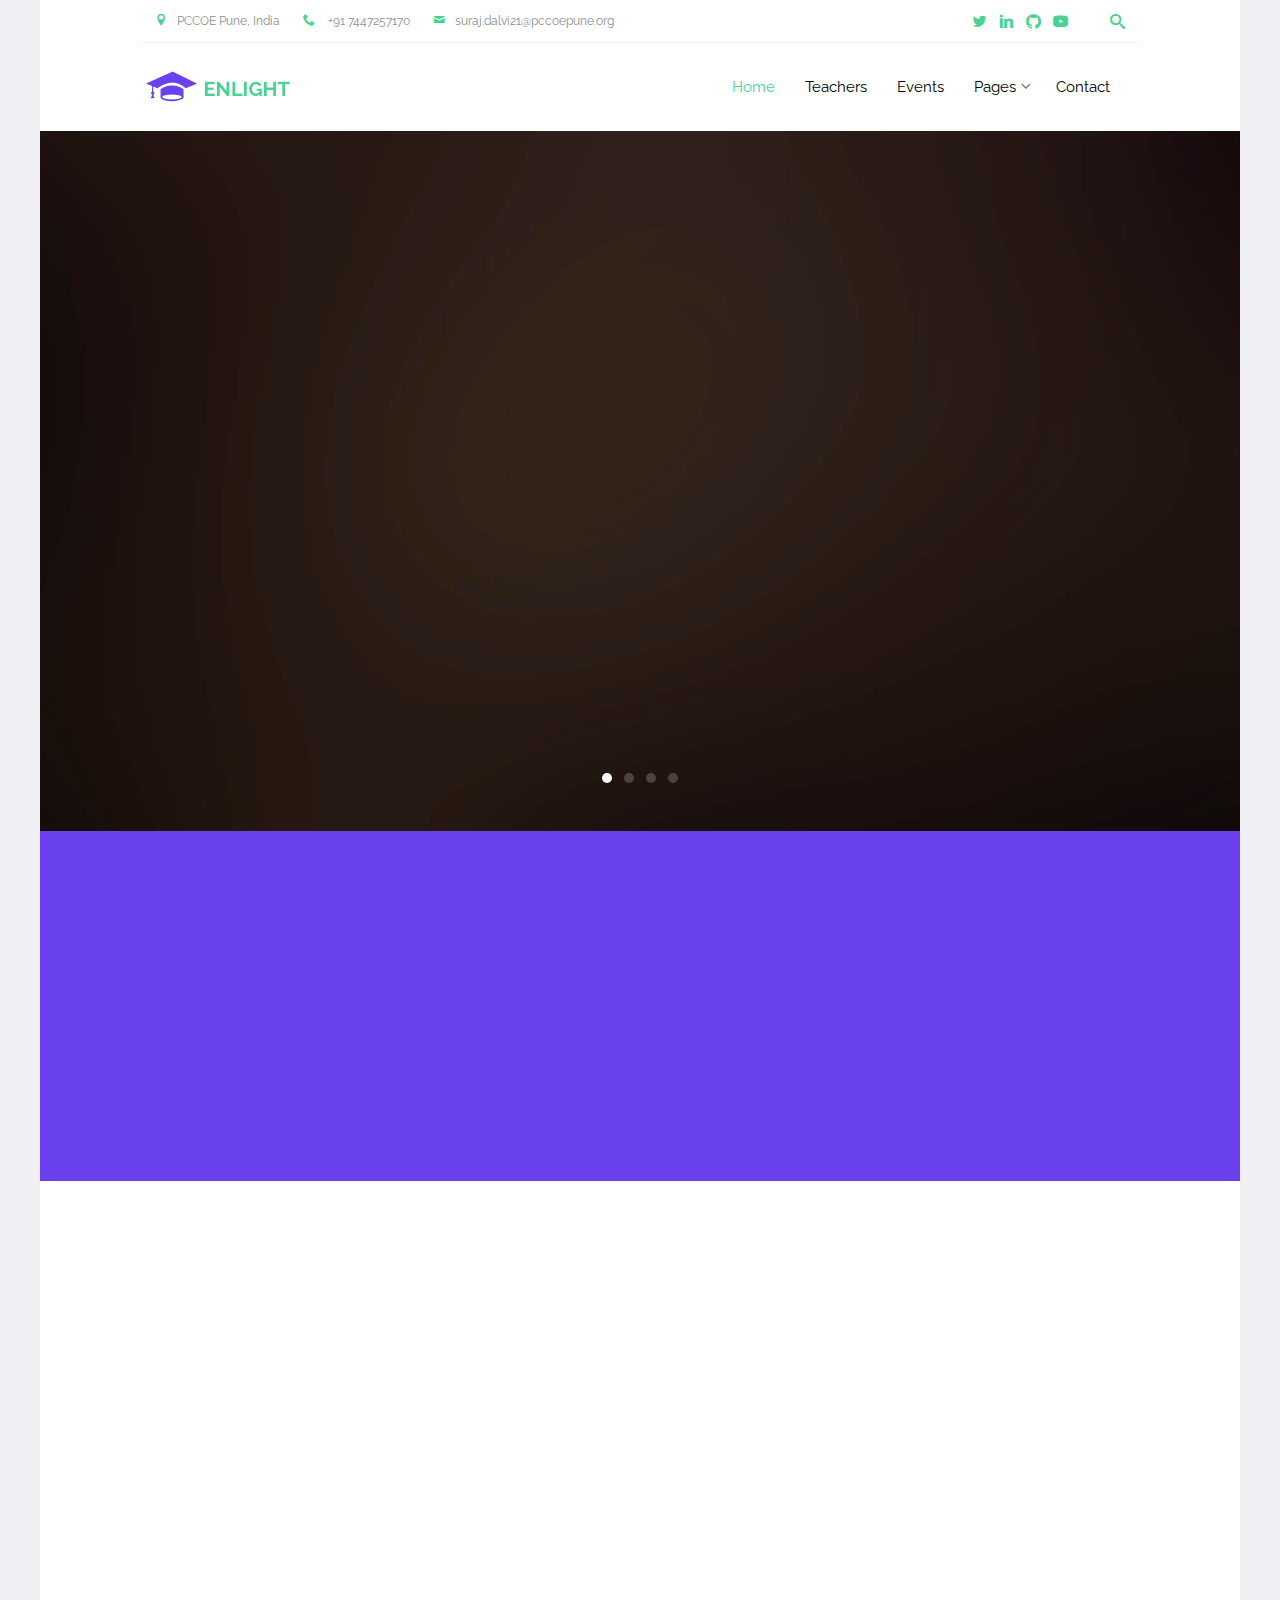
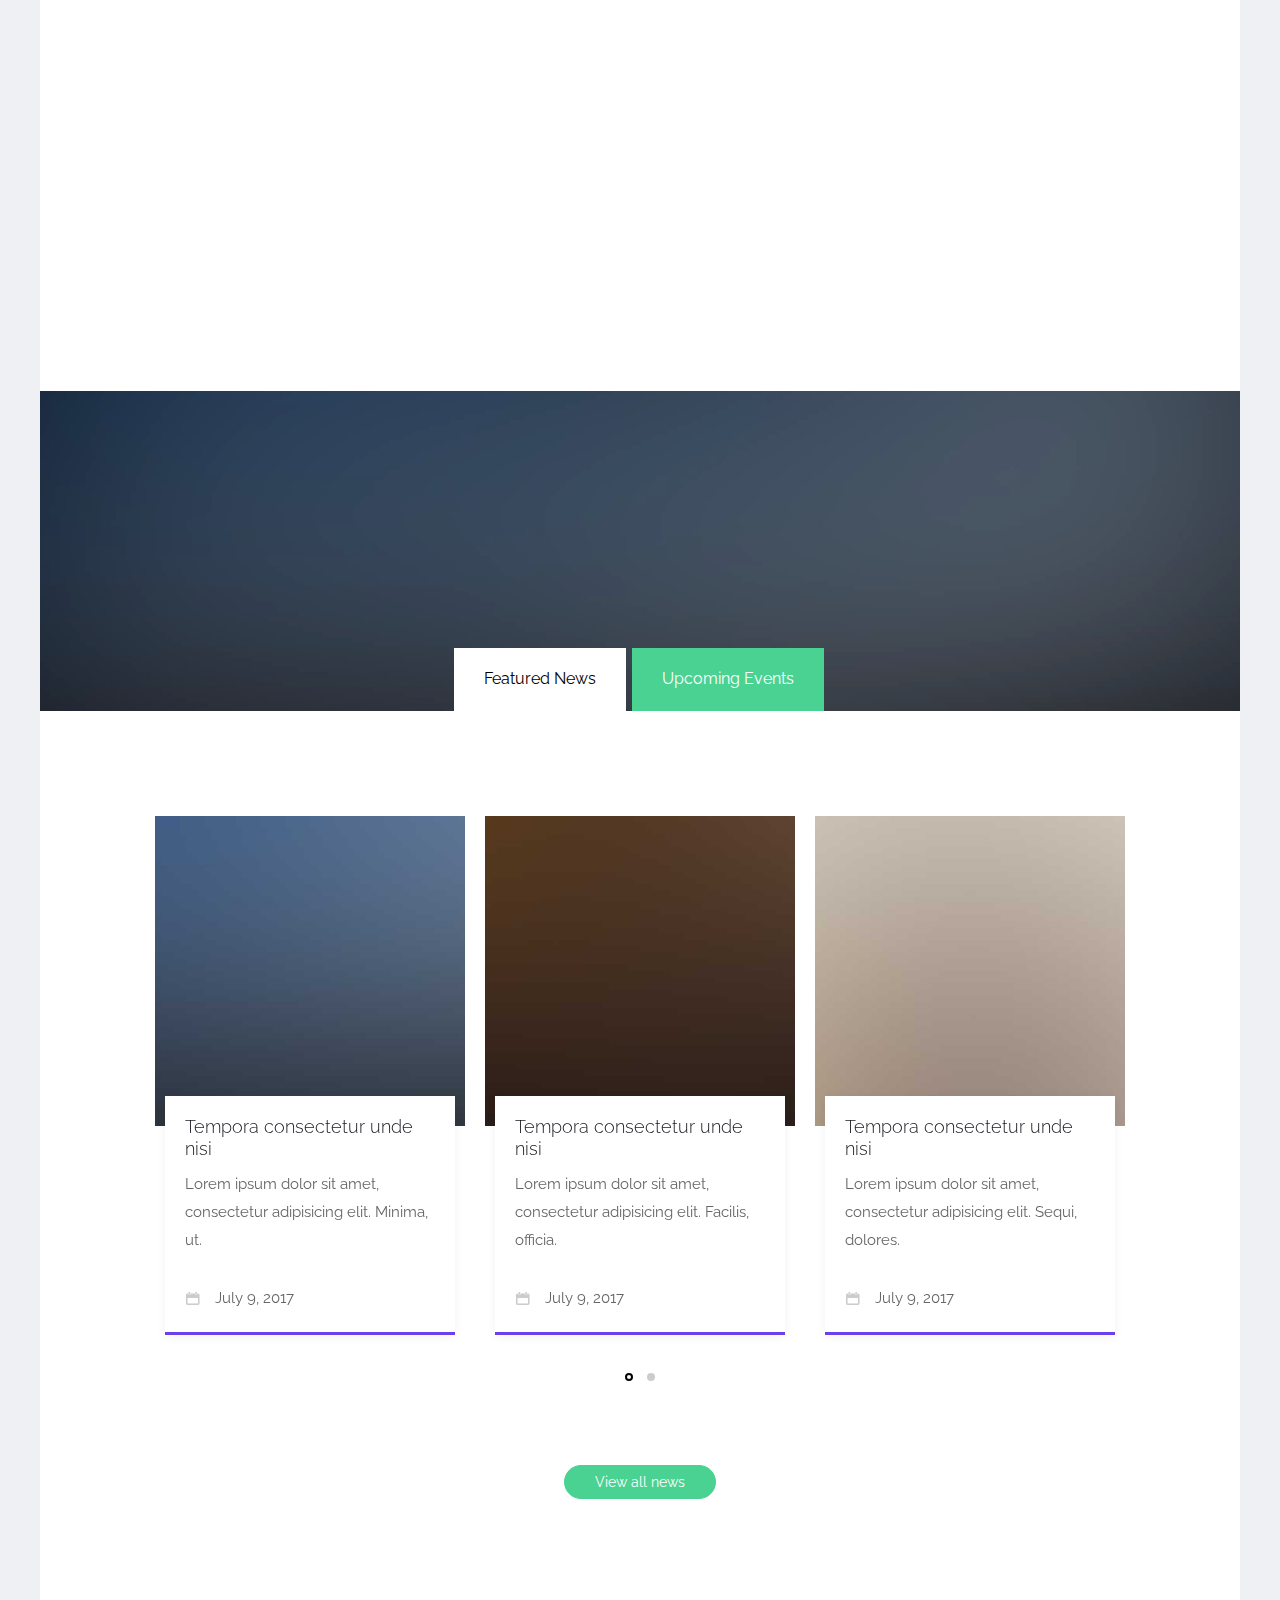
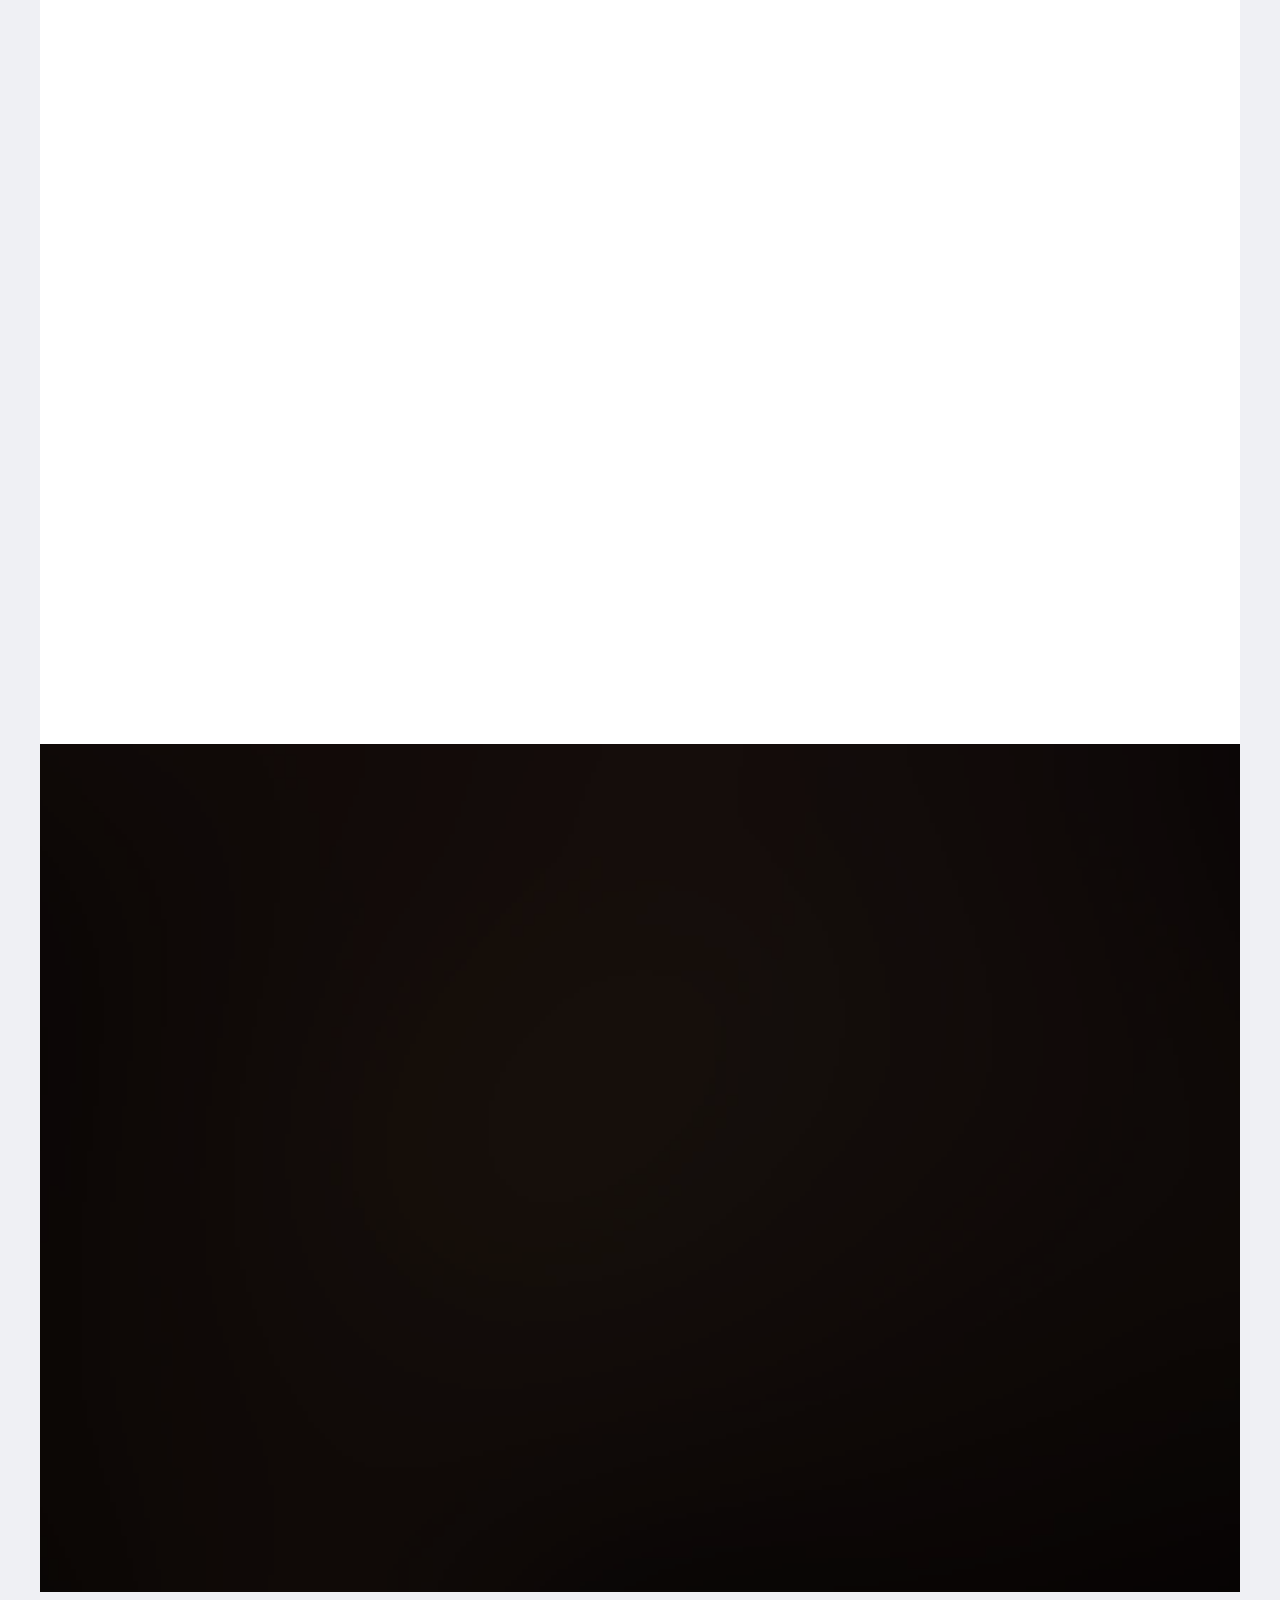
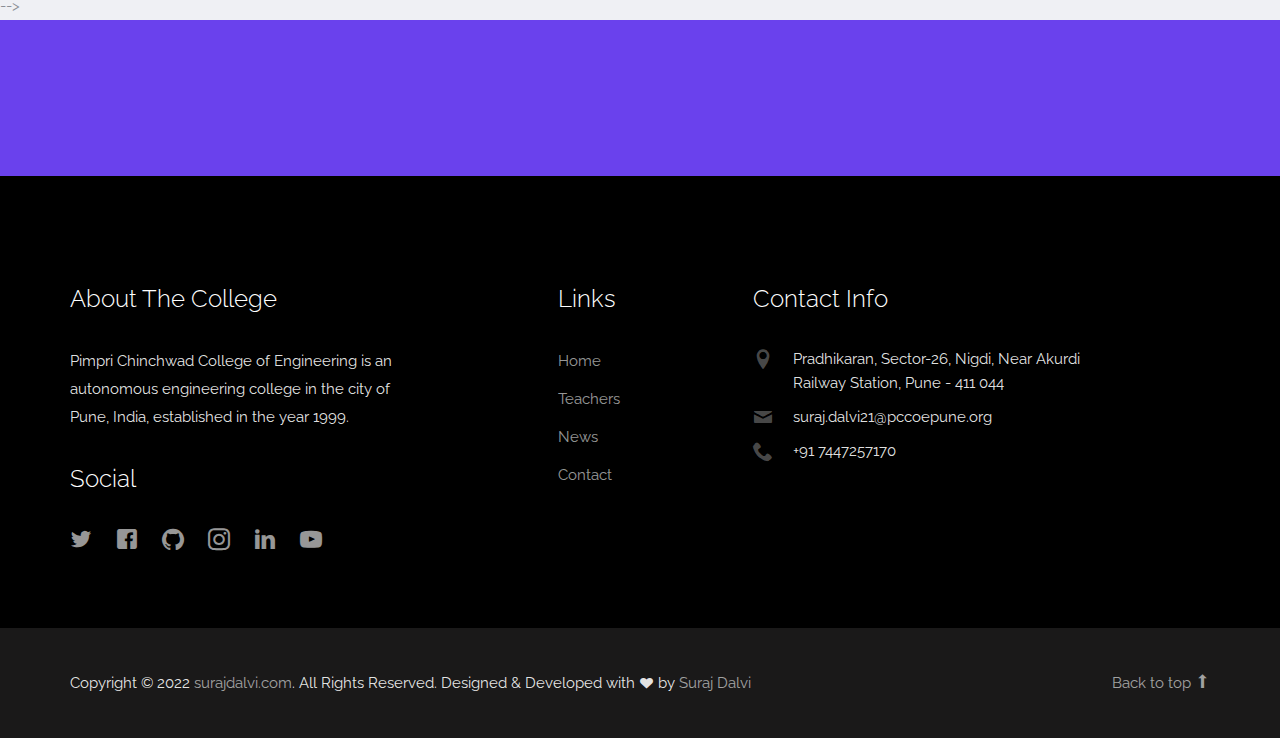
<file: index.html>
<!DOCTYPE html>
<html lang="en">

<head>
  <meta charset="utf-8">
  <meta name="viewport" content="width=device-width, initial-scale=1">
  <title> Suraj Dalvi - PCCOE LRDC </title>
  <meta property="og:title" content="Suraj Dalvi | PCCOE LRDC">
  <meta name="description" content="PCCOE Learning Resource and Development Center">
  <link href="https://fonts.googleapis.com/css?family=Raleway:300,400,500,700|Open+Sans" rel="stylesheet">
  <link rel="stylesheet" href="css/styles-merged.css">
  <link rel="stylesheet" href="css/style.min.css">
  <link rel="stylesheet" href="css/custom.css">
  <link rel="icon" type="image/png" href="img/weblogo.png" />

  <!--[if lt IE 9]>
      <script src="js/vendor/html5shiv.min.js"></script>
      <script src="js/vendor/respond.min.js"></script>
    <![endif]-->
</head>

<body>

  <div class="probootstrap-search" id="probootstrap-search">
    <a href="#" class="probootstrap-close js-probootstrap-close"><i class="icon-cross"></i></a>
    <form action="#">
      <input type="search" name="s" id="search" placeholder="Search a keyword and hit enter...">
    </form>
  </div>

  <div class="probootstrap-page-wrapper">
    <!-- Fixed navbar -->

    <div class="probootstrap-header-top">
      <div class="container">
        <div class="row">
          <div class="col-lg-9 col-md-9 col-sm-9 probootstrap-top-quick-contact-info">
            <span><i class="icon-location2"></i>PCCOE Pune, India</span>
            <span><i class="icon-phone2"></i> +91 7447257170 </span>
            <span><i class="icon-mail"></i>suraj.dalvi21@pccoepune.org</span>
          </div>
          <div class="col-lg-3 col-md-3 col-sm-3 probootstrap-top-social">
            <ul>
              <li><a href="https://twitter.com/dalvisuraj116"><i class="icon-twitter"></i></a></li>
              <li><a href="https://www.linkedin.com/in/suraj-dalvi-929644247/"><i class="icon-linkedin"></i></a></li>
              <li><a href="https://github.com/Suraj-Encoding"><i class="icon-github2"></i></a></li>
              <li><a href="https://www.youtube.com/c/MathsPCCOE/playlists"><i class="icon-youtube"></i></a></li>
              <li><a href="#" class="probootstrap-search-icon js-probootstrap-search"><i class="icon-search"></i></a>
              </li>
            </ul>
          </div>
        </div>
      </div>
    </div>
    <nav class="navbar navbar-default probootstrap-navbar">
      <div class="container">
        <div class="navbar-header">
          <div class="btn-more js-btn-more visible-xs">
            <a href="#"><i class="icon-dots-three-vertical "></i></a>
          </div>
          <button type="button" class="navbar-toggle collapsed" data-toggle="collapse" data-target="#navbar-collapse"
            aria-expanded="false" aria-controls="navbar">
            <span class="sr-only">Toggle navigation</span>
            <span class="icon-bar"></span>
            <span class="icon-bar"></span>
            <span class="icon-bar"></span>
          </button>
          <a class="navbar-brand" href="index.html" title="uiCookies:Enlight">Enlight</a>
        </div>

        <div id="navbar-collapse" class="navbar-collapse collapse">
          <ul class="nav navbar-nav navbar-right">
            <li class="active"><a href="index.html">Home</a></li>
            <!-- <li><a href="courses.html">Courses</a></li> -->
            <li><a href="teachers.html">Teachers</a></li>
            <li><a href="events.html">Events</a></li>
            <li class="dropdown">
              <a href="#" data-toggle="dropdown" class="dropdown-toggle">Pages</a>
              <ul class="dropdown-menu">
                <li><a href="about.html">About Us</a></li>
                <li><a href="courses.html">Courses</a></li>
                <li><a href="course-single.html">Course Single</a></li>
                <li><a href="gallery.html">Gallery</a></li>
                <li class="dropdown-submenu dropdown">
                  <a href="#" data-toggle="dropdown" class="dropdown-toggle"><span>Sub Menu</span></a>
                  <ul class="dropdown-menu">
                    <li><a href="#">Second Level Menu</a></li>
                    <li><a href="#">Second Level Menu</a></li>
                    <li><a href="#">Second Level Menu</a></li>
                    <li><a href="#">Second Level Menu</a></li>
                  </ul>
                </li>
                <li><a href="news.html">News</a></li>
              </ul>
            </li>
            <li><a href="contact.html">Contact</a></li>
          </ul>
        </div>
      </div>
    </nav>

    <section class="flexslider">
      <ul class="slides">
        <li style="background-image: url(img/slider_4.jpg) " class="overlay">
          <div class="container">
            <div class="row">
              <div class="col-md-8 col-md-offset-2">
                <div class="probootstrap-slider-text probootstrap-bg-white text-center">
                  <h1 class="probootstrap-heading probootstrap-animate ">Welcome To Pimpri Chinchwad College of
                    Engineering, Pune</h1>
                  <!-- <h1 class="probootstrap-heading probootstrap-animate">Your Bright Future is Our Mission</h1> -->
                </div>
              </div>
            </div>
          </div>
        </li>
        <li style="background-image: url(img/slider_2.jpg)" class="overlay">
          <div class="container">
            <div class="row">
              <div class="col-md-8 col-md-offset-2">
                <div class="probootstrap-slider-text text-center">
                  <h1 class="probootstrap-heading probootstrap-animate">Education is Life</h1>
                </div>
              </div>
            </div>
          </div>

        </li>
        <li style="background-image: url(img/slider_1.jpg) " class="overlay">
          <div class="container">
            <div class="row">
              <div class="col-md-8 col-md-offset-2">
                <div class="probootstrap-slider-text probootstrap-bg-white text-center">
                  <h1 class="probootstrap-heading probootstrap-animate">Your Bright Future is Our Mission</h1>
                </div>
              </div>
            </div>
          </div>
        </li>
        <li style="background-image: url(img/slider_3.jpg)" class="overlay">
          <div class="container">
            <div class="row">
              <div class="col-md-8 col-md-offset-2">
                <div class="probootstrap-slider-text text-center">
                  <h1 class="probootstrap-heading probootstrap-animate">Helping Each of Our Students Fulfill the
                    Potential</h1>
                </div>
              </div>
            </div>
          </div>
        </li>
      </ul>
    </section>

    <section class="probootstrap-section probootstrap-section-colored">
      <div class="container">
        <div class="row">
          <div class="col-md-12 text-left section-heading probootstrap-animate">
            <h2>Welcome to College of Excellence</h2>
          </div>
        </div>
      </div>
    </section>

    <section class="probootstrap-section">
      <div class="container">
        <div class="row">
          <div class="col-md-12">
            <div class="probootstrap-flex-block">
              <div class="probootstrap-text probootstrap-animate">
                <h3>About Me</h3>
                <p> HELLO EVERYBODY, I AM SURAJ DALVI. <br>
                   STARTUP ENTHUSIAST | FRONT END DEV <br>
                  I'm a second year student pursuing Computer Science and Engineering at PCCOE Pune.
                  I am always ready to have new experiences, meet new people and learn new things.
                </p>
                <p><a href="https://surajdalvi.000webhostapp.com/" class="btn btn-primary">Learn More</a></p>
              </div>
              <div class="probootstrap-image probootstrap-animate" style="background-image: url(img/slider_2.jpg)">
                <a href="img/Macbook.mp4" class="btn-video popup-vimeo"><i class="icon-play3"></i></a>
              </div>
            </div>
          </div>
        </div>
      </div>
    </section>

    <section class="probootstrap-section" id="probootstrap-counter">
      <div class="container">

        <div class="row">
          <div class="col-md-3 col-sm-6 col-xs-6 col-xxs-12 probootstrap-animate">
            <div class="probootstrap-counter-wrap">
              <div class="probootstrap-icon">
                <i class="icon-users2"></i>
              </div>
              <div class="probootstrap-text">
                <span class="probootstrap-counter">
                  <span class="js-counter" data-from="0" data-to="20203" data-speed="5000"
                    data-refresh-interval="50">1</span>
                </span>
                <span class="probootstrap-counter-label">Students Enrolled</span>
              </div>
            </div>
          </div>
          <div class="col-md-3 col-sm-6 col-xs-6 col-xxs-12 probootstrap-animate">
            <div class="probootstrap-counter-wrap">
              <div class="probootstrap-icon">
                <i class="icon-user-tie"></i>
              </div>
              <div class="probootstrap-text">
                <span class="probootstrap-counter">
                  <span class="js-counter" data-from="0" data-to="139" data-speed="5000"
                    data-refresh-interval="50">1</span>
                </span>
                <span class="probootstrap-counter-label">Certified Teachers</span>
              </div>
            </div>
          </div>
          <div class="clearfix visible-sm-block visible-xs-block"></div>
          <div class="col-md-3 col-sm-6 col-xs-6 col-xxs-12 probootstrap-animate">
            <div class="probootstrap-counter-wrap">
              <div class="probootstrap-icon">
                <i class="icon-library"></i>
              </div>
              <div class="probootstrap-text">
                <span class="probootstrap-counter">
                  <span class="js-counter" data-from="0" data-to="99" data-speed="5000"
                    data-refresh-interval="50">1</span>%
                </span>
                <span class="probootstrap-counter-label">Passing to Universities</span>
              </div>
            </div>
          </div>
          <div class="col-md-3 col-sm-6 col-xs-6 col-xxs-12 probootstrap-animate">

            <div class="probootstrap-counter-wrap">
              <div class="probootstrap-icon">
                <i class="icon-smile2"></i>
              </div>
              <div class="probootstrap-text">
                <span class="probootstrap-counter">
                  <span class="js-counter" data-from="0" data-to="100" data-speed="5000"
                    data-refresh-interval="50">1</span>%
                </span>
                <span class="probootstrap-counter-label">Parents Satisfaction</span>
              </div>
            </div>
          </div>
        </div>
      </div>
    </section>

    <section
      class="probootstrap-section probootstrap-section-colored probootstrap-bg probootstrap-custom-heading probootstrap-tab-section"
      style="background-image: url(img/slider_2.jpg)">
      <div class="container">
        <div class="row">
          <div class="col-md-12 text-center section-heading probootstrap-animate">
            <h2 class="mb0">Highlights</h2>
          </div>
        </div>
      </div>
      <div class="probootstrap-tab-style-1">
        <ul class="nav nav-tabs probootstrap-center probootstrap-tabs no-border">
          <li class="active"><a data-toggle="tab" href="#featured-news">Featured News</a></li>
          <li><a data-toggle="tab" href="#upcoming-events">Upcoming Events</a></li>
        </ul>
      </div>
    </section>

    <section class="probootstrap-section probootstrap-section">
      <div class="container">
        <div class="row">
          <div class="col-md-12">

            <div class="tab-content">

              <div id="featured-news" class="tab-pane fade in active">
                <div class="row">
                  <div class="col-md-12">
                    <div class="owl-carousel" id="owl1">
                      <div class="item">
                        <a href="#" class="probootstrap-featured-news-box">
                          <figure class="probootstrap-media"><img src="img/img_sm_3.jpg"
                              alt="Free Bootstrap Template by uicookies.com" class="img-responsive"></figure>
                          <div class="probootstrap-text">
                            <h3>Tempora consectetur unde nisi</h3>
                            <p>Lorem ipsum dolor sit amet, consectetur adipisicing elit. Minima, ut.</p>
                            <span class="probootstrap-date"><i class="icon-calendar"></i>July 9, 2017</span>

                          </div>
                        </a>
                      </div>
                      <!-- END item -->
                      <div class="item">
                        <a href="#" class="probootstrap-featured-news-box">
                          <figure class="probootstrap-media"><img src="img/img_sm_1.jpg"
                              alt="Free Bootstrap Template by uicookies.com" class="img-responsive"></figure>
                          <div class="probootstrap-text">
                            <h3>Tempora consectetur unde nisi</h3>
                            <p>Lorem ipsum dolor sit amet, consectetur adipisicing elit. Facilis, officia.</p>
                            <span class="probootstrap-date"><i class="icon-calendar"></i>July 9, 2017</span>

                          </div>
                        </a>
                      </div>
                      <!-- END item -->
                      <div class="item">
                        <a href="#" class="probootstrap-featured-news-box">
                          <figure class="probootstrap-media"><img src="img/img_sm_2.jpg"
                              alt="Free Bootstrap Template by uicookies.com" class="img-responsive"></figure>
                          <div class="probootstrap-text">
                            <h3>Tempora consectetur unde nisi</h3>
                            <p>Lorem ipsum dolor sit amet, consectetur adipisicing elit. Sequi, dolores.</p>
                            <span class="probootstrap-date"><i class="icon-calendar"></i>July 9, 2017</span>

                          </div>
                        </a>
                      </div>
                      <!-- END item -->
                      <div class="item">
                        <a href="#" class="probootstrap-featured-news-box">
                          <figure class="probootstrap-media"><img src="img/img_sm_3.jpg"
                              alt="Free Bootstrap Template by uicookies.com" class="img-responsive"></figure>
                          <div class="probootstrap-text">
                            <h3>Tempora consectetur unde nisi</h3>
                            <p>Lorem ipsum dolor sit amet, consectetur adipisicing elit. Iure, earum.</p>
                            <span class="probootstrap-date"><i class="icon-calendar"></i>July 9, 2017</span>


                          </div>
                        </a>
                      </div>
                      <!-- END item -->
                    </div>
                  </div>
                </div>
                <!-- END row -->
                <div class="row">
                  <div class="col-md-12 text-center">
                    <p><a href="#" class="btn btn-primary">View all news</a></p>
                  </div>
                </div>
              </div>
              <div id="upcoming-events" class="tab-pane fade">
                <div class="row">
                  <div class="col-md-12">
                    <div class="owl-carousel" id="owl2">
                      <div class="item">
                        <a href="#" class="probootstrap-featured-news-box">
                          <figure class="probootstrap-media"><img src="img/img_sm_3.jpg"
                              alt="Free Bootstrap Template by uicookies.com" class="img-responsive"></figure>
                          <div class="probootstrap-text">
                            <h3>Tempora consectetur unde nisi</h3>
                            <span class="probootstrap-date"><i class="icon-calendar"></i>July 9, 2017</span>
                            <span class="probootstrap-location"><i class="icon-location2"></i>White Palace, Brooklyn,
                              NYC</span>
                          </div>
                        </a>
                      </div>
                      <!-- END item -->
                      <div class="item">
                        <a href="#" class="probootstrap-featured-news-box">
                          <figure class="probootstrap-media"><img src="img/img_sm_1.jpg"
                              alt="Free Bootstrap Template by uicookies.com" class="img-responsive"></figure>
                          <div class="probootstrap-text">
                            <h3>Tempora consectetur unde nisi</h3>
                            <span class="probootstrap-date"><i class="icon-calendar"></i>July 9, 2017</span>
                            <span class="probootstrap-location"><i class="icon-location2"></i>White Palace, Brooklyn,
                              NYC</span>
                          </div>
                        </a>
                      </div>
                      <!-- END item -->
                      <div class="item">
                        <a href="#" class="probootstrap-featured-news-box">
                          <figure class="probootstrap-media"><img src="img/img_sm_2.jpg"
                              alt="Free Bootstrap Template by uicookies.com" class="img-responsive"></figure>
                          <div class="probootstrap-text">
                            <h3>Tempora consectetur unde nisi</h3>
                            <span class="probootstrap-date"><i class="icon-calendar"></i>July 9, 2017</span>
                            <span class="probootstrap-location"><i class="icon-location2"></i>White Palace, Brooklyn,
                              NYC</span>
                          </div>
                        </a>
                      </div>
                      <!-- END item -->
                      <div class="item">
                        <a href="#" class="probootstrap-featured-news-box">
                          <figure class="probootstrap-media"><img src="img/img_sm_3.jpg"
                              alt="Free Bootstrap Template by uicookies.com" class="img-responsive"></figure>
                          <div class="probootstrap-text">
                            <h3>Tempora consectetur unde nisi</h3>
                            <span class="probootstrap-date"><i class="icon-calendar"></i>July 9, 2017</span>
                            <span class="probootstrap-location"><i class="icon-location2"></i>White Palace, Brooklyn,
                              NYC</span>
                          </div>
                        </a>
                      </div>
                      <!-- END item -->
                    </div>
                  </div>
                </div>
                <div class="row">
                  <div class="col-md-12 text-center">
                    <p><a href="#" class="btn btn-primary">View all events</a></p>
                  </div>
                </div>
              </div>

            </div>

          </div>
        </div>
      </div>
    </section>

    <!-- <section class="probootstrap-section probootstrap-bg-white probootstrap-border-top">
      <div class="container">
        <div class="row">
          <div class="col-md-6 col-md-offset-3 text-center section-heading probootstrap-animate">
            <h2>Our Featured Courses</h2>
            <p class="lead">Sed a repudiandae impedit voluptate nam Deleniti dignissimos perspiciatis nostrum porro
              nesciunt</p>
          </div>
        </div>
        // END row
        <div class="row">
          <div class="col-md-6">
            <div class="probootstrap-service-2 probootstrap-animate">
              <div class="image">
                <div class="image-bg">
                  <img src="img/img_sm_1.jpg" alt="Free Bootstrap Template by uicookies.com">
                </div>
              </div>
              <div class="text">
                <span class="probootstrap-meta"><i class="icon-calendar2"></i> July 10, 2017</span>
                <h3>Application Design</h3>
                <p>Laboriosam pariatur modi praesentium deleniti molestiae officiis atque numquam quos quis nisi
                  voluptatum architecto rerum error.</p>
                <p><a href="#" class="btn btn-primary">Enroll now</a> <span class="enrolled-count">2,928 students
                    enrolled</span></p>
              </div>
            </div>

            <div class="probootstrap-service-2 probootstrap-animate">
              <div class="image">
                <div class="image-bg">
                  <img src="img/img_sm_3.jpg" alt="Free Bootstrap Template by uicookies.com">
                </div>
              </div>
              <div class="text">
                <span class="probootstrap-meta"><i class="icon-calendar2"></i> July 10, 2017</span>
                <h3>Chemical Engineering</h3>
                <p>Laboriosam pariatur modi praesentium deleniti molestiae officiis atque numquam quos quis nisi
                  voluptatum architecto rerum error.</p>
                <p><a href="#" class="btn btn-primary">Enroll now</a> <span class="enrolled-count">7,202 students
                    enrolled</span></p>
              </div>
            </div>

          </div>
          <div class="col-md-6">
            <div class="probootstrap-service-2 probootstrap-animate">
              <div class="image">
                <div class="image-bg">
                  <img src="img/img_sm_2.jpg" alt="Free Bootstrap Template by uicookies.com">
                </div>
              </div>
              <div class="text">
                <span class="probootstrap-meta"><i class="icon-calendar2"></i> July 10, 2017</span>
                <h3>Math Major</h3>
                <p>Laboriosam pariatur modi praesentium deleniti molestiae officiis atque numquam quos quis nisi
                  voluptatum architecto rerum error.</p>
                <p><a href="#" class="btn btn-primary">Enroll now</a> <span class="enrolled-count">12,582 students
                    enrolled</span></p>
              </div>
            </div>

            <div class="probootstrap-service-2 probootstrap-animate">
              <div class="image">
                <div class="image-bg">
                  <img src="img/img_sm_4.jpg" alt="Free Bootstrap Template by uicookies.com">
                </div>
              </div>
              <div class="text">
                <span class="probootstrap-meta"><i class="icon-calendar2"></i> July 10, 2017</span>
                <h3>English Major</h3>
                <p>Laboriosam pariatur modi praesentium deleniti molestiae officiis atque numquam quos quis nisi
                  voluptatum architecto rerum error.</p>
                <p><a href="#" class="btn btn-primary">Enroll now</a> <span class="enrolled-count">9,582 students
                    enrolled</span></p>
              </div>
            </div>

          </div>
        </div>
      </div>
    </section> -->



    <section class="probootstrap-section">
      <div class="container">
        <div class="row">
          <div class="col-md-6 col-md-offset-3 text-center section-heading probootstrap-animate">
            <h2>Meet Our Qualified Teachers</h2>
            <p class="lead"> Second Year, Computer Department, Div A
              </p>
          </div>
        </div>
        <!-- END row -->

        <div class="row">
          <div class="col-md-3 col-sm-6">
            <div class="probootstrap-teacher text-center probootstrap-animate">
              <figure class="media">
                <img src="img/person_1.jpg" alt="Free Bootstrap Template by uicookies.com" class="img-responsive">
              </figure>
              <div class="text">
                <h3>Chris Worth</h3>
                <p>Physical Education</p>
                <ul class="probootstrap-footer-social">
                  <li class="twitter"><a href="#"><i class="icon-twitter"></i></a></li>
                  <li class="facebook"><a href="#"><i class="icon-facebook2"></i></a></li>
                  <li class="instagram"><a href="#"><i class="icon-instagram2"></i></a></li>
                  <li class="google-plus"><a href="#"><i class="icon-google-plus"></i></a></li>
                </ul>
              </div>
            </div>
          </div>
          <div class="col-md-3 col-sm-6">
            <div class="probootstrap-teacher text-center probootstrap-animate">
              <figure class="media">
                <img src="img/person_5.jpg" alt="Free Bootstrap Template by uicookies.com" class="img-responsive">
              </figure>
              <div class="text">
                <h3>Janet Morris</h3>
                <p>English Teacher</p>
                <ul class="probootstrap-footer-social">
                  <li class="twitter"><a href="#"><i class="icon-twitter"></i></a></li>
                  <li class="facebook"><a href="#"><i class="icon-facebook2"></i></a></li>
                  <li class="instagram"><a href="#"><i class="icon-instagram2"></i></a></li>
                  <li class="google-plus"><a href="#"><i class="icon-google-plus"></i></a></li>
                </ul>
              </div>
            </div>
          </div>
          <div class="clearfix visible-sm-block visible-xs-block"></div>
          <div class="col-md-3 col-sm-6">
            <div class="probootstrap-teacher text-center probootstrap-animate">
              <figure class="media">
                <img src="img/person_6.jpg" alt="Free Bootstrap Template by uicookies.com" class="img-responsive">
              </figure>
              <div class="text">
                <h3>Linda Reyez</h3>
                <p>Math Teacher</p>
                <ul class="probootstrap-footer-social">
                  <li class="twitter"><a href="#"><i class="icon-twitter"></i></a></li>
                  <li class="facebook"><a href="#"><i class="icon-facebook2"></i></a></li>
                  <li class="instagram"><a href="#"><i class="icon-instagram2"></i></a></li>
                  <li class="google-plus"><a href="#"><i class="icon-google-plus"></i></a></li>
                </ul>
              </div>
            </div>
          </div>
          <div class="col-md-3 col-sm-6">
            <div class="probootstrap-teacher text-center probootstrap-animate">
              <figure class="media">
                <img src="img/person_7.jpg" alt="Free Bootstrap Template by uicookies.com" class="img-responsive">
              </figure>
              <div class="text">
                <h3>Jessa Sy</h3>
                <p>Physics Teacher</p>
                <ul class="probootstrap-footer-social">
                  <li class="twitter"><a href="#"><i class="icon-twitter"></i></a></li>
                  <li class="facebook"><a href="#"><i class="icon-facebook2"></i></a></li>
                  <li class="instagram"><a href="#"><i class="icon-instagram2"></i></a></li>
                  <li class="google-plus"><a href="#"><i class="icon-google-plus"></i></a></li>
                </ul>
              </div>
            </div>
          </div>
        </div>

      </div>
    </section>
    <section class="probootstrap-section probootstrap-bg probootstrap-section-colored probootstrap-testimonial"
      style="background-image: url(img/slider_4.jpg);">
      <div class="container">
        <div class="row">
          <div class="col-md-6 col-md-offset-3 text-center section-heading probootstrap-animate">
            <h2>Alumni Testimonial</h2>
            <p class="lead">Sed a repudiandae impedit voluptate nam Deleniti dignissimos perspiciatis nostrum porro
              nesciunt</p>
          </div>
        </div>
        <!-- END row -->
        <div class="row">
          <div class="col-md-12 probootstrap-animate">
            <div class="owl-carousel owl-carousel-testimony owl-carousel-fullwidth">
              <div class="item">

                <div class="probootstrap-testimony-wrap text-center">
                  <figure>
                    <img src="img/person_1.jpg" alt="Free Bootstrap Template by uicookies.com">
                  </figure>
                  <blockquote class="quote">&ldquo;Design must be functional and functionality must be translated into
                    visual aesthetics, without any reliance on gimmicks that have to be explained.&rdquo; <cite
                      class="author"> &mdash; <span>Mike Fisher</span></cite></blockquote>
                </div>

              </div>
              <div class="item">
                <div class="probootstrap-testimony-wrap text-center">
                  <figure>
                    <img src="img/person_2.jpg" alt="Free Bootstrap Template by uicookies.com">
                  </figure>
                  <blockquote class="quote">&ldquo;Creativity is just connecting things. When you ask creative people
                    how they did something, they feel a little guilty because they didn’t really do it, they just saw
                    something. It seemed obvious to them after a while.&rdquo; <cite class="author"> &mdash;<span>Jorge
                        Smith</span></cite></blockquote>
                </div>
              </div>
              <div class="item">
                <div class="probootstrap-testimony-wrap text-center">
                  <figure>
                    <img src="img/person_3.jpg" alt="Free Bootstrap Template by uicookies.com">
                  </figure>
                  <blockquote class="quote">&ldquo;I think design would be better if designers were much more skeptical
                    about its applications. If you believe in the potency of your craft, where you choose to dole it out
                    is not something to take lightly.&rdquo; <cite class="author">&mdash; <span>Brandon
                        White</span></cite></blockquote>
                </div>
              </div>

            </div>
          </div>
        </div>
        <!-- END row -->
      </div>
    </section>

    <!-- <section class="probootstrap-section">
      <div class="container">
        <div class="row">
          <div class="col-md-6 col-md-offset-3 text-center section-heading probootstrap-animate">
            <h2>Why Choose Enlight School</h2>
            <p class="lead">Lorem ipsum dolor sit amet consectetur adipisicing elit. Iusto provident qui tempore natus
              quos quibusdam soluta at.</p>
          </div>
        </div>
        <div class="row">
          <div class="col-md-6">
            <div class="service left-icon probootstrap-animate">
              <div class="icon"><i class="icon-checkmark"></i></div>
              <div class="text">
                <h3>Consectetur Adipisicing</h3>
                <p>Lorem ipsum dolor sit amet consectetur adipisicing elit. Iusto provident qui tempore natus quos
                  quibusdam soluta at.</p>
              </div>
            </div>
            <div class="service left-icon probootstrap-animate">
              <div class="icon"><i class="icon-checkmark"></i></div>
              <div class="text">
                <h3>Aliquid Dolorum Saepe</h3>
                <p>Lorem ipsum dolor sit amet consectetur adipisicing elit. Iusto provident qui tempore natus quos
                  quibusdam soluta at.</p>
              </div>
            </div>
            <div class="service left-icon probootstrap-animate">
              <div class="icon"><i class="icon-checkmark"></i></div>
              <div class="text">
                <h3>Eveniet Tempora Anisi</h3>
                <p>Lorem ipsum dolor sit amet consectetur adipisicing elit. Iusto provident qui tempore natus quos
                  quibusdam soluta at.</p>
              </div>
            </div>
          </div>
          <div class="col-md-6">
            <div class="service left-icon probootstrap-animate">
              <div class="icon"><i class="icon-checkmark"></i></div>
              <div class="text">
                <h3>Laboriosam Quod Dignissimos</h3>
                <p>Lorem ipsum dolor sit amet consectetur adipisicing elit. Iusto provident qui tempore natus quos
                  quibusdam soluta at.</p>
              </div>
            </div>

            <div class="service left-icon probootstrap-animate">
              <div class="icon"><i class="icon-checkmark"></i></div>
              <div class="text">
                <h3>Asperiores Maxime Modi</h3>
                <p>Lorem ipsum dolor sit amet consectetur adipisicing elit. Iusto provident qui tempore natus quos
                  quibusdam soluta at.</p>
              </div>
            </div>

            <div class="service left-icon probootstrap-animate">
              <div class="icon"><i class="icon-checkmark"></i></div>
              <div class="text">
                <h3>Libero Maxime Molestiae</h3>
                <p>Lorem ipsum dolor sit amet consectetur adipisicing elit. Iusto provident qui tempore natus quos
                  quibusdam soluta at.</p>
              </div>
            </div>

          </div>
        </div>
        <!-- END row -->
      </div>
    </section> -->

    <section class="probootstrap-cta">
      <div class="container">
        <div class="row">
          <div class="col-md-12">
            <h2 class="probootstrap-animate" data-animate-effect="fadeInRight">Get your admission now!</h2>
            <a href="#" role="button" class="btn btn-primary btn-lg btn-ghost probootstrap-animate"
              data-animate-effect="fadeInLeft">Enroll</a>
          </div>
        </div>
      </div>
    </section>
    <footer class="probootstrap-footer probootstrap-bg">
      <div class="container">
        <div class="row">
          <div class="col-md-4">
            <div class="probootstrap-footer-widget">
              <h3>About The College</h3>
              <p>Pimpri Chinchwad College of Engineering is an autonomous engineering college in the city of Pune,
                India, established in the year 1999.</p>
              <h3>Social</h3>
              <ul class="probootstrap-footer-social">

                <li><a href="https://twitter.com/dalvisuraj116"><i class="icon-twitter"></i></a></li>
                <li><a href="https://www.facebook.com "><i class="icon-facebook"></i></a></li>
                <li><a href="https://github.com/Suraj-Encoding"><i class="icon-github2"></i></a></li>
                <li><a href="https://www.instagram.com"><i class="icon-instagram2"></i></a></li>
                <li><a href="https://www.linkedin.com/in/suraj-dalvi-929644247/"><i class="icon-linkedin"></i></a></li>
                <li><a href="https://www.youtube.com/c/MathsPCCOE/playlists"><i class="icon-youtube"></i></a></li>

              </ul>
            </div>
          </div>
          <div class="col-md-3 col-md-push-1">
            <div class="probootstrap-footer-widget">
              <h3>Links</h3>
              <ul>
                <li><a href="index.html">Home</a></li>
                <!-- <li><a href="courses.html">Courses</a></li> -->
                <li><a href="teachers.html">Teachers</a></li>
                <li><a href="news.html">News</a></li>
                <li><a href="contact.html">Contact</a></li>
              </ul>
            </div>
          </div>
          <div class="col-md-4">
            <div class="probootstrap-footer-widget">
              <h3>Contact Info</h3>
              <ul class="probootstrap-contact-info">
                <li><i class="icon-location2"></i> <span> Pradhikaran, Sector-26, Nigdi, Near Akurdi Railway Station,
                    Pune - 411 044</span></li>
                <li><i class="icon-mail"></i><span>suraj.dalvi21@pccoepune.org </span></li>
                <li><i class="icon-phone2"></i><span>+91 7447257170</span></li>
              </ul>
            </div>
          </div>

        </div>
        <!-- END row -->

      </div>

      <div class="probootstrap-copyright">
        <div class="container">
          <div class="row">
            <div class="col-md-8 text-left">
              <p>Copyright &copy; 2022 <a href="https://surajdalvi.000webhostapp.com/">surajdalvi.com</a>. All Rights
                Reserved. Designed &amp; Developed with <i class="icon icon-heart"></i> by <a
                  href="https://surajdalvi.000webhostapp.com/">Suraj Dalvi</a></p>
              <!-- <p>&copy; 2017 <a href="https://uicookies.com/">uiCookies:Enlight</a>. All Rights Reserved. Designed &amp; Developed with <i class="icon icon-heart"></i> by <a href="https://uicookies.com/">uicookies.com</a></p> -->

            </div>
            <div class="col-md-4 probootstrap-back-to-top">
              <p><a href="#" class="js-backtotop">Back to top <i class="icon-arrow-long-up"></i></a></p>
            </div>
          </div>
        </div>
      </div>
    </footer>

  </div>
  <!-- END wrapper -->


  <script src="js/scripts.min.js"></script>
  <script src="js/main.min.js"></script>
  <script src="js/custom.js"></script>

</body>

</html>
</file>
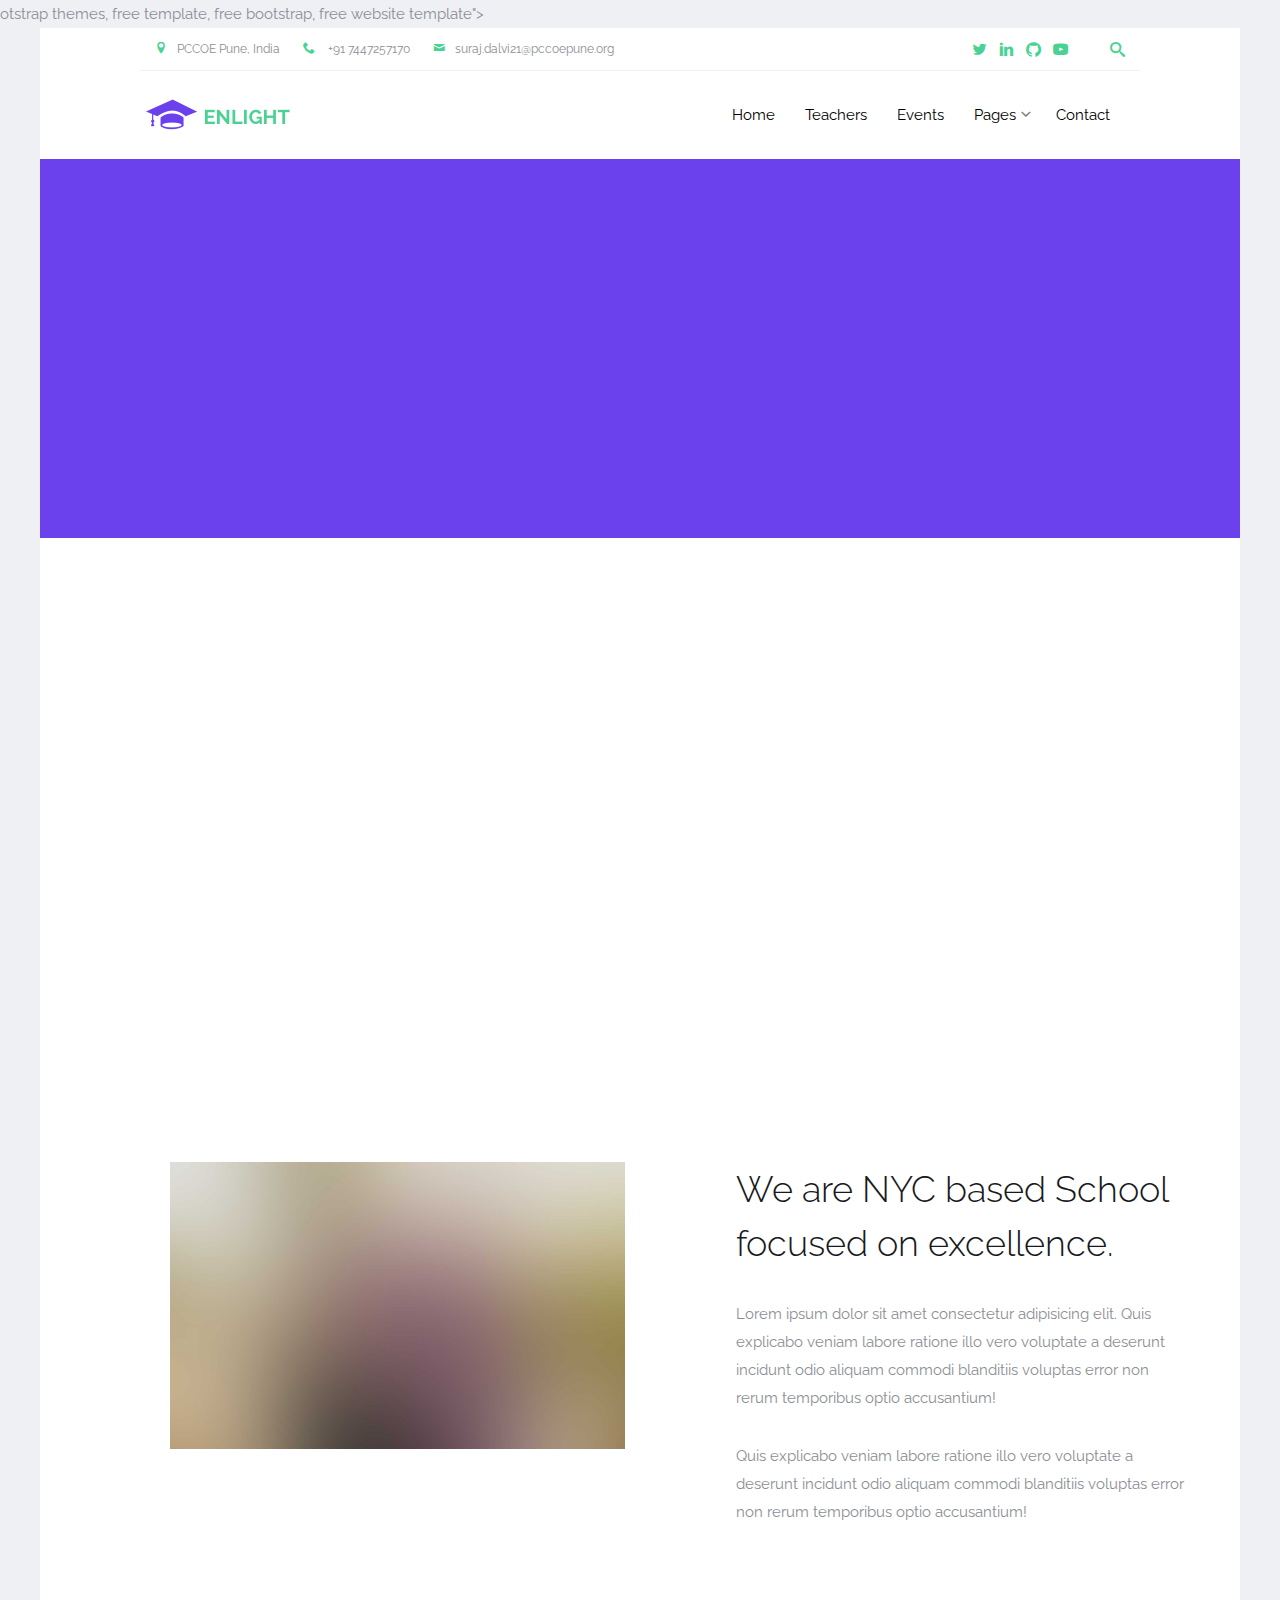
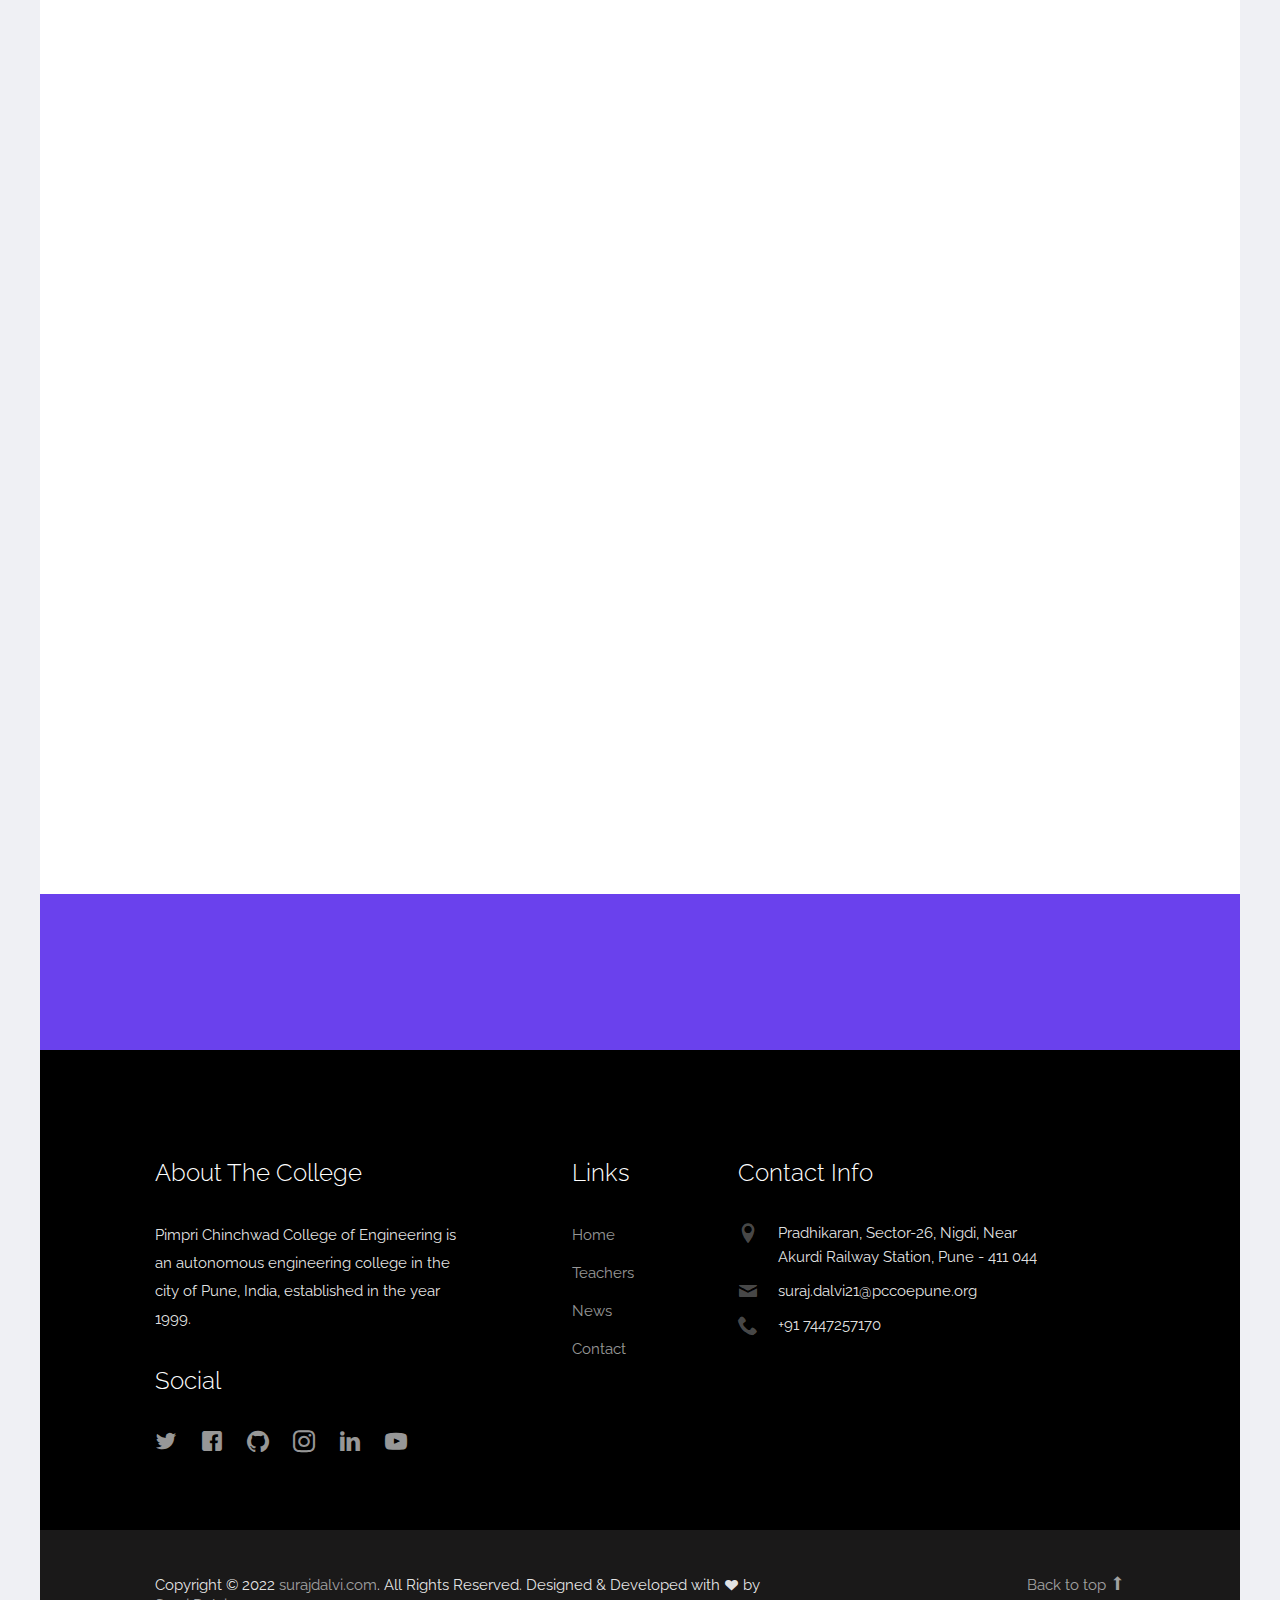
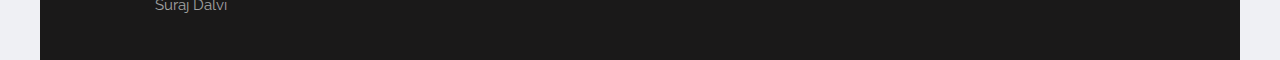
<file: about.html>
<!DOCTYPE html>
<html lang="en">
  <head>
    <meta charset="utf-8">
    <meta name="viewport" content="width=device-width, initial-scale=1">
    <title> Suraj Dalvi - PCCOE LRDC </title>
    <meta property="og:title" content="Suraj Dalvi | PCCOE LRDC">
    <meta name="description" content="PCCOE Learning Resource and Development Center">otstrap themes, free template, free bootstrap, free website template">
    
    <link href="https://fonts.googleapis.com/css?family=Raleway:300,400,500,700|Open+Sans" rel="stylesheet">
    <link rel="stylesheet" href="css/styles-merged.css">
    <link rel="stylesheet" href="css/style.min.css">
    <link rel="stylesheet" href="css/custom.css">
    <link rel="icon" type="image/png" href="img/weblogo.png" />
   
    <!--[if lt IE 9]>
      <script src="js/vendor/html5shiv.min.js"></script>
      <script src="js/vendor/respond.min.js"></script>
    <![endif]-->
  </head>
  <body>

    <div class="probootstrap-search" id="probootstrap-search">
      <a href="#" class="probootstrap-close js-probootstrap-close"><i class="icon-cross"></i></a>
      <form action="#">
        <input type="search" name="s" id="search" placeholder="Search a keyword and hit enter...">
      </form>
    </div>
    
    <div class="probootstrap-page-wrapper">
      <!-- Fixed navbar -->
      
      <div class="probootstrap-header-top">
        <div class="container">
          <div class="row">
            <div class="col-lg-9 col-md-9 col-sm-9 probootstrap-top-quick-contact-info">
              <span><i class="icon-location2"></i>PCCOE Pune, India</span>
              <span><i class="icon-phone2"></i> +91 7447257170 </span>
              <span><i class="icon-mail"></i>suraj.dalvi21@pccoepune.org</span>
            </div>
            <div class="col-lg-3 col-md-3 col-sm-3 probootstrap-top-social">
              <ul>
                <li><a href="https://twitter.com/dalvisuraj116"><i class="icon-twitter"></i></a></li>
                <li><a href="https://www.linkedin.com/in/suraj-dalvi-929644247/"><i class="icon-linkedin"></i></a></li>
                <li><a href="https://github.com/Suraj-Encoding"><i class="icon-github2"></i></a></li>
                <li><a href="https://www.youtube.com/c/MathsPCCOE/playlists"><i class="icon-youtube"></i></a></li>
                <li><a href="#" class="probootstrap-search-icon js-probootstrap-search"><i class="icon-search"></i></a></li>
              </ul>
            </div>
          </div>
        </div>
      </div>
      <nav class="navbar navbar-default probootstrap-navbar">
        <div class="container">
          <div class="navbar-header">
            <div class="btn-more js-btn-more visible-xs">
              <a href="#"><i class="icon-dots-three-vertical "></i></a>
            </div>
            <button type="button" class="navbar-toggle collapsed" data-toggle="collapse" data-target="#navbar-collapse" aria-expanded="false" aria-controls="navbar">
              <span class="sr-only">Toggle navigation</span>
              <span class="icon-bar"></span>
              <span class="icon-bar"></span>
              <span class="icon-bar"></span>
            </button>
            <a class="navbar-brand" href="index.html" title="uiCookies:Enlight">Enlight</a>
          </div>

          <div id="navbar-collapse" class="navbar-collapse collapse">
            <ul class="nav navbar-nav navbar-right">
              <li><a href="index.html">Home</a></li>
              <!-- <li><a href="courses.html">Courses</a></li> -->
              <li><a href="teachers.html">Teachers</a></li>
              <li><a href="events.html">Events</a></li>
              <li class="dropdown">
                <a href="#" data-toggle="dropdown" class="dropdown-toggle">Pages</a>
                <ul class="dropdown-menu">
                  <li class="active"><a href="about.html">About Us</a></li>
                  <li><a href="courses.html">Courses</a></li>
                  <li><a href="course-single.html">Course Single</a></li>
                  <li><a href="gallery.html">Gallery</a></li>
                  <li class="dropdown-submenu dropdown">
                    <a href="#" data-toggle="dropdown" class="dropdown-toggle"><span>Sub Menu</span></a>
                    <ul class="dropdown-menu">
                      <li><a href="#">Second Level Menu</a></li>
                      <li><a href="#">Second Level Menu</a></li>
                      <li><a href="#">Second Level Menu</a></li>
                      <li><a href="#">Second Level Menu</a></li>
                    </ul>
                  </li>
                  <li><a href="news.html">News</a></li>
                </ul>
              </li>
              <li><a href="contact.html">Contact</a></li>
            </ul>
          </div>
        </div>
      </nav>
      
      <section class="probootstrap-section probootstrap-section-colored">
        <div class="container">
          <div class="row">
            <div class="col-md-12 text-left section-heading probootstrap-animate">
              <h1>About The School</h1>
            </div>
          </div>
        </div>
      </section>

      <section class="probootstrap-section">
        <div class="container">
          <div class="row">
            <div class="col-md-12">
              <div class="probootstrap-flex-block">
                <div class="probootstrap-text probootstrap-animate">
                  <div class="text-uppercase probootstrap-uppercase">History</div>
                  <h3>Take A Look at How We Begin</h3>
                  <p>Lorem ipsum dolor sit amet consectetur adipisicing elit. Quis explicabo veniam labore ratione illo vero voluptate a deserunt incidunt odio aliquam commodi blanditiis voluptas error non rerum temporibus optio accusantium!</p>
                  <p><a href="#" class="btn btn-primary">Learn More</a></p>
                </div>
                <div class="probootstrap-image probootstrap-animate" style="background-image: url(img/slider_4.jpg)">
                  <a href="https://vimeo.com/45830194" class="btn-video popup-vimeo"><i class="icon-play3"></i></a>
                </div>
              </div>
            </div>
          </div>
        </div>
      </section>


      
      
      <section class="probootstrap-section">
        <div class="container">
          
          <div class="col-md-6">
            <p>
              <img src="img/slider_1.jpg" alt="Free Bootstrap Template by uicookes.com" class="img-responsive">
            </p>
          </div>
          <div class="col-md-6 col-md-push-1">
            <h2>We are NYC based School focused on excellence.</h2>
            <p>Lorem ipsum dolor sit amet consectetur adipisicing elit. Quis explicabo veniam labore ratione illo vero voluptate a deserunt incidunt odio aliquam commodi blanditiis voluptas error non rerum temporibus optio accusantium!</p>
            <p>Quis explicabo veniam labore ratione illo vero voluptate a deserunt incidunt odio aliquam commodi blanditiis voluptas error non rerum temporibus optio accusantium!</p>
          </div>
          

        </div>
      </section>


      <section class="probootstrap-section">
        <div class="container">
          <div class="row">
            <div class="col-md-6 col-md-offset-3 text-center section-heading probootstrap-animate">
              <h2>Why Choose Enlight School</h2>
              <p class="lead">Lorem ipsum dolor sit amet consectetur adipisicing elit. Iusto provident qui tempore natus quos quibusdam soluta at.</p>
            </div>
          </div>
          <div class="row">
            <div class="col-md-6">
              <div class="service left-icon probootstrap-animate">
                <div class="icon"><i class="icon-checkmark"></i></div>
                <div class="text">
                  <h3>Consectetur Adipisicing</h3>
                  <p>Lorem ipsum dolor sit amet consectetur adipisicing elit. Iusto provident qui tempore natus quos quibusdam soluta at.</p>
                </div>  
              </div>
              <div class="service left-icon probootstrap-animate">
                <div class="icon"><i class="icon-checkmark"></i></div>
                <div class="text">
                  <h3>Aliquid Dolorum Saepe</h3>
                  <p>Lorem ipsum dolor sit amet consectetur adipisicing elit. Iusto provident qui tempore natus quos quibusdam soluta at.</p>
                </div>
              </div>
              <div class="service left-icon probootstrap-animate">
                <div class="icon"><i class="icon-checkmark"></i></div>
                <div class="text">
                  <h3>Eveniet Tempora Anisi</h3>
                  <p>Lorem ipsum dolor sit amet consectetur adipisicing elit. Iusto provident qui tempore natus quos quibusdam soluta at.</p>
                </div>
              </div>
            </div>
            <div class="col-md-6">
              <div class="service left-icon probootstrap-animate">
                <div class="icon"><i class="icon-checkmark"></i></div>
                <div class="text">
                  <h3>Laboriosam Quod Dignissimos</h3>
                  <p>Lorem ipsum dolor sit amet consectetur adipisicing elit. Iusto provident qui tempore natus quos quibusdam soluta at.</p>
                </div>  
              </div>
              
              <div class="service left-icon probootstrap-animate">
                <div class="icon"><i class="icon-checkmark"></i></div>
                <div class="text">
                  <h3>Asperiores Maxime Modi</h3>
                  <p>Lorem ipsum dolor sit amet consectetur adipisicing elit. Iusto provident qui tempore natus quos quibusdam soluta at.</p>
                </div>
              </div>
              
              <div class="service left-icon probootstrap-animate">
                <div class="icon"><i class="icon-checkmark"></i></div>
                <div class="text">
                  <h3>Libero Maxime Molestiae</h3>
                  <p>Lorem ipsum dolor sit amet consectetur adipisicing elit. Iusto provident qui tempore natus quos quibusdam soluta at.</p>
                </div>
              </div>

            </div>
          </div>
          <!-- END row -->
        </div>
      </section>
      
      <section class="probootstrap-cta">
        <div class="container">
          <div class="row">
            <div class="col-md-12">
              <h2 class="probootstrap-animate" data-animate-effect="fadeInRight">Get your admission now!</h2>
              <a href="#" role="button" class="btn btn-primary btn-lg btn-ghost probootstrap-animate" data-animate-effect="fadeInLeft">Enroll</a>
            </div>
          </div>
        </div>
      </section>
      <footer class="probootstrap-footer probootstrap-bg">
        <div class="container">
          <div class="row">
            <div class="col-md-4">
              <div class="probootstrap-footer-widget">
                <h3>About The College</h3>
                <p>Pimpri Chinchwad College of Engineering is an autonomous engineering college in the city of Pune, India, established in the year 1999.</p>
                <h3>Social</h3>
                <ul class="probootstrap-footer-social">
  
                  <li><a href="https://twitter.com/dalvisuraj116"><i class="icon-twitter"></i></a></li>
                  <li><a href="https://www.facebook.com "><i class="icon-facebook"></i></a></li>
                  <li><a href="https://github.com/Suraj-Encoding"><i class="icon-github2"></i></a></li>
                  <li><a href="https://www.instagram.com"><i class="icon-instagram2"></i></a></li>
                  <li><a href="https://www.linkedin.com/in/suraj-dalvi-929644247/"><i class="icon-linkedin"></i></a></li>
                  <li><a href="https://www.youtube.com/c/MathsPCCOE/playlists"><i class="icon-youtube"></i></a></li>
  
                </ul>
              </div>
            </div>
            <div class="col-md-3 col-md-push-1">
              <div class="probootstrap-footer-widget">
                <h3>Links</h3>
                <ul>
                  <li><a href="index.html">Home</a></li>
                  <!-- <li><a href="courses.html">Courses</a></li> -->
                  <li><a href="teachers.html">Teachers</a></li>
                  <li><a href="news.html">News</a></li>
                  <li><a href="contact.html">Contact</a></li>
                </ul>
              </div>
            </div>
            <div class="col-md-4">
              <div class="probootstrap-footer-widget">
                <h3>Contact Info</h3>
                <ul class="probootstrap-contact-info">
                  <li><i class="icon-location2"></i> <span> Pradhikaran, Sector-26, Nigdi, Near Akurdi Railway Station,
                      Pune - 411 044</span></li>
                  <li><i class="icon-mail"></i><span>suraj.dalvi21@pccoepune.org </span></li>
                  <li><i class="icon-phone2"></i><span>+91 7447257170</span></li>
                </ul>
              </div>
            </div>
  
          </div>
          <!-- END row -->
  
        </div>
  
        <div class="probootstrap-copyright">
          <div class="container">
            <div class="row">
              <div class="col-md-8 text-left">
                <p>Copyright &copy; 2022 <a href="https://surajdalvi.000webhostapp.com/">surajdalvi.com</a>. All Rights
                  Reserved. Designed &amp; Developed with <i class="icon icon-heart"></i> by <a
                    href="https://surajdalvi.000webhostapp.com/">Suraj Dalvi</a></p>
                <!-- <p>&copy; 2017 <a href="https://uicookies.com/">uiCookies:Enlight</a>. All Rights Reserved. Designed &amp; Developed with <i class="icon icon-heart"></i> by <a href="https://uicookies.com/">uicookies.com</a></p> -->
  
              </div>
              <div class="col-md-4 probootstrap-back-to-top">
                <p><a href="#" class="js-backtotop">Back to top <i class="icon-arrow-long-up"></i></a></p>
              </div>
            </div>
          </div>
        </div>
      </footer>

    </div>
    <!-- END wrapper -->
    
    <script src="js/scripts.min.js"></script>
    <script src="js/main.min.js"></script>
    <script src="js/custom.js"></script>

    
  </body>
</html>
</file>
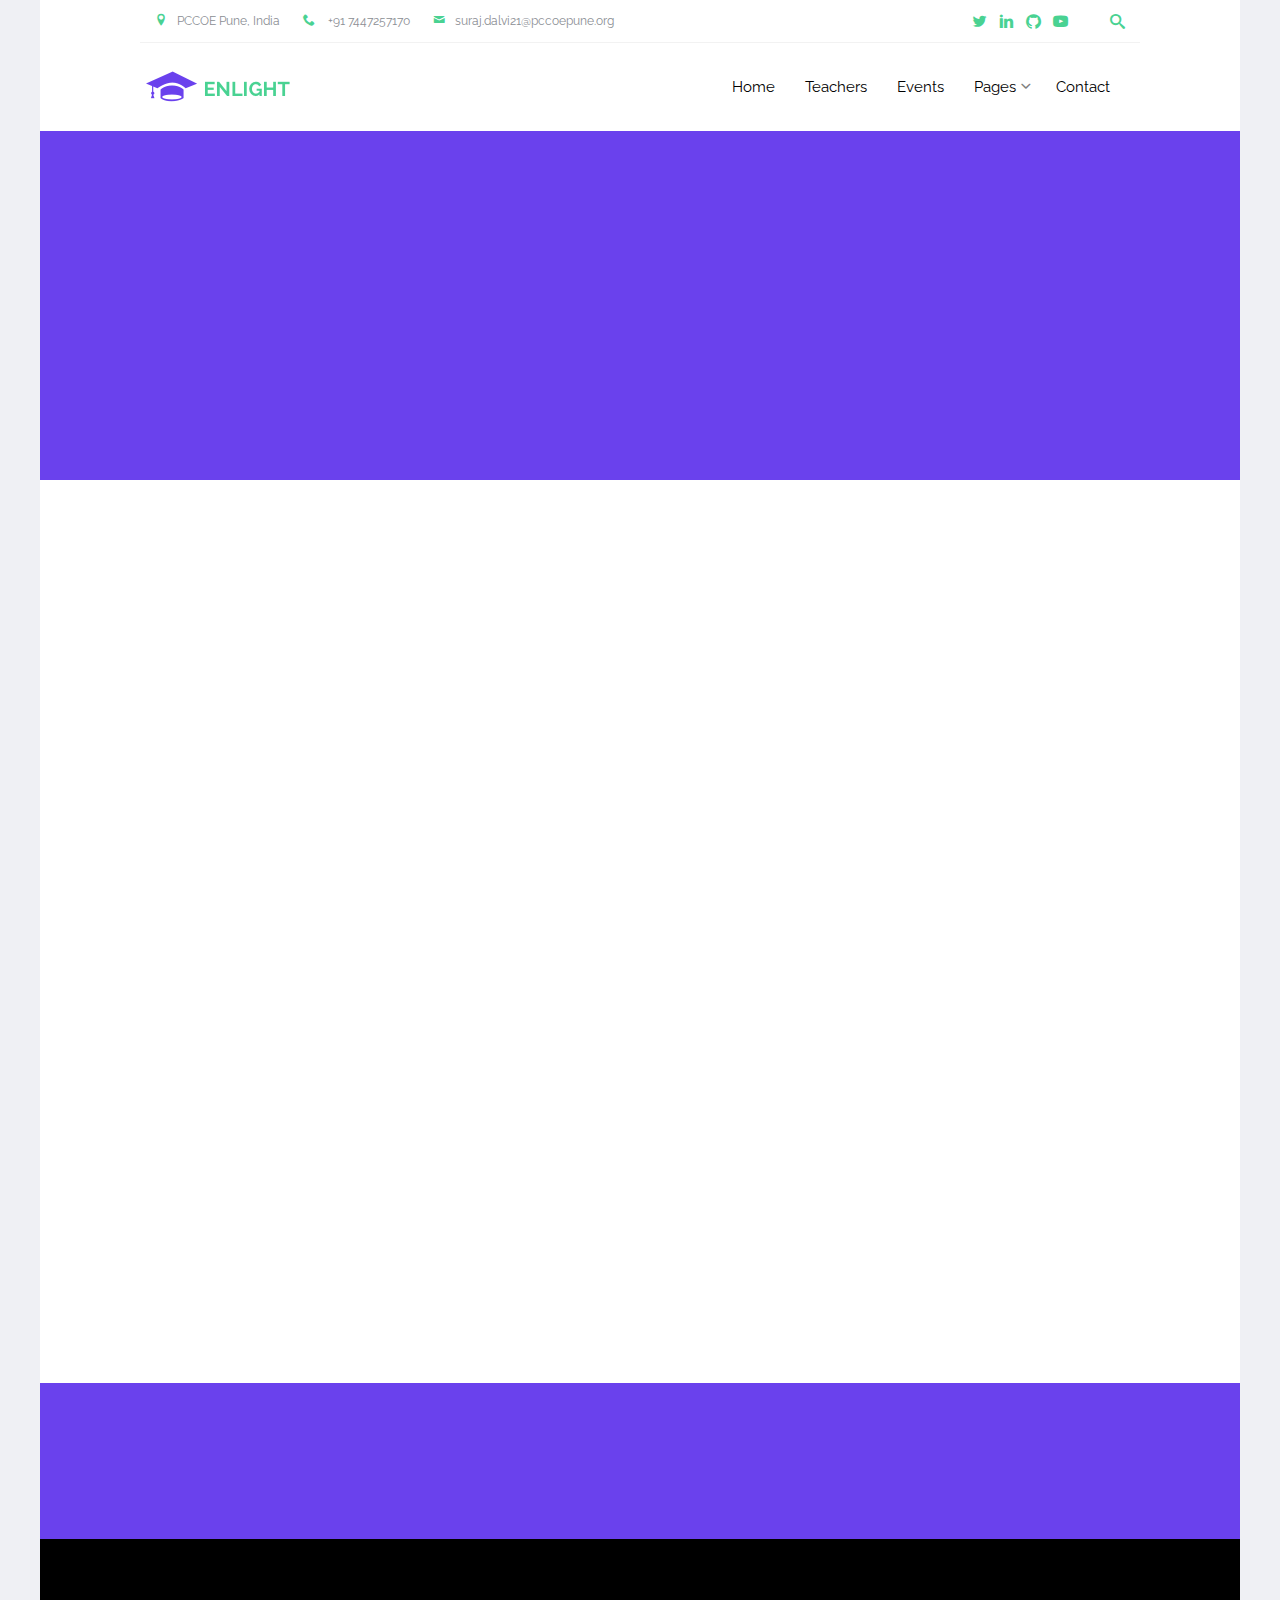
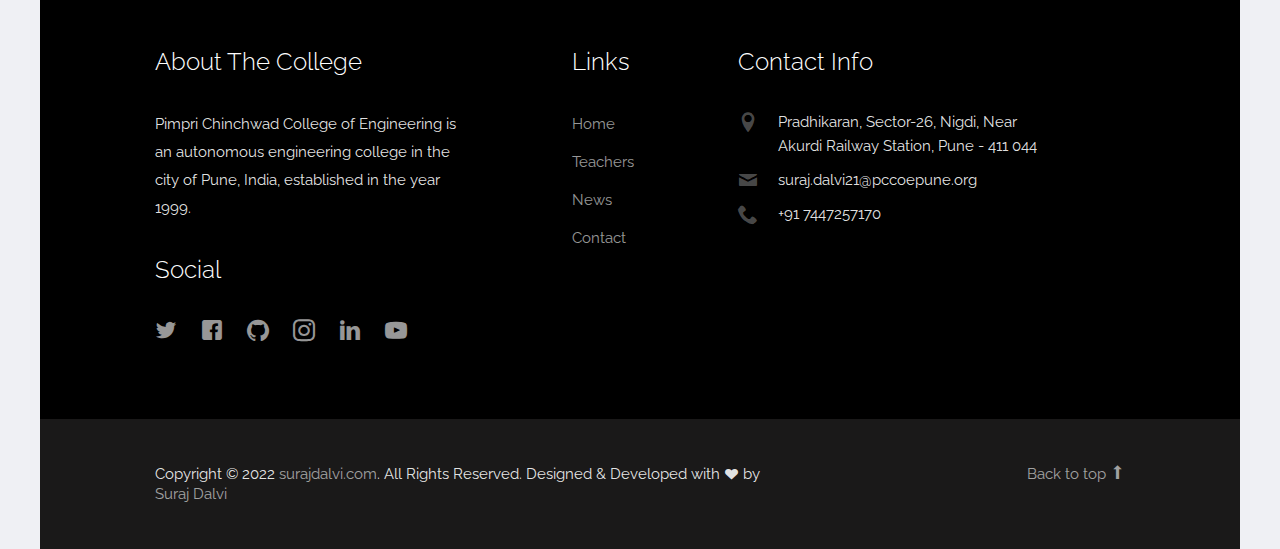
<file: contact.html>
<!DOCTYPE html>
<html lang="en">
  <head>
    <meta charset="utf-8">
    <meta name="viewport" content="width=device-width, initial-scale=1">
    <title> Suraj Dalvi - PCCOE LRDC </title>
    <meta property="og:title" content="Suraj Dalvi | PCCOE LRDC">
    <meta name="description" content="PCCOE Learning Resource and Development Center">
    
    <link href="https://fonts.googleapis.com/css?family=Raleway:300,400,500,700|Open+Sans" rel="stylesheet">
    <link rel="stylesheet" href="css/styles-merged.css">
    <link rel="stylesheet" href="css/style.min.css">
    <link rel="stylesheet" href="css/custom.css">
    <link rel="icon" type="image/png" href="img/weblogo.png" />
   
    <!--[if lt IE 9]>
      <script src="js/vendor/html5shiv.min.js"></script>
      <script src="js/vendor/respond.min.js"></script>
    <![endif]-->
  </head>
  <body>

    <div class="probootstrap-search" id="probootstrap-search">
      <a href="#" class="probootstrap-close js-probootstrap-close"><i class="icon-cross"></i></a>
      <form action="#">
        <input type="search" name="s" id="search" placeholder="Search a keyword and hit enter...">
      </form>
    </div>
    
    <div class="probootstrap-page-wrapper">
      <!-- Fixed navbar -->
      
      <div class="probootstrap-header-top">
        <div class="container">
          <div class="row">
            <div class="col-lg-9 col-md-9 col-sm-9 probootstrap-top-quick-contact-info">
             <span><i class="icon-location2"></i>PCCOE Pune, India</span>
              <span><i class="icon-phone2"></i> +91 7447257170 </span>
              <span><i class="icon-mail"></i>suraj.dalvi21@pccoepune.org</span>
            </div>
            <div class="col-lg-3 col-md-3 col-sm-3 probootstrap-top-social">
              <ul>
                <li><a href="https://twitter.com/dalvisuraj116"><i class="icon-twitter"></i></a></li>
                <li><a href="https://www.linkedin.com/in/suraj-dalvi-929644247/"><i class="icon-linkedin"></i></a></li>
                <li><a href="https://github.com/Suraj-Encoding"><i class="icon-github2"></i></a></li>
                <li><a href="https://www.youtube.com/c/MathsPCCOE/playlists"><i class="icon-youtube"></i></a></li>
                <li><a href="#" class="probootstrap-search-icon js-probootstrap-search"><i class="icon-search"></i></a></li>
              </ul>
            </div>
          </div>
        </div>
      </div>
      <nav class="navbar navbar-default probootstrap-navbar">
        <div class="container">
          <div class="navbar-header">
            <div class="btn-more js-btn-more visible-xs">
              <a href="#"><i class="icon-dots-three-vertical "></i></a>
            </div>
            <button type="button" class="navbar-toggle collapsed" data-toggle="collapse" data-target="#navbar-collapse" aria-expanded="false" aria-controls="navbar">
              <span class="sr-only">Toggle navigation</span>
              <span class="icon-bar"></span>
              <span class="icon-bar"></span>
              <span class="icon-bar"></span>
            </button>
            <a class="navbar-brand" href="index.html" title="uiCookies:Enlight">Enlight</a>
          </div>

          <div id="navbar-collapse" class="navbar-collapse collapse">
            <ul class="nav navbar-nav navbar-right">
              <li><a href="index.html">Home</a></li>
              <!-- <li><a href="courses.html">Courses</a></li> -->
              <li><a href="teachers.html">Teachers</a></li>
              <li><a href="events.html">Events</a></li>
              <li class="dropdown">
                <a href="#" data-toggle="dropdown" class="dropdown-toggle">Pages</a>
                <ul class="dropdown-menu">
                  <li><a href="about.html">About Us</a></li>
                  <li><a href="courses.html">Courses</a></li>
                  <li class="active"><a href="course-single.html">Course Single</a></li>
                  <li><a href="gallery.html">Gallery</a></li>
                  <li class="dropdown-submenu dropdown">
                    <a href="#" data-toggle="dropdown" class="dropdown-toggle"><span>Sub Menu</span></a>
                    <ul class="dropdown-menu">
                      <li><a href="#">Second Level Menu</a></li>
                      <li><a href="#">Second Level Menu</a></li>
                      <li><a href="#">Second Level Menu</a></li>
                      <li><a href="#">Second Level Menu</a></li>
                    </ul>
                  </li>
                  <li><a href="news.html">News</a></li>
                </ul>
              </li>
              <li><a href="contact.html">Contact</a></li>
            </ul>
          </div>
        </div>
      </nav>
      
      <section class="probootstrap-section probootstrap-section-colored">
        <div class="container">
          <div class="row">
            <div class="col-md-12 text-left section-heading probootstrap-animate">
              <h1 class="mb0">Contact Us</h1>
            </div>
          </div>
        </div>
      </section>

      

      <section class="probootstrap-section probootstrap-section-sm">
        <div class="container">
          <div class="row">
            <div class="col-md-12">
              <div class="row probootstrap-gutter0">
                <div class="col-md-4" id="probootstrap-sidebar">
                  <div class="probootstrap-sidebar-inner probootstrap-overlap probootstrap-animate">
                    <h3>Pages</h3>
                    <ul class="probootstrap-side-menu">
                      
                      <li><a href="index.html">Home</a></li>
                      <!-- <li><a href="courses.html">Courses</a></li> -->
                      <li><a href="teachers.html">Teachers</a></li>
                      <li><a href="events.html">Events</a></li>
                      <li><a href="about.html">About Us</a></li>
                      <li class="active"><a>Contact Us</a></li>
                    </ul>
                  </div>
                </div>
                <div class="col-md-7 col-md-push-1  probootstrap-animate" id="probootstrap-content">
                  <h2>Get In Touch</h2>
                  <p>Contact us using the form below.</p>
                  <form action="#" method="post" class="probootstrap-form">
                    <div class="form-group">
                      <label for="name">Full Name</label>
                      <input type="text" class="form-control" id="name" name="name">
                    </div>
                    <div class="form-group">
                      <label for="email">Email</label>
                      <input type="email" class="form-control" id="email" name="email">
                    </div>
                    <div class="form-group">
                      <label for="subject">Subject</label>
                      <input type="text" class="form-control" id="subject" name="subject">
                    </div>
                    <div class="form-group">
                      <label for="message">Message</label>
                      <textarea cols="30" rows="10" class="form-control" id="message" name="message"></textarea>
                    </div>
                    <div class="form-group">
                      <input type="submit" class="btn btn-primary btn-lg" id="submit" name="submit" value="Send Message">
                    </div>
                  </form>
                </div>
              </div>
            </div>
          </div>
        </div>
      </section>
      
      <section class="probootstrap-cta">
        <div class="container">
          <div class="row">
            <div class="col-md-12">
              <h2 class="probootstrap-animate" data-animate-effect="fadeInRight">Get your admission now!</h2>
              <a href="#" role="button" class="btn btn-primary btn-lg btn-ghost probootstrap-animate" data-animate-effect="fadeInLeft">Enroll</a>
            </div>
          </div>
        </div>
      </section>
      <footer class="probootstrap-footer probootstrap-bg">
        <div class="container">
          <div class="row">
            <div class="col-md-4">
              <div class="probootstrap-footer-widget">
                <h3>About The College</h3>
                <p>Pimpri Chinchwad College of Engineering is an autonomous engineering college in the city of Pune, India, established in the year 1999.</p>
                <h3>Social</h3>
                <ul class="probootstrap-footer-social">
  
                  <li><a href="https://twitter.com/dalvisuraj116"><i class="icon-twitter"></i></a></li>
                  <li><a href="https://www.facebook.com "><i class="icon-facebook"></i></a></li>
                  <li><a href="https://github.com/Suraj-Encoding"><i class="icon-github2"></i></a></li>
                  <li><a href="https://www.instagram.com"><i class="icon-instagram2"></i></a></li>
                  <li><a href="https://www.linkedin.com/in/suraj-dalvi-929644247/"><i class="icon-linkedin"></i></a></li>
                  <li><a href="https://www.youtube.com/c/MathsPCCOE/playlists"><i class="icon-youtube"></i></a></li>
  
                </ul>
              </div>
            </div>
            <div class="col-md-3 col-md-push-1">
              <div class="probootstrap-footer-widget">
                <h3>Links</h3>
                <ul>
                  <li><a href="index.html">Home</a></li>
                  <!-- <li><a href="courses.html">Courses</a></li> -->
                  <li><a href="teachers.html">Teachers</a></li>
                  <li><a href="news.html">News</a></li>
                  <li><a href="contact.html">Contact</a></li>
                </ul>
              </div>
            </div>
            <div class="col-md-4">
              <div class="probootstrap-footer-widget">
                <h3>Contact Info</h3>
                <ul class="probootstrap-contact-info">
                  <li><i class="icon-location2"></i> <span> Pradhikaran, Sector-26, Nigdi, Near Akurdi Railway Station,
                      Pune - 411 044</span></li>
                  <li><i class="icon-mail"></i><span>suraj.dalvi21@pccoepune.org </span></li>
                  <li><i class="icon-phone2"></i><span>+91 7447257170</span></li>
                </ul>
              </div>
            </div>
  
          </div>
          <!-- END row -->
  
        </div>
  
        <div class="probootstrap-copyright">
          <div class="container">
            <div class="row">
              <div class="col-md-8 text-left">
                <p>Copyright &copy; 2022 <a href="https://surajdalvi.000webhostapp.com/">surajdalvi.com</a>. All Rights
                  Reserved. Designed &amp; Developed with <i class="icon icon-heart"></i> by <a
                    href="https://surajdalvi.000webhostapp.com/">Suraj Dalvi</a></p>
                <!-- <p>&copy; 2017 <a href="https://uicookies.com/">uiCookies:Enlight</a>. All Rights Reserved. Designed &amp; Developed with <i class="icon icon-heart"></i> by <a href="https://uicookies.com/">uicookies.com</a></p> -->
  
              </div>
              <div class="col-md-4 probootstrap-back-to-top">
                <p><a href="#" class="js-backtotop">Back to top <i class="icon-arrow-long-up"></i></a></p>
              </div>
            </div>
          </div>
        </div>
      </footer>

    </div>
    <!-- END wrapper -->
    

    <script src="js/scripts.min.js"></script>
    <script src="js/main.min.js"></script>
    <script src="js/custom.js"></script>

    
  </body>
</html>
</file>
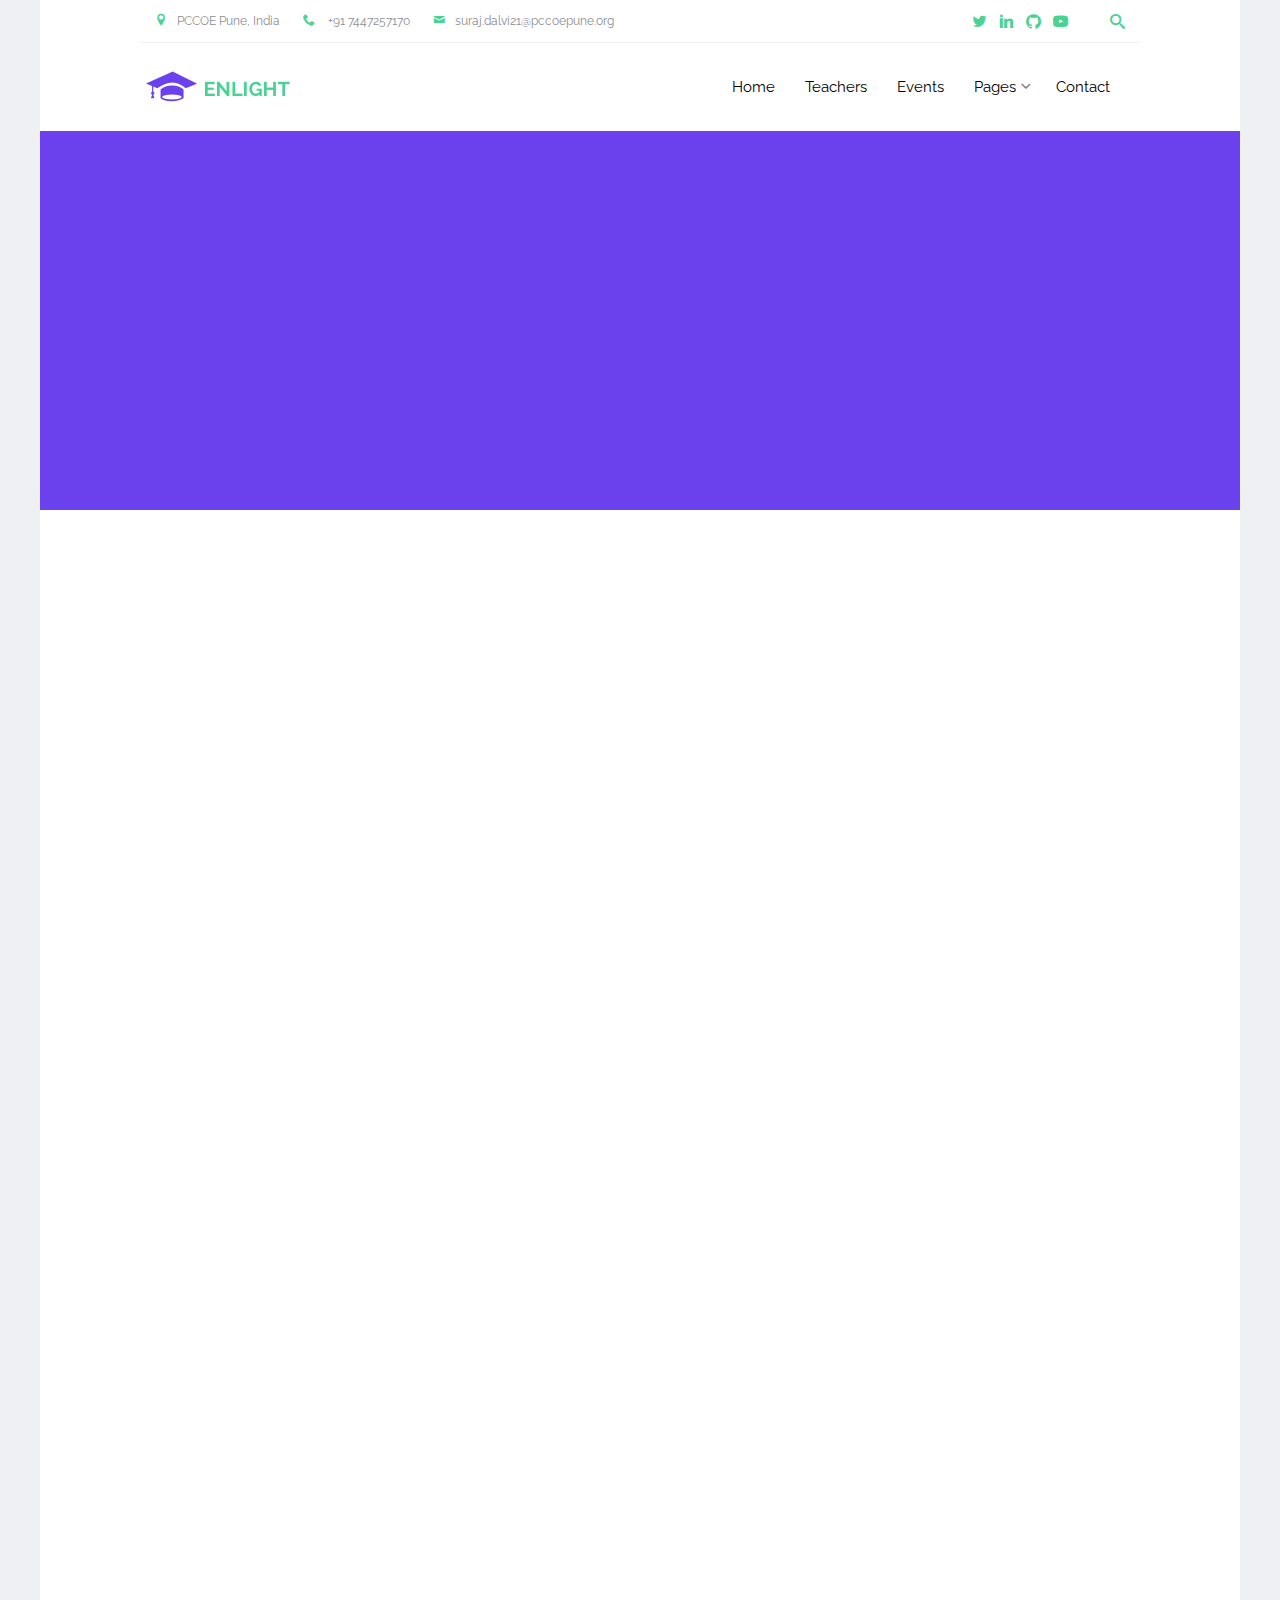
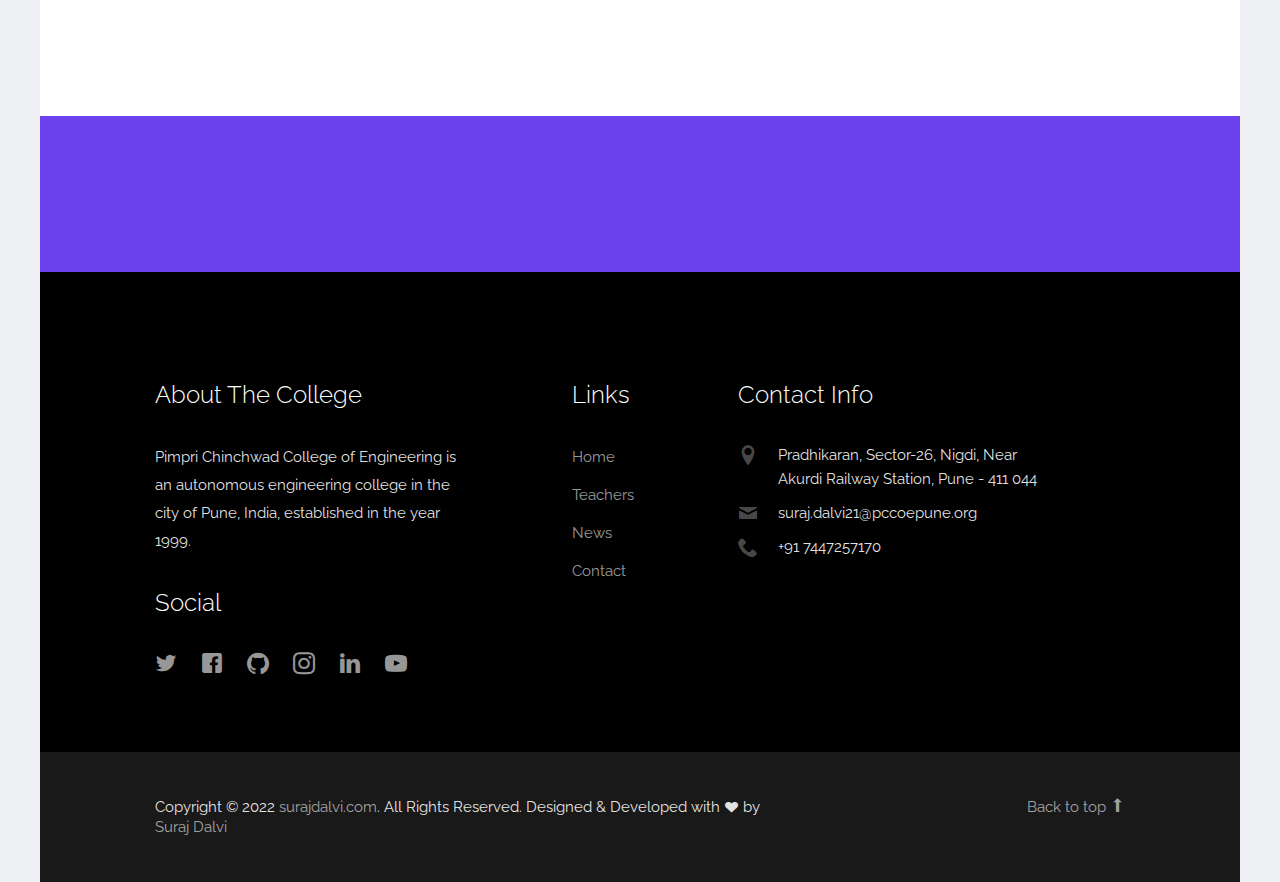
<file: course-single.html>
<!DOCTYPE html>
<html lang="en">
  <head>
    <meta charset="utf-8">
    <meta name="viewport" content="width=device-width, initial-scale=1">
    <title> Suraj Dalvi - PCCOE LRDC </title>
    <meta property="og:title" content="Suraj Dalvi | PCCOE LRDC">
    <meta name="description" content="PCCOE Learning Resource and Development Center">
    
    <link href="https://fonts.googleapis.com/css?family=Raleway:300,400,500,700|Open+Sans" rel="stylesheet">
    <link rel="stylesheet" href="css/styles-merged.css">
    <link rel="stylesheet" href="css/style.min.css">
    <link rel="stylesheet" href="css/custom.css">
    <link rel="icon" type="image/png" href="img/weblogo.png" />
   
    <!--[if lt IE 9]>
      <script src="js/vendor/html5shiv.min.js"></script>
      <script src="js/vendor/respond.min.js"></script>
    <![endif]-->
  </head>
  <body>

    <div class="probootstrap-search" id="probootstrap-search">
      <a href="#" class="probootstrap-close js-probootstrap-close"><i class="icon-cross"></i></a>
      <form action="#">
        <input type="search" name="s" id="search" placeholder="Search a keyword and hit enter...">
      </form>
    </div>
    
    <div class="probootstrap-page-wrapper">
      <!-- Fixed navbar -->
      
      <div class="probootstrap-header-top">
        <div class="container">
          <div class="row">
            <div class="col-lg-9 col-md-9 col-sm-9 probootstrap-top-quick-contact-info">
              <span><i class="icon-location2"></i>PCCOE Pune, India</span>
              <span><i class="icon-phone2"></i> +91 7447257170 </span>
              <span><i class="icon-mail"></i>suraj.dalvi21@pccoepune.org</span>
            </div>
            <div class="col-lg-3 col-md-3 col-sm-3 probootstrap-top-social">
              <ul>
                <li><a href="https://twitter.com/dalvisuraj116"><i class="icon-twitter"></i></a></li>
                <li><a href="https://www.linkedin.com/in/suraj-dalvi-929644247/"><i class="icon-linkedin"></i></a></li>
                <li><a href="https://github.com/Suraj-Encoding"><i class="icon-github2"></i></a></li>
                <li><a href="https://www.youtube.com/c/MathsPCCOE/playlists"><i class="icon-youtube"></i></a></li>
                <li><a href="#" class="probootstrap-search-icon js-probootstrap-search"><i class="icon-search"></i></a></li>
              </ul>
            </div>
          </div>
        </div>
      </div>
      <nav class="navbar navbar-default probootstrap-navbar">
        <div class="container">
          <div class="navbar-header">
            <div class="btn-more js-btn-more visible-xs">
              <a href="#"><i class="icon-dots-three-vertical "></i></a>
            </div>
            <button type="button" class="navbar-toggle collapsed" data-toggle="collapse" data-target="#navbar-collapse" aria-expanded="false" aria-controls="navbar">
              <span class="sr-only">Toggle navigation</span>
              <span class="icon-bar"></span>
              <span class="icon-bar"></span>
              <span class="icon-bar"></span>
            </button>
            <a class="navbar-brand" href="index.html" title="uiCookies:Enlight">Enlight</a>
          </div>

          <div id="navbar-collapse" class="navbar-collapse collapse">
            <ul class="nav navbar-nav navbar-right">
              <li><a href="index.html">Home</a></li>
              <!-- <li><a href="courses.html">Courses</a></li> -->
              <li><a href="teachers.html">Teachers</a></li>
              <li><a href="events.html">Events</a></li>
              <li class="dropdown">
                <a href="#" data-toggle="dropdown" class="dropdown-toggle">Pages</a>
                <ul class="dropdown-menu">
                  <li><a href="about.html">About Us</a></li>
                  <li><a href="courses.html">Courses</a></li>
                  <li class="active"><a href="course-single.html">Course Single</a></li>
                  <li><a href="gallery.html">Gallery</a></li>
                  <li class="dropdown-submenu dropdown">
                    <a href="#" data-toggle="dropdown" class="dropdown-toggle"><span>Sub Menu</span></a>
                    <ul class="dropdown-menu">
                      <li><a href="#">Second Level Menu</a></li>
                      <li><a href="#">Second Level Menu</a></li>
                      <li><a href="#">Second Level Menu</a></li>
                      <li><a href="#">Second Level Menu</a></li>
                    </ul>
                  </li>
                  <li><a href="news.html">News</a></li>
                </ul>
              </li>
              <li><a href="contact.html">Contact</a></li>
            </ul>
          </div>
        </div>
      </nav>
      
      <section class="probootstrap-section probootstrap-section-colored">
        <div class="container">
          <div class="row">
            <div class="col-md-12 text-left section-heading probootstrap-animate">
              <h1>Chemical Engineering</h1>
            </div>
          </div>
        </div>
      </section>

      

      <section class="probootstrap-section probootstrap-section-sm">
        <div class="container">
          <div class="row">
            <div class="col-md-12">
              <div class="row probootstrap-gutter0">
                <div class="col-md-4" id="probootstrap-sidebar">
                  <div class="probootstrap-sidebar-inner probootstrap-overlap probootstrap-animate">
                    <h3>More Courses</h3>
                    <ul class="probootstrap-side-menu">
                      <li class="active"><a>Chemical Engineering</a></li>
                      <li><a href="#">Application Design</a></li>
                      <li><a href="#">Math Major</a></li>
                      <li><a href="#">English Major</a></li>
                    </ul>
                  </div>
                </div>
                <div class="col-md-7 col-md-push-1  probootstrap-animate" id="probootstrap-content">
                  <h2>Description</h2>
                  <p>Lorem ipsum dolor sit amet, consectetur adipisicing elit. Maxime rerum possimus maiores, natus fugiat quibusdam dolorem. Dolore, odit ipsum, commodi distinctio repellendus vel tempore accusamus ea assumenda totam aut tempora. Illum sed harum, doloremque magnam nostrum. Fuga tempora corrupti unde ratione, placeat voluptates dicta asperiores est, ad voluptatem dolor, delectus sapiente voluptatum! Rerum magnam ducimus voluptas dolorum consectetur ex facilis quaerat sapiente eaque consequuntur perspiciatis nesciunt tenetur quibusdam corrupti voluptates consequatur repudiandae, quisquam aperiam veniam. Architecto voluptas blanditiis provident modi cumque a eius nam dignissimos numquam ducimus earum odit ipsam, reiciendis assumenda id quasi dolore, totam impedit molestias? Alias, ipsa!</p>
                  <p>Velit natus alias eligendi architecto rem, itaque distinctio? Excepturi obcaecati fuga ratione. Dolore in ipsam rem ullam nemo error aperiam dolores eius, doloremque blanditiis placeat fugiat libero id atque, recusandae, voluptate laboriosam, distinctio omnis ab. Eius obcaecati, laudantium ex voluptatum voluptas, cum vitae molestiae quam est omnis nulla, quis velit? Esse natus tempore molestias deserunt, tempora illum labore, fuga animi totam dolore doloribus doloremque laudantium velit distinctio, non cumque dolorem delectus quia quibusdam? Amet, consectetur. Reprehenderit unde, eveniet temporibus, quae possimus magni. Dolore quo eveniet, distinctio dicta quisquam? Aliquid libero dolore provident, beatae odit facilis quasi dolorum sit ad minus!</p>
                  <p>Tenetur, soluta natus porro, cumque vitae, iste accusamus beatae repudiandae quidem magnam sunt, nihil reprehenderit facere eveniet non sint aliquid. Ipsam totam nostrum, modi veritatis quidem maiores dolor minima incidunt non ratione qui quas, quasi aut sit obcaecati iure. Corporis, rem? Reprehenderit sequi, tenetur, libero nobis beatae ut doloremque obcaecati ipsa? Itaque numquam ratione et veniam porro magnam expedita ad laboriosam dolorum debitis omnis mollitia id eum minus necessitatibus ipsam consequuntur sed tempora assumenda, repudiandae culpa atque? Ad ut porro praesentium, earum voluptatum maxime, deserunt, omnis dolorem veniam cumque et officia veritatis, nam perferendis ex facilis sit sapiente at accusamus?</p>
                  <p><a href="#" class="btn btn-primary">Enroll with this course now</a> <span class="enrolled-count">2,928 students enrolled</span></p>
                </div>
              </div>
            </div>
          </div>
        </div>
      </section>
      
      <section class="probootstrap-cta">
        <div class="container">
          <div class="row">
            <div class="col-md-12">
              <h2 class="probootstrap-animate" data-animate-effect="fadeInRight">Get your admission now!</h2>
              <a href="#" role="button" class="btn btn-primary btn-lg btn-ghost probootstrap-animate" data-animate-effect="fadeInLeft">Enroll</a>
            </div>
          </div>
        </div>
      </section>
      <footer class="probootstrap-footer probootstrap-bg">
        <div class="container">
          <div class="row">
            <div class="col-md-4">
              <div class="probootstrap-footer-widget">
                <h3>About The College</h3>
                <p>Pimpri Chinchwad College of Engineering is an autonomous engineering college in the city of Pune, India, established in the year 1999.</p>
                <h3>Social</h3>
                <ul class="probootstrap-footer-social">
  
                  <li><a href="https://twitter.com/dalvisuraj116"><i class="icon-twitter"></i></a></li>
                  <li><a href="https://www.facebook.com "><i class="icon-facebook"></i></a></li>
                  <li><a href="https://github.com/Suraj-Encoding"><i class="icon-github2"></i></a></li>
                  <li><a href="https://www.instagram.com"><i class="icon-instagram2"></i></a></li>
                  <li><a href="https://www.linkedin.com/in/suraj-dalvi-929644247/"><i class="icon-linkedin"></i></a></li>
                  <li><a href="https://www.youtube.com/c/MathsPCCOE/playlists"><i class="icon-youtube"></i></a></li>
  
                </ul>
              </div>
            </div>
            <div class="col-md-3 col-md-push-1">
              <div class="probootstrap-footer-widget">
                <h3>Links</h3>
                <ul>
                  <li><a href="index.html">Home</a></li>
                  <!-- <li><a href="courses.html">Courses</a></li> -->
                  <li><a href="teachers.html">Teachers</a></li>
                  <li><a href="news.html">News</a></li>
                  <li><a href="contact.html">Contact</a></li>
                </ul>
              </div>
            </div>
            <div class="col-md-4">
              <div class="probootstrap-footer-widget">
                <h3>Contact Info</h3>
                <ul class="probootstrap-contact-info">
                  <li><i class="icon-location2"></i> <span> Pradhikaran, Sector-26, Nigdi, Near Akurdi Railway Station,
                      Pune - 411 044</span></li>
                  <li><i class="icon-mail"></i><span>suraj.dalvi21@pccoepune.org </span></li>
                  <li><i class="icon-phone2"></i><span>+91 7447257170</span></li>
                </ul>
              </div>
            </div>
  
          </div>
          <!-- END row -->
  
        </div>
  
        <div class="probootstrap-copyright">
          <div class="container">
            <div class="row">
              <div class="col-md-8 text-left">
                <p>Copyright &copy; 2022 <a href="https://surajdalvi.000webhostapp.com/">surajdalvi.com</a>. All Rights
                  Reserved. Designed &amp; Developed with <i class="icon icon-heart"></i> by <a
                    href="https://surajdalvi.000webhostapp.com/">Suraj Dalvi</a></p>
                <!-- <p>&copy; 2017 <a href="https://uicookies.com/">uiCookies:Enlight</a>. All Rights Reserved. Designed &amp; Developed with <i class="icon icon-heart"></i> by <a href="https://uicookies.com/">uicookies.com</a></p> -->
  
              </div>
              <div class="col-md-4 probootstrap-back-to-top">
                <p><a href="#" class="js-backtotop">Back to top <i class="icon-arrow-long-up"></i></a></p>
              </div>
            </div>
          </div>
        </div>
      </footer>

    </div>
    <!-- END wrapper -->
    

    <script src="js/scripts.min.js"></script>
    <script src="js/main.min.js"></script>
    <script src="js/custom.js"></script>

  </body>
</html>
</file>
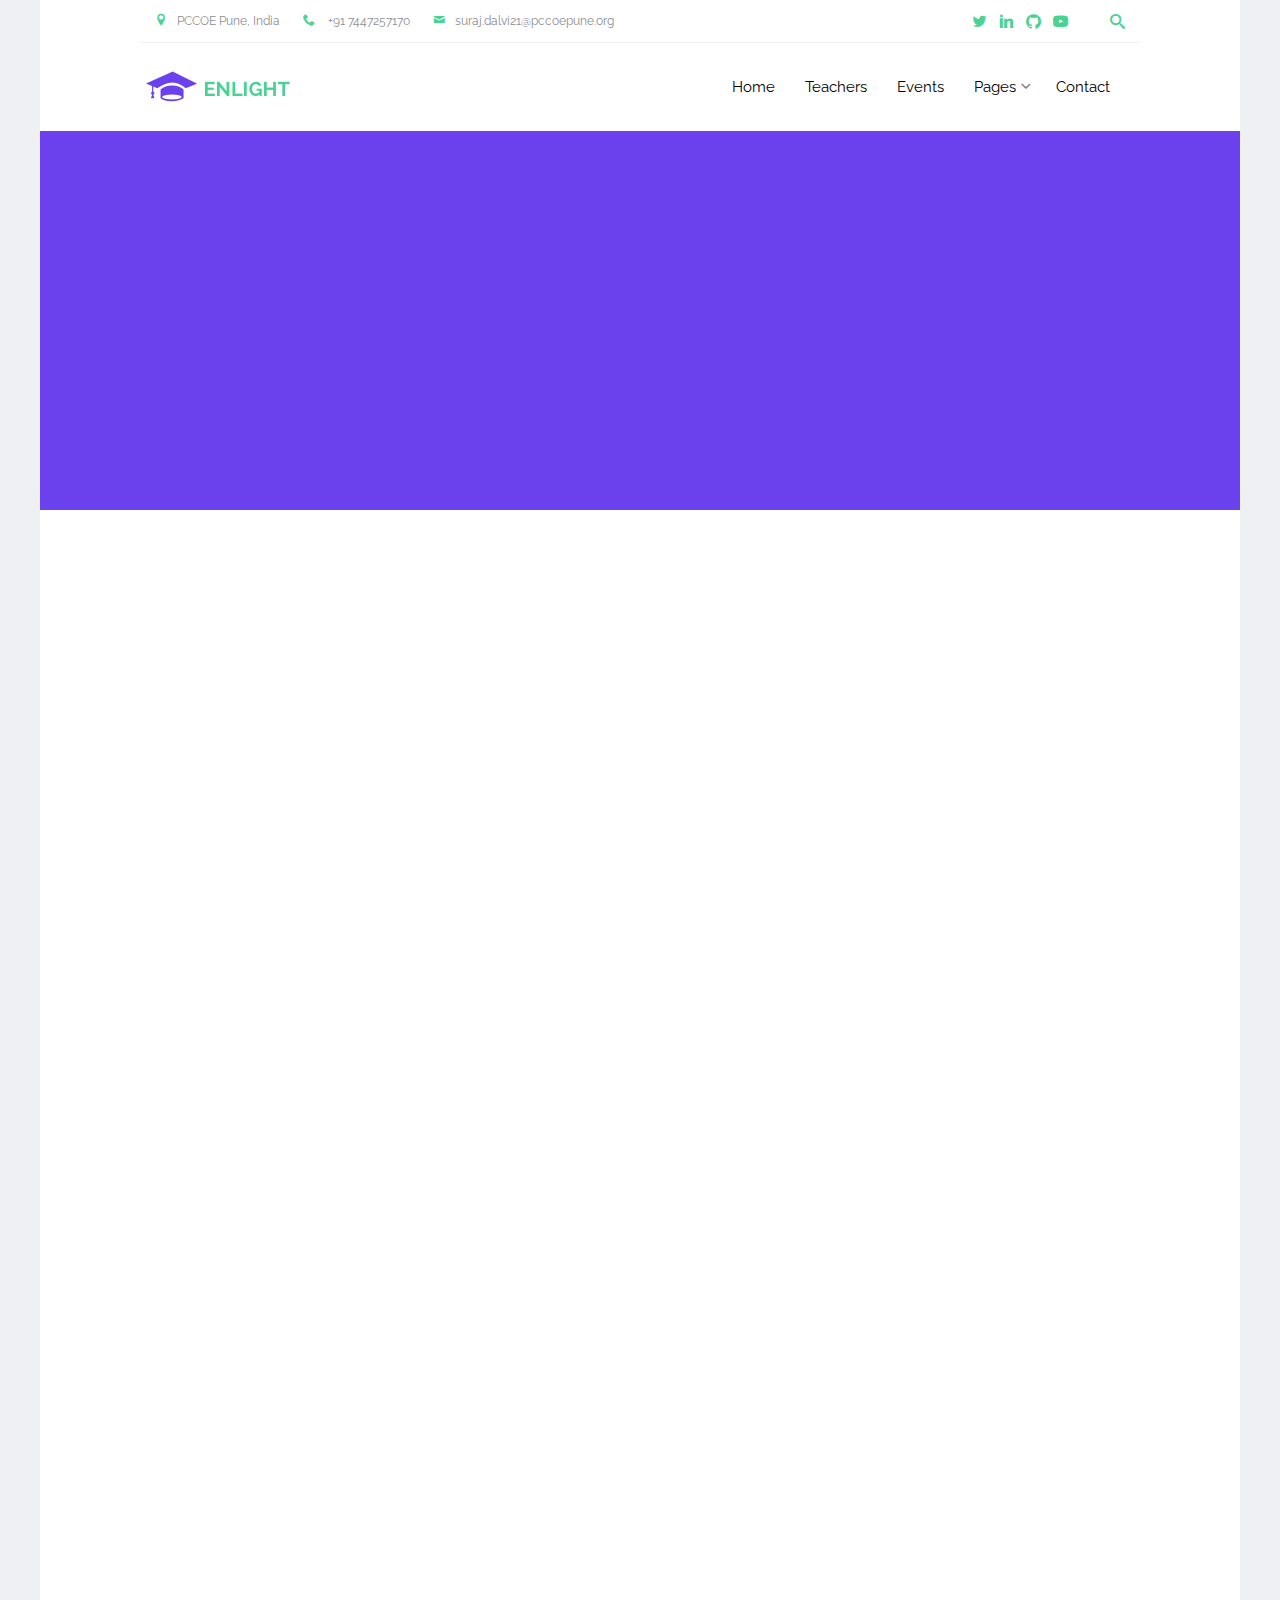
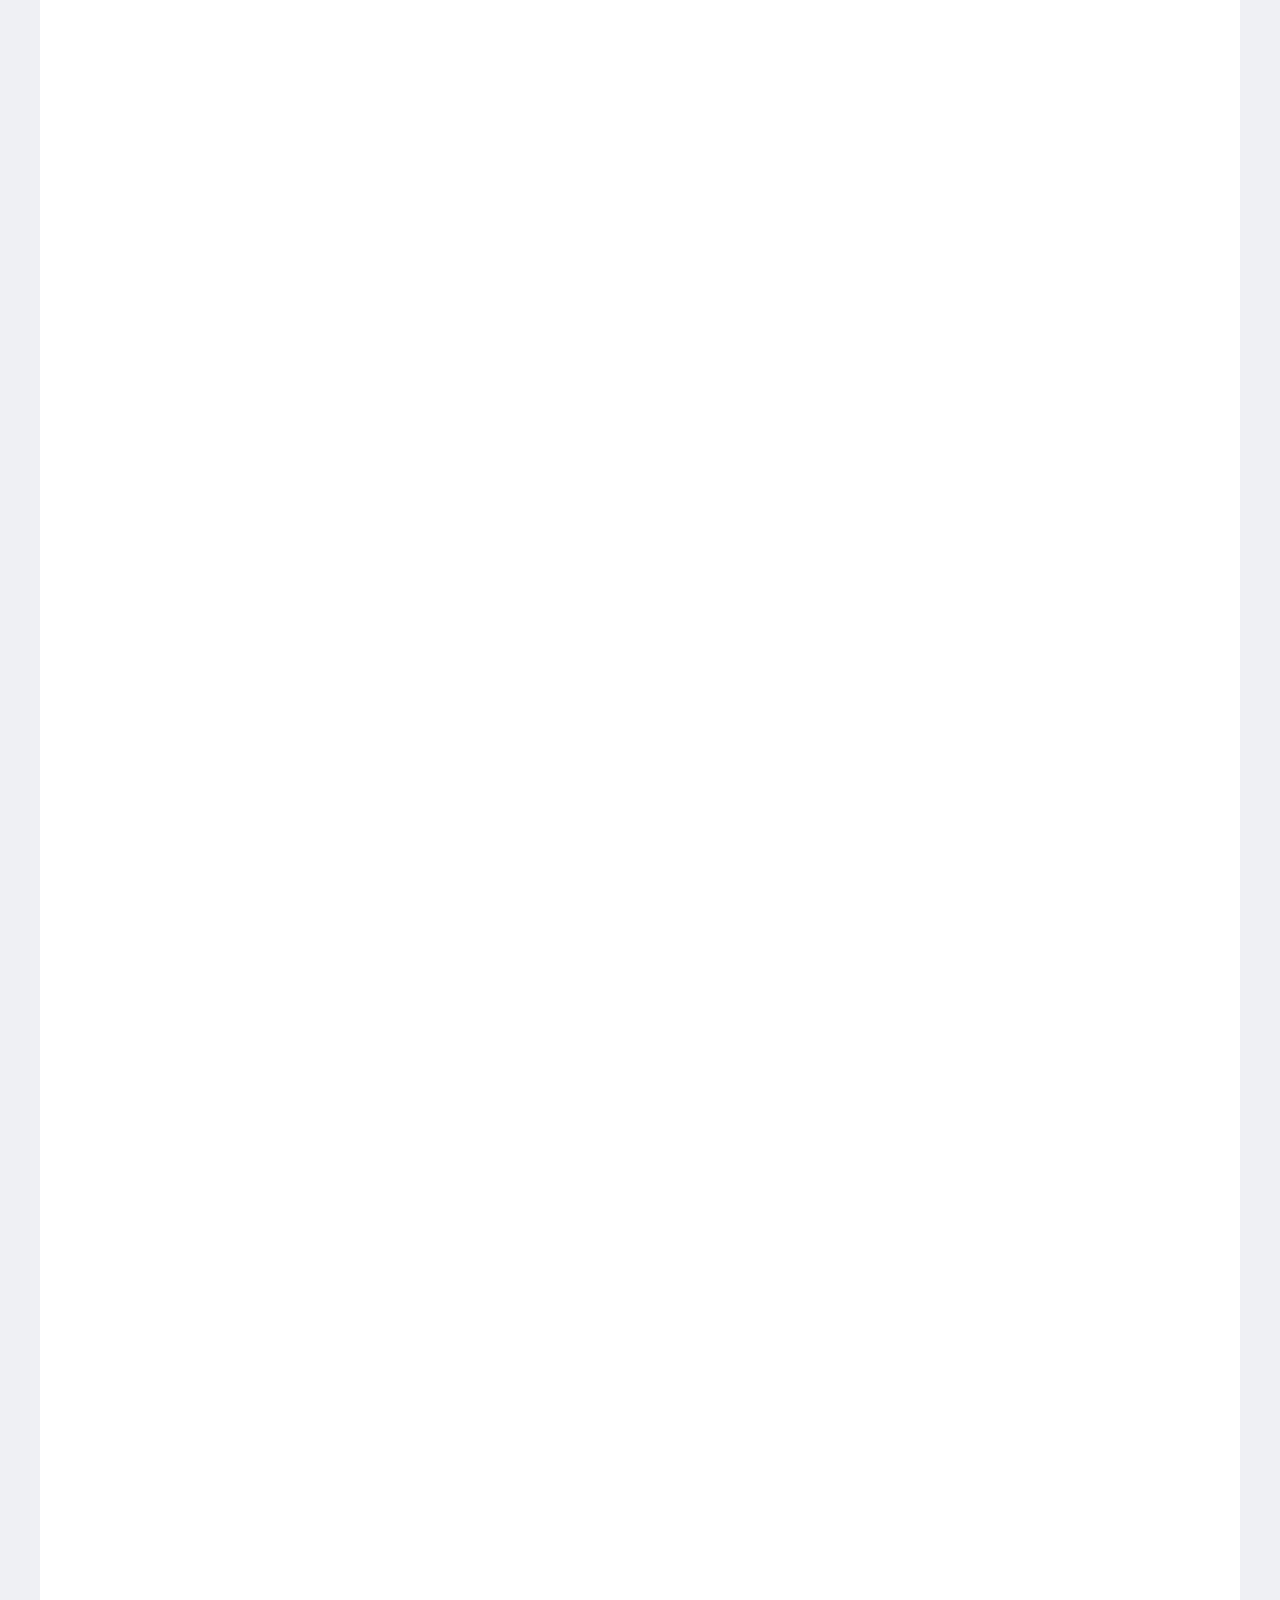
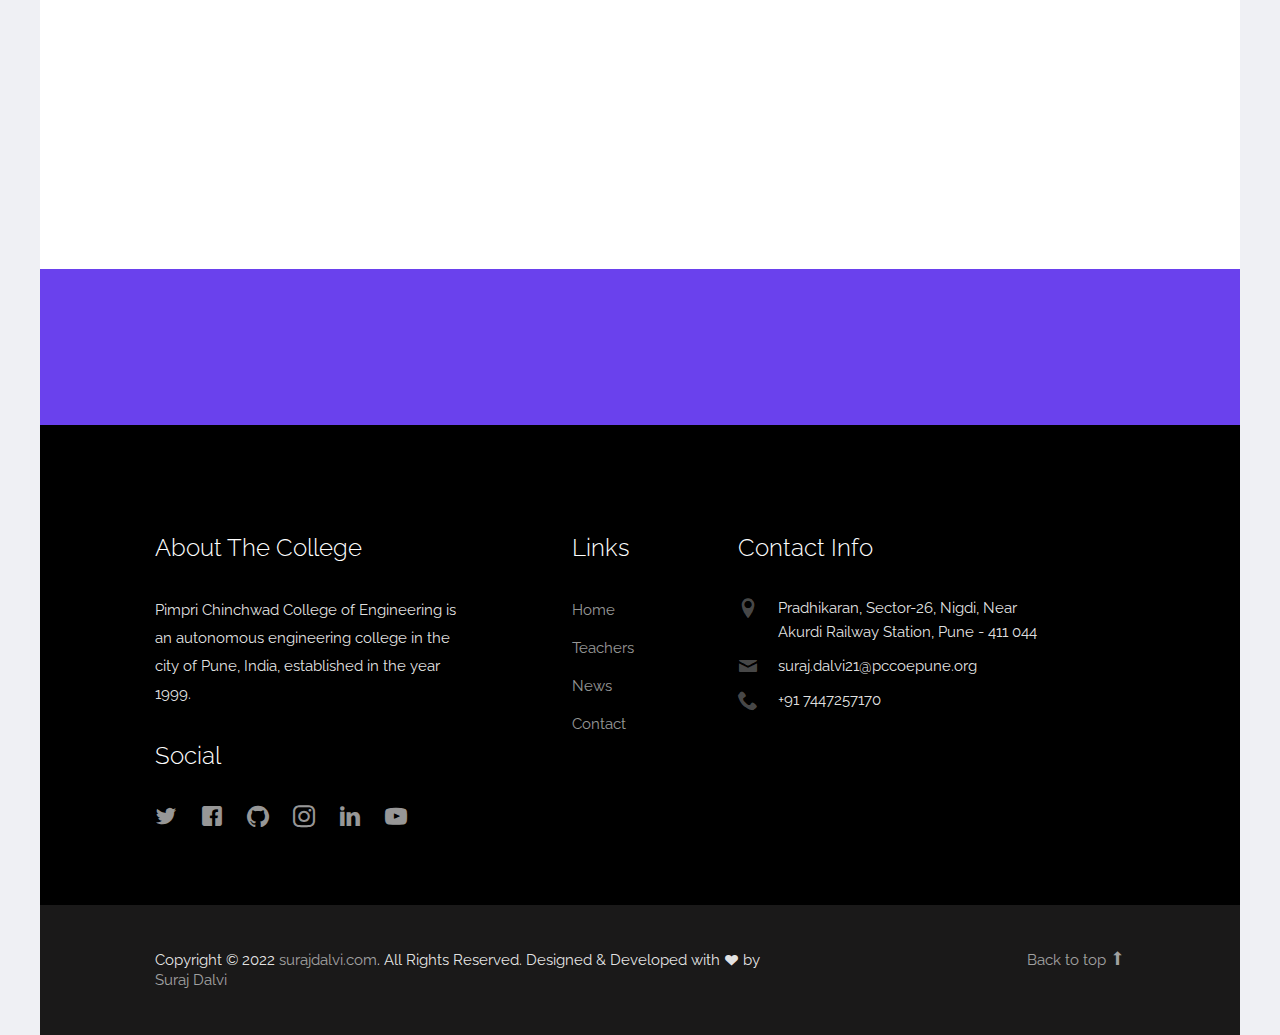
<file: courses.html>
<!DOCTYPE html>
<html lang="en">
  <head>
    <meta charset="utf-8">
    <meta name="viewport" content="width=device-width, initial-scale=1">
    <title> Suraj Dalvi - PCCOE LRDC </title>
    <meta property="og:title" content="Suraj Dalvi | PCCOE LRDC">
    <meta name="description" content="PCCOE Learning Resource and Development Center">
    <link href="https://fonts.googleapis.com/css?family=Raleway:300,400,500,700|Open+Sans" rel="stylesheet">
    <link rel="stylesheet" href="css/styles-merged.css">
    <link rel="stylesheet" href="css/style.min.css">
    <link rel="stylesheet" href="css/custom.css">
    <link rel="icon" type="image/png" href="img/weblogo.png" />
   
    <!--[if lt IE 9]>
      <script src="js/vendor/html5shiv.min.js"></script>
      <script src="js/vendor/respond.min.js"></script>
    <![endif]-->
  </head>
  <body>

    <div class="probootstrap-search" id="probootstrap-search">
      <a href="#" class="probootstrap-close js-probootstrap-close"><i class="icon-cross"></i></a>
      <form action="#">
        <input type="search" name="s" id="search" placeholder="Search a keyword and hit enter...">
      </form>
    </div>
    
    <div class="probootstrap-page-wrapper">
      <!-- Fixed navbar -->
      
      <div class="probootstrap-header-top">
        <div class="container">
          <div class="row">
            <div class="col-lg-9 col-md-9 col-sm-9 probootstrap-top-quick-contact-info">
              <span><i class="icon-location2"></i>PCCOE Pune, India</span>
              <span><i class="icon-phone2"></i> +91 7447257170 </span>
              <span><i class="icon-mail"></i>suraj.dalvi21@pccoepune.org</span>
            </div>
            <div class="col-lg-3 col-md-3 col-sm-3 probootstrap-top-social">
              <ul>
                <li><a href="https://twitter.com/dalvisuraj116"><i class="icon-twitter"></i></a></li>
                <li><a href="https://www.linkedin.com/in/suraj-dalvi-929644247/"><i class="icon-linkedin"></i></a></li>
                <li><a href="https://github.com/Suraj-Encoding"><i class="icon-github2"></i></a></li>
                <li><a href="https://www.youtube.com/c/MathsPCCOE/playlists"><i class="icon-youtube"></i></a></li>
                <li><a href="#" class="probootstrap-search-icon js-probootstrap-search"><i class="icon-search"></i></a></li>
              </ul>
            </div>
          </div>
        </div>
      </div>
      <nav class="navbar navbar-default probootstrap-navbar">
        <div class="container">
          <div class="navbar-header">
            <div class="btn-more js-btn-more visible-xs">
              <a href="#"><i class="icon-dots-three-vertical "></i></a>
            </div>
            <button type="button" class="navbar-toggle collapsed" data-toggle="collapse" data-target="#navbar-collapse" aria-expanded="false" aria-controls="navbar">
              <span class="sr-only">Toggle navigation</span>
              <span class="icon-bar"></span>
              <span class="icon-bar"></span>
              <span class="icon-bar"></span>
            </button>
            <a class="navbar-brand" href="index.html" title="uiCookies:Enlight">Enlight</a>
          </div>

          <div id="navbar-collapse" class="navbar-collapse collapse">
            <ul class="nav navbar-nav navbar-right">
              <li><a href="index.html">Home</a></li>
              <!-- <li class="active"><a href="courses.html">Courses</a></li> -->
              <li><a href="teachers.html">Teachers</a></li>
              <li><a href="events.html">Events</a></li>
              <li class="dropdown">
                <a href="#" data-toggle="dropdown" class="dropdown-toggle">Pages</a>
                <ul class="dropdown-menu">
                  <li><a href="about.html">About Us</a></li>
                  <li><a href="courses.html">Courses</a></li>
                  <li><a href="course-single.html">Course Single</a></li>
                  <li><a href="gallery.html">Gallery</a></li>
                  <li class="dropdown-submenu dropdown">
                    <a href="#" data-toggle="dropdown" class="dropdown-toggle"><span>Sub Menu</span></a>
                    <ul class="dropdown-menu">
                      <li><a href="#">Second Level Menu</a></li>
                      <li><a href="#">Second Level Menu</a></li>
                      <li><a href="#">Second Level Menu</a></li>
                      <li><a href="#">Second Level Menu</a></li>
                    </ul>
                  </li>
                  <li><a href="news.html">News</a></li>
                </ul>
              </li>
              <li><a href="contact.html">Contact</a></li>
            </ul>
          </div>
        </div>
      </nav>
      
      <section class="probootstrap-section probootstrap-section-colored">
        <div class="container">
          <div class="row">
            <div class="col-md-12 text-left section-heading probootstrap-animate">
              <h1>Our Courses</h1>
            </div>
          </div>
        </div>
      </section>

      <section class="probootstrap-section">
        <div class="container">
          <div class="row">
            <div class="col-md-12">
              <div class="probootstrap-flex-block">
                <div class="probootstrap-text probootstrap-animate">
                  <div class="text-uppercase probootstrap-uppercase">Featured Course</div>
                  <h3>Chemical Engineering</h3>
                  <p>Lorem ipsum dolor sit amet consectetur adipisicing elit. Quis explicabo veniam labore ratione illo vero voluptate a deserunt incidunt odio aliquam commodi blanditiis voluptas error non rerum temporibus optio accusantium!</p>
                  <p><a href="#" class="btn btn-primary">Enroll now</a> <span class="enrolled-count">2,928 students enrolled</span></p>
                </div>
                <div class="probootstrap-image probootstrap-animate" style="background-image: url(img/slider_3.jpg)">
                  <a href="https://vimeo.com/45830194" class="btn-video popup-vimeo"><i class="icon-play3"></i></a>
                </div>
              </div>
            </div>
          </div>
        </div>
      </section>

      <section class="probootstrap-section">
        <div class="container">
          <div class="row">
            <div class="col-md-6">
              <div class="probootstrap-service-2 probootstrap-animate">
                <div class="image">
                  <div class="image-bg">
                    <img src="img/img_sm_1.jpg" alt="Free Bootstrap Template by uicookies.com">
                  </div>
                </div>
                <div class="text">
                  <span class="probootstrap-meta"><i class="icon-calendar2"></i> July 10, 2017</span>
                  <h3>Application Design</h3>
                  <p>Laboriosam pariatur modi praesentium deleniti molestiae officiis atque numquam quos quis nisi voluptatum architecto rerum error.</p>
                  <p><a href="#" class="btn btn-primary">Enroll now</a> <span class="enrolled-count">2,928 students enrolled</span></p>
                </div>
              </div>

              <div class="probootstrap-service-2 probootstrap-animate">
                <div class="image">
                  <div class="image-bg">
                    <img src="img/img_sm_3.jpg" alt="Free Bootstrap Template by uicookies.com">
                  </div>
                </div>
                <div class="text">
                  <span class="probootstrap-meta"><i class="icon-calendar2"></i> July 10, 2017</span>
                  <h3>Chemical Engineering</h3>
                  <p>Laboriosam pariatur modi praesentium deleniti molestiae officiis atque numquam quos quis nisi voluptatum architecto rerum error.</p>
                  <p><a href="#" class="btn btn-primary">Enroll now</a> <span class="enrolled-count">7,202 students enrolled</span></p>
                </div>
              </div>

            </div>
            <div class="col-md-6">
              <div class="probootstrap-service-2 probootstrap-animate">
                <div class="image">
                  <div class="image-bg">
                    <img src="img/img_sm_2.jpg" alt="Free Bootstrap Template by uicookies.com">
                  </div>
                </div>
                <div class="text">
                  <span class="probootstrap-meta"><i class="icon-calendar2"></i> July 10, 2017</span>
                  <h3>Math Major</h3>
                  <p>Laboriosam pariatur modi praesentium deleniti molestiae officiis atque numquam quos quis nisi voluptatum architecto rerum error.</p>
                  <p><a href="#" class="btn btn-primary">Enroll now</a> <span class="enrolled-count">12,582 students enrolled</span></p>
                </div>
              </div>

              <div class="probootstrap-service-2 probootstrap-animate">
                <div class="image">
                  <div class="image-bg">
                    <img src="img/img_sm_4.jpg" alt="Free Bootstrap Template by uicookies.com">
                  </div>
                </div>
                <div class="text">
                  <span class="probootstrap-meta"><i class="icon-calendar2"></i> July 10, 2017</span>
                  <h3>English Major</h3>
                  <p>Laboriosam pariatur modi praesentium deleniti molestiae officiis atque numquam quos quis nisi voluptatum architecto rerum error.</p>
                  <p><a href="#" class="btn btn-primary">Enroll now</a> <span class="enrolled-count">9,582 students enrolled</span></p>
                </div>
              </div>

            </div>
          </div>

          <div class="row">
            <div class="col-md-6">
              <div class="probootstrap-service-2 probootstrap-animate">
                <div class="image">
                  <div class="image-bg">
                    <img src="img/img_sm_1.jpg" alt="Free Bootstrap Template by uicookies.com">
                  </div>
                </div>
                <div class="text">
                  <span class="probootstrap-meta"><i class="icon-calendar2"></i> July 10, 2017</span>
                  <h3>Application Design</h3>
                  <p>Laboriosam pariatur modi praesentium deleniti molestiae officiis atque numquam quos quis nisi voluptatum architecto rerum error.</p>
                  <p><a href="#" class="btn btn-primary">Enroll now</a> <span class="enrolled-count">2,928 students enrolled</span></p>
                </div>
              </div>

              <div class="probootstrap-service-2 probootstrap-animate">
                <div class="image">
                  <div class="image-bg">
                    <img src="img/img_sm_3.jpg" alt="Free Bootstrap Template by uicookies.com">
                  </div>
                </div>
                <div class="text">
                  <span class="probootstrap-meta"><i class="icon-calendar2"></i> July 10, 2017</span>
                  <h3>Chemical Engineering</h3>
                  <p>Laboriosam pariatur modi praesentium deleniti molestiae officiis atque numquam quos quis nisi voluptatum architecto rerum error.</p>
                  <p><a href="#" class="btn btn-primary">Enroll now</a> <span class="enrolled-count">7,202 students enrolled</span></p>
                </div>
              </div>

            </div>
            <div class="col-md-6">
              <div class="probootstrap-service-2 probootstrap-animate">
                <div class="image">
                  <div class="image-bg">
                    <img src="img/img_sm_2.jpg" alt="Free Bootstrap Template by uicookies.com">
                  </div>
                </div>
                <div class="text">
                  <span class="probootstrap-meta"><i class="icon-calendar2"></i> July 10, 2017</span>
                  <h3>Math Major</h3>
                  <p>Laboriosam pariatur modi praesentium deleniti molestiae officiis atque numquam quos quis nisi voluptatum architecto rerum error.</p>
                  <p><a href="#" class="btn btn-primary">Enroll now</a> <span class="enrolled-count">12,582 students enrolled</span></p>
                </div>
              </div>

              <div class="probootstrap-service-2 probootstrap-animate">
                <div class="image">
                  <div class="image-bg">
                    <img src="img/img_sm_4.jpg" alt="Free Bootstrap Template by uicookies.com">
                  </div>
                </div>
                <div class="text">
                  <span class="probootstrap-meta"><i class="icon-calendar2"></i> July 10, 2017</span>
                  <h3>English Major</h3>
                  <p>Laboriosam pariatur modi praesentium deleniti molestiae officiis atque numquam quos quis nisi voluptatum architecto rerum error.</p>
                  <p><a href="#" class="btn btn-primary">Enroll now</a> <span class="enrolled-count">9,582 students enrolled</span></p>
                </div>
              </div>

            </div>
          </div>
        </div>
      </section>

      
      
      <section class="probootstrap-section">
        <div class="container">
          <div class="row">
            <div class="col-md-6 col-md-offset-3 text-center section-heading probootstrap-animate">
              <h2>Meet Our Qualified Teachers</h2>
              <p class="lead">Sed a repudiandae impedit voluptate nam Deleniti dignissimos perspiciatis nostrum porro nesciunt</p>
            </div>
          </div>
          <!-- END row -->

          <div class="row">
            <div class="col-md-3 col-sm-6">
              <div class="probootstrap-teacher text-center probootstrap-animate">
                <figure class="media">
                  <img src="img/person_1.jpg" alt="Free Bootstrap Template by uicookies.com" class="img-responsive">
                </figure>
                <div class="text">
                  <h3>Chris Worth</h3>
                  <p>Physical Education</p>
                  <ul class="probootstrap-footer-social">
                    <li class="twitter"><a href="#"><i class="icon-twitter"></i></a></li>
                    <li class="facebook"><a href="#"><i class="icon-facebook2"></i></a></li>
                    <li class="instagram"><a href="#"><i class="icon-instagram2"></i></a></li>
                    <li class="google-plus"><a href="#"><i class="icon-google-plus"></i></a></li>
                  </ul>
                </div>
              </div>
            </div>
            <div class="col-md-3 col-sm-6">
              <div class="probootstrap-teacher text-center probootstrap-animate">
                <figure class="media">
                  <img src="img/person_5.jpg" alt="Free Bootstrap Template by uicookies.com" class="img-responsive">
                </figure>
                <div class="text">
                  <h3>Janet Morris</h3>
                  <p>English Teacher</p>
                  <ul class="probootstrap-footer-social">
                    <li class="twitter"><a href="#"><i class="icon-twitter"></i></a></li>
                    <li class="facebook"><a href="#"><i class="icon-facebook2"></i></a></li>
                    <li class="instagram"><a href="#"><i class="icon-instagram2"></i></a></li>
                    <li class="google-plus"><a href="#"><i class="icon-google-plus"></i></a></li>
                  </ul>
                </div>
              </div>
            </div>
            <div class="clearfix visible-sm-block visible-xs-block"></div>
            <div class="col-md-3 col-sm-6">
              <div class="probootstrap-teacher text-center probootstrap-animate">
                <figure class="media">
                  <img src="img/person_6.jpg" alt="Free Bootstrap Template by uicookies.com" class="img-responsive">
                </figure>
                <div class="text">
                  <h3>Linda Reyez</h3>
                  <p>Math Teacher</p>
                  <ul class="probootstrap-footer-social">
                    <li class="twitter"><a href="#"><i class="icon-twitter"></i></a></li>
                    <li class="facebook"><a href="#"><i class="icon-facebook2"></i></a></li>
                    <li class="instagram"><a href="#"><i class="icon-instagram2"></i></a></li>
                    <li class="google-plus"><a href="#"><i class="icon-google-plus"></i></a></li>
                  </ul>
                </div>
              </div>
            </div>
            <div class="col-md-3 col-sm-6">
              <div class="probootstrap-teacher text-center probootstrap-animate">
                <figure class="media">
                  <img src="img/person_7.jpg" alt="Free Bootstrap Template by uicookies.com" class="img-responsive">
                </figure>
                <div class="text">
                  <h3>Jessa Sy</h3>
                  <p>Physics Teacher</p>
                  <ul class="probootstrap-footer-social">
                    <li class="twitter"><a href="#"><i class="icon-twitter"></i></a></li>
                    <li class="facebook"><a href="#"><i class="icon-facebook2"></i></a></li>
                    <li class="instagram"><a href="#"><i class="icon-instagram2"></i></a></li>
                    <li class="google-plus"><a href="#"><i class="icon-google-plus"></i></a></li>
                  </ul>
                </div>
              </div>
            </div>
          </div>

        </div>
      </section>
      
      <section class="probootstrap-cta">
        <div class="container">
          <div class="row">
            <div class="col-md-12">
              <h2 class="probootstrap-animate" data-animate-effect="fadeInRight">Get your admission now!</h2>
              <a href="#" role="button" class="btn btn-primary btn-lg btn-ghost probootstrap-animate" data-animate-effect="fadeInLeft">Enroll</a>
            </div>
          </div>
        </div>
      </section>
      <footer class="probootstrap-footer probootstrap-bg">
        <div class="container">
          <div class="row">
            <div class="col-md-4">
              <div class="probootstrap-footer-widget">
                <h3>About The College</h3>
                <p>Pimpri Chinchwad College of Engineering is an autonomous engineering college in the city of Pune, India, established in the year 1999.</p>
                <h3>Social</h3>
                <ul class="probootstrap-footer-social">
  
                  <li><a href="https://twitter.com/dalvisuraj116"><i class="icon-twitter"></i></a></li>
                  <li><a href="https://www.facebook.com "><i class="icon-facebook"></i></a></li>
                  <li><a href="https://github.com/Suraj-Encoding"><i class="icon-github2"></i></a></li>
                  <li><a href="https://www.instagram.com"><i class="icon-instagram2"></i></a></li>
                  <li><a href="https://www.linkedin.com/in/suraj-dalvi-929644247/"><i class="icon-linkedin"></i></a></li>
                  <li><a href="https://www.youtube.com/c/MathsPCCOE/playlists"><i class="icon-youtube"></i></a></li>
  
                </ul>
              </div>
            </div>
            <div class="col-md-3 col-md-push-1">
              <div class="probootstrap-footer-widget">
                <h3>Links</h3>
                <ul>
                  <li><a href="index.html">Home</a></li>
                  <!-- <li><a href="courses.html">Courses</a></li> -->
                  <li><a href="teachers.html">Teachers</a></li>
                  <li><a href="news.html">News</a></li>
                  <li><a href="contact.html">Contact</a></li>
                </ul>
              </div>
            </div>
            <div class="col-md-4">
              <div class="probootstrap-footer-widget">
                <h3>Contact Info</h3>
                <ul class="probootstrap-contact-info">
                  <li><i class="icon-location2"></i> <span> Pradhikaran, Sector-26, Nigdi, Near Akurdi Railway Station,
                      Pune - 411 044</span></li>
                  <li><i class="icon-mail"></i><span>suraj.dalvi21@pccoepune.org </span></li>
                  <li><i class="icon-phone2"></i><span>+91 7447257170</span></li>
                </ul>
              </div>
            </div>
  
          </div>
          <!-- END row -->
  
        </div>
  
        <div class="probootstrap-copyright">
          <div class="container">
            <div class="row">
              <div class="col-md-8 text-left">
                <p>Copyright &copy; 2022 <a href="https://surajdalvi.000webhostapp.com/">surajdalvi.com</a>. All Rights
                  Reserved. Designed &amp; Developed with <i class="icon icon-heart"></i> by <a
                    href="https://surajdalvi.000webhostapp.com/">Suraj Dalvi</a></p>
                <!-- <p>&copy; 2017 <a href="https://uicookies.com/">uiCookies:Enlight</a>. All Rights Reserved. Designed &amp; Developed with <i class="icon icon-heart"></i> by <a href="https://uicookies.com/">uicookies.com</a></p> -->
  
              </div>
              <div class="col-md-4 probootstrap-back-to-top">
                <p><a href="#" class="js-backtotop">Back to top <i class="icon-arrow-long-up"></i></a></p>
              </div>
            </div>
          </div>
        </div>
      </footer>

    </div>
    <!-- END wrapper -->
    

    <script src="js/scripts.min.js"></script>
    <script src="js/main.min.js"></script>
    <script src="js/custom.js"></script>

  </body>
</html>
</file>
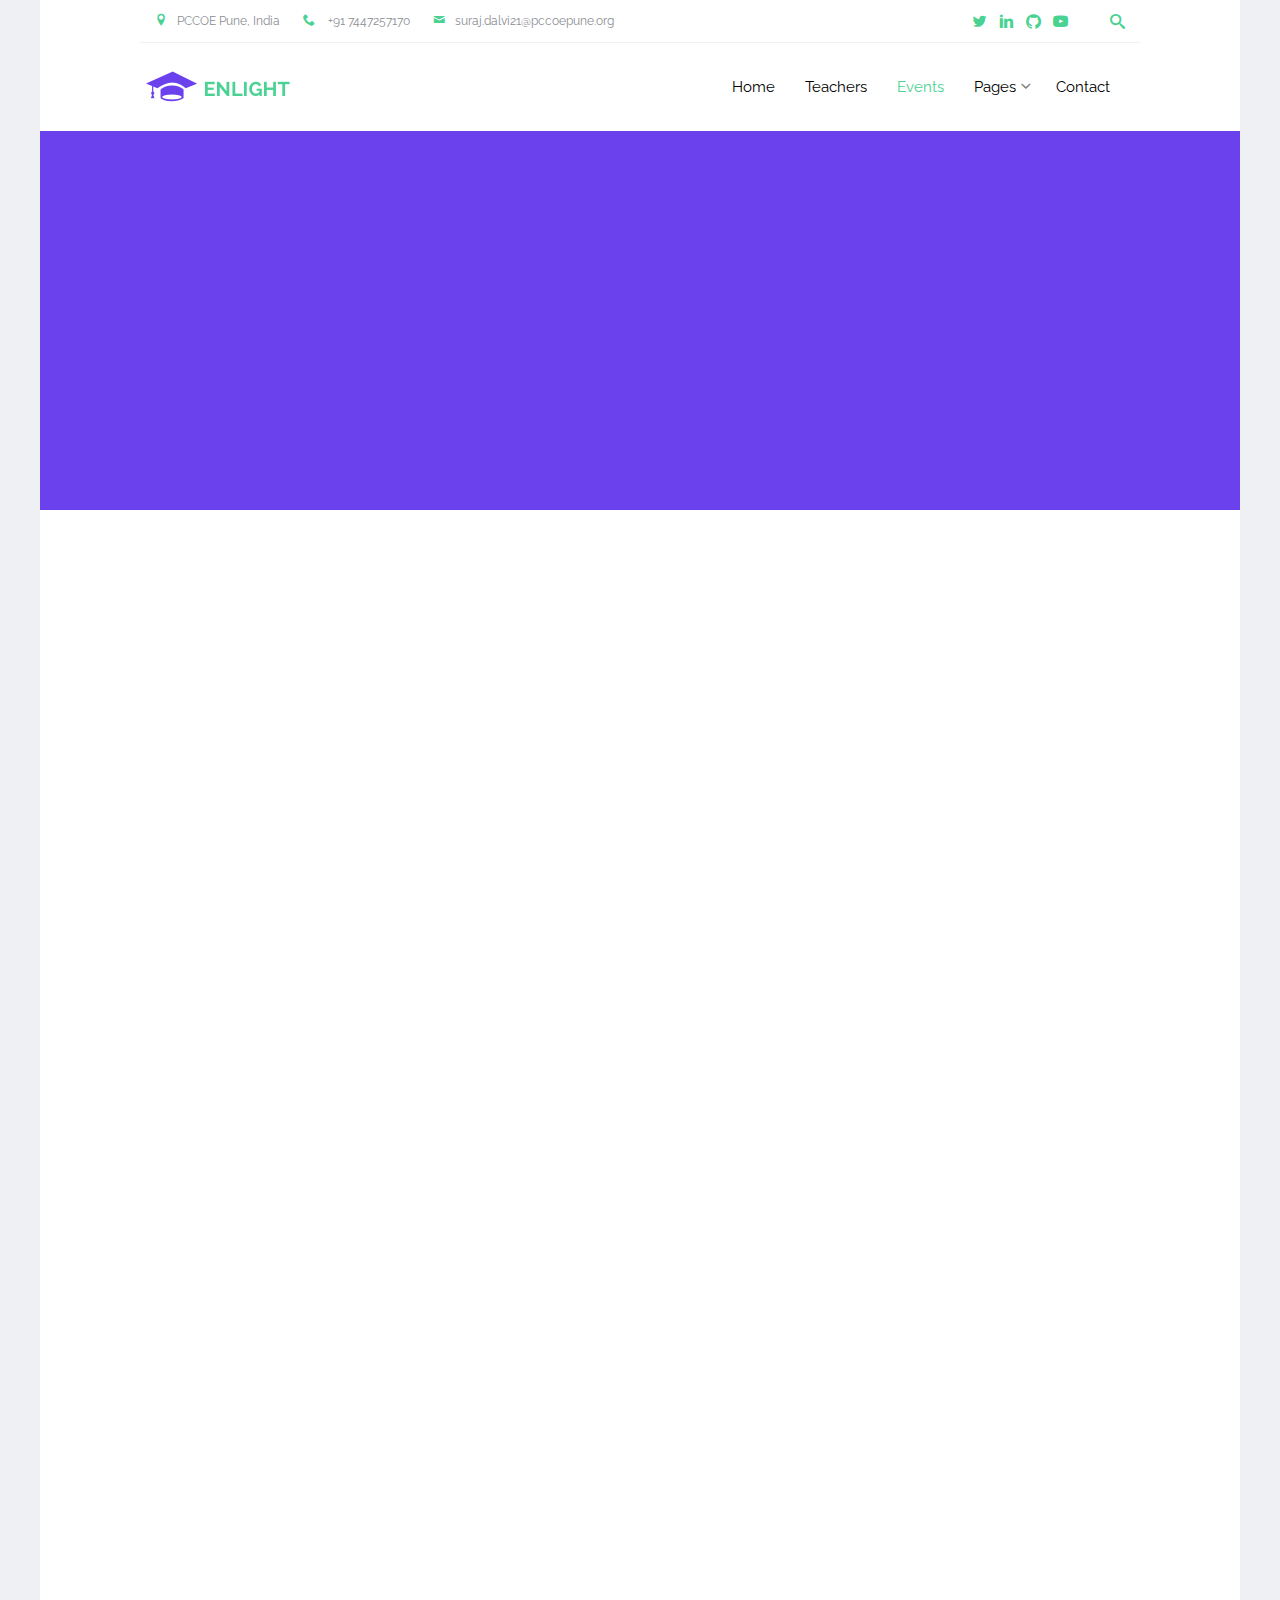
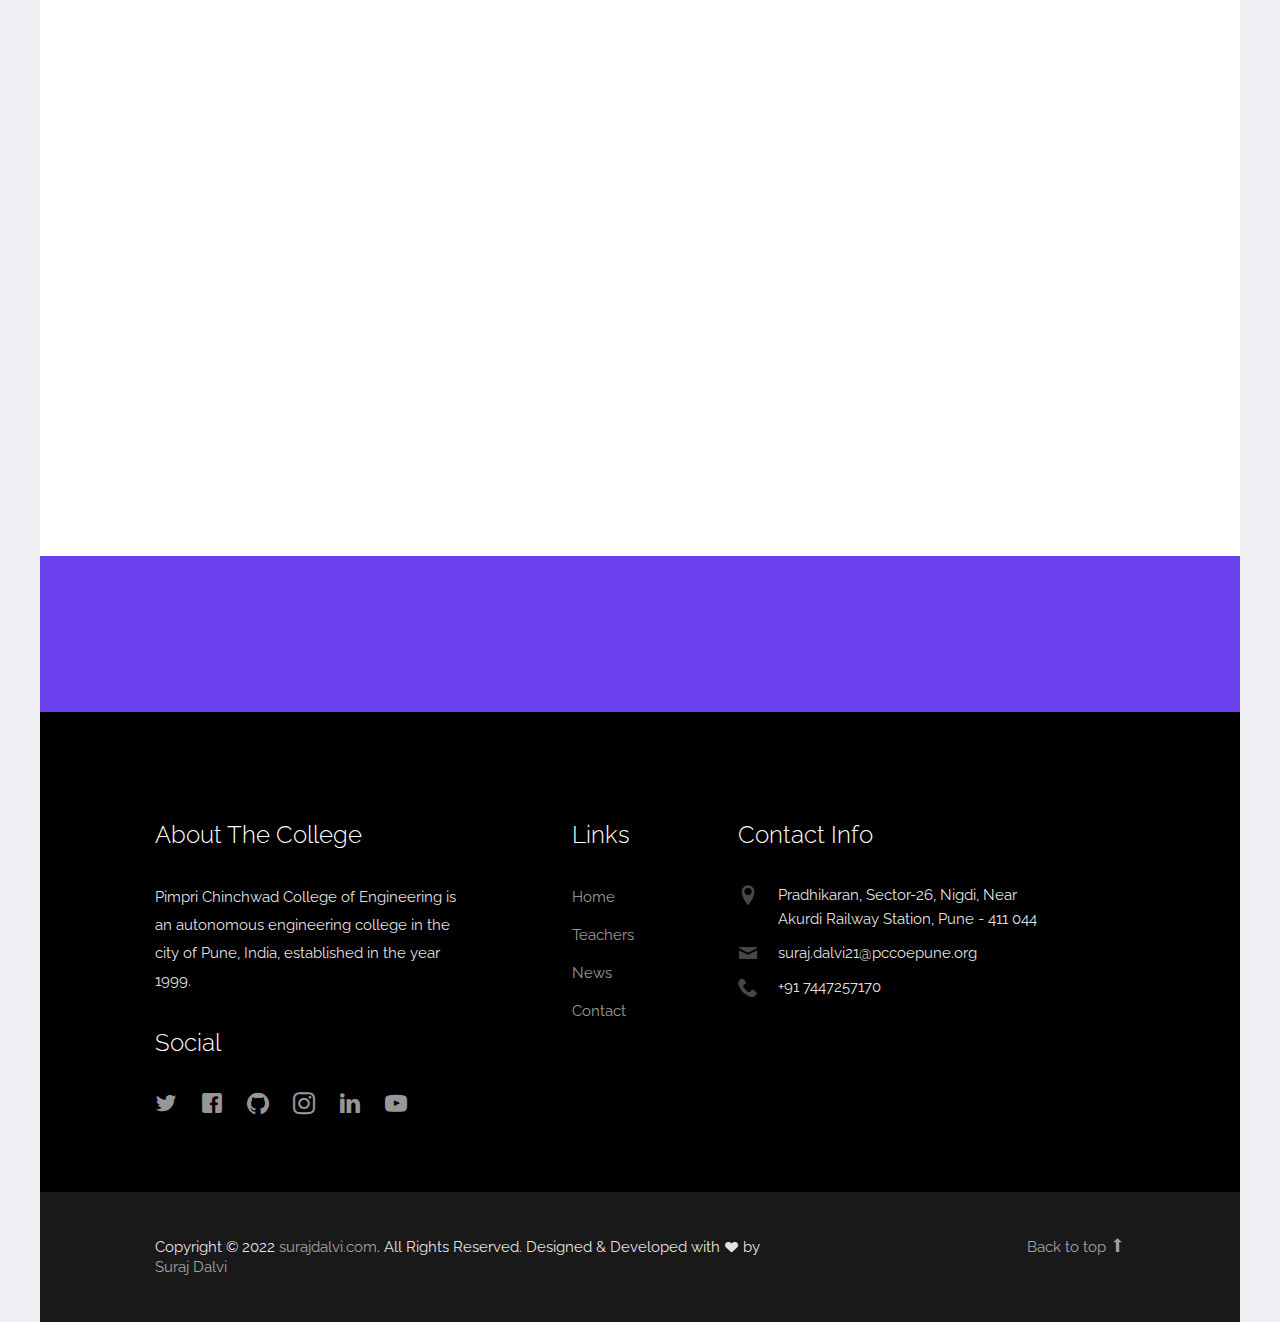
<file: events.html>
<!DOCTYPE html>
<html lang="en">
  <head>
    <meta charset="utf-8">
    <meta name="viewport" content="width=device-width, initial-scale=1">
    <title> Suraj Dalvi - PCCOE LRDC </title>
    <meta property="og:title" content="Suraj Dalvi | PCCOE LRDC">
    <meta name="description" content="PCCOE Learning Resource and Development Center">
    <link href="https://fonts.googleapis.com/css?family=Raleway:300,400,500,700|Open+Sans" rel="stylesheet">
    <link rel="stylesheet" href="css/styles-merged.css">
    <link rel="stylesheet" href="css/style.min.css">
    <link rel="stylesheet" href="css/custom.css">
    <link rel="icon" type="image/png" href="img/weblogo.png" />
   
    <!--[if lt IE 9]>
      <script src="js/vendor/html5shiv.min.js"></script>
      <script src="js/vendor/respond.min.js"></script>
    <![endif]-->
  </head>
  <body>

    <div class="probootstrap-search" id="probootstrap-search">
      <a href="#" class="probootstrap-close js-probootstrap-close"><i class="icon-cross"></i></a>
      <form action="#">
        <input type="search" name="s" id="search" placeholder="Search a keyword and hit enter...">
      </form>
    </div>
    
    <div class="probootstrap-page-wrapper">
      <!-- Fixed navbar -->
      
      <div class="probootstrap-header-top">
        <div class="container">
          <div class="row">
            <div class="col-lg-9 col-md-9 col-sm-9 probootstrap-top-quick-contact-info">
              <span><i class="icon-location2"></i>PCCOE Pune, India</span>
              <span><i class="icon-phone2"></i> +91 7447257170 </span>
              <span><i class="icon-mail"></i>suraj.dalvi21@pccoepune.org</span>
            </div>
            <div class="col-lg-3 col-md-3 col-sm-3 probootstrap-top-social">
              <ul>
                <li><a href="https://twitter.com/dalvisuraj116"><i class="icon-twitter"></i></a></li>
                <li><a href="https://www.linkedin.com/in/suraj-dalvi-929644247/"><i class="icon-linkedin"></i></a></li>
                <li><a href="https://github.com/Suraj-Encoding"><i class="icon-github2"></i></a></li>
                <li><a href="https://www.youtube.com/c/MathsPCCOE/playlists"><i class="icon-youtube"></i></a></li>
                <li><a href="#" class="probootstrap-search-icon js-probootstrap-search"><i class="icon-search"></i></a></li>
              </ul>
            </div>
          </div>
        </div>
      </div>
      <nav class="navbar navbar-default probootstrap-navbar">
        <div class="container">
          <div class="navbar-header">
            <div class="btn-more js-btn-more visible-xs">
              <a href="#"><i class="icon-dots-three-vertical "></i></a>
            </div>
            <button type="button" class="navbar-toggle collapsed" data-toggle="collapse" data-target="#navbar-collapse" aria-expanded="false" aria-controls="navbar">
              <span class="sr-only">Toggle navigation</span>
              <span class="icon-bar"></span>
              <span class="icon-bar"></span>
              <span class="icon-bar"></span>
            </button>
            <a class="navbar-brand" href="index.html" title="uiCookies:Enlight">Enlight</a>
          </div>

          <div id="navbar-collapse" class="navbar-collapse collapse">
            <ul class="nav navbar-nav navbar-right">
              <li><a href="index.html">Home</a></li>
              <!-- <li><a href="courses.html">Courses</a></li> -->
              <li><a href="teachers.html">Teachers</a></li>
              <li class="active"><a href="events.html">Events</a></li>
              <li class="dropdown">
                <a href="#" data-toggle="dropdown" class="dropdown-toggle">Pages</a>
                <ul class="dropdown-menu">
                  <li><a href="about.html">About Us</a></li>
                  <li><a href="courses.html">Courses</a></li>
                  <li><a href="course-single.html">Course Single</a></li>
                  <li><a href="gallery.html">Gallery</a></li>
                  <li class="dropdown-submenu dropdown">
                    <a href="#" data-toggle="dropdown" class="dropdown-toggle"><span>Sub Menu</span></a>
                    <ul class="dropdown-menu">
                      <li><a href="#">Second Level Menu</a></li>
                      <li><a href="#">Second Level Menu</a></li>
                      <li><a href="#">Second Level Menu</a></li>
                      <li><a href="#">Second Level Menu</a></li>
                    </ul>
                  </li>
                  <li><a href="news.html">News</a></li>
                </ul>
              </li>
              <li><a href="contact.html">Contact</a></li>
            </ul>
          </div>
        </div>
      </nav>
      
      <section class="probootstrap-section probootstrap-section-colored">
        <div class="container">
          <div class="row">
            <div class="col-md-12 text-left section-heading probootstrap-animate">
              <h1>School Events</h1>
            </div>
          </div>
        </div>
      </section>

      <section class="probootstrap-section">
        <div class="container">
          <div class="row">
            <div class="col-md-12">
              <div class="probootstrap-flex-block">
                <div class="probootstrap-text probootstrap-animate">
                  <div class="text-uppercase probootstrap-uppercase">Featured Events</div>
                  <h3>Students Math Competition for The Year 2017</h3>
                  <p>Quis explicabo veniam labore ratione illo vero voluptate a deserunt incidunt odio aliquam commodi </p>
                  <p>
                    <span class="probootstrap-date"><i class="icon-calendar"></i>July 9, 2017</span>
                    <span class="probootstrap-location"><i class="icon-location2"></i>White Palace, Brooklyn, NYC</span>
                  </p>
                  <p><a href="#" class="btn btn-primary">Learn More</a></p>
                </div>
                <div class="probootstrap-image probootstrap-animate" style="background-image: url(img/slider_4.jpg)">
                  <a href="https://vimeo.com/45830194" class="btn-video popup-vimeo"><i class="icon-play3"></i></a>
                </div>
              </div>
            </div>
          </div>
        </div>
      </section>


      
      
      <section class="probootstrap-section">
        <div class="container">

          <div class="row">
            <div class="col-md-4 col-sm-6 col-xs-6 col-xxs-12 probootstrap-animate">
              <a href="#" class="probootstrap-featured-news-box">
                <figure class="probootstrap-media"><img src="img/img_sm_1.jpg" alt="Free Bootstrap Template by uicookies.com" class="img-responsive"></figure>
                <div class="probootstrap-text">
                  <h3>Tempora consectetur unde nisi</h3>
                  <span class="probootstrap-date"><i class="icon-calendar"></i>July 9, 2017</span>
                  <span class="probootstrap-location"><i class="icon-location2"></i>White Palace, Brooklyn, NYC</span>
                </div>
              </a>
            </div>
            <div class="col-md-4 col-sm-6 col-xs-6 col-xxs-12 probootstrap-animate">
              <a href="#" class="probootstrap-featured-news-box">
                <figure class="probootstrap-media"><img src="img/img_sm_2.jpg" alt="Free Bootstrap Template by uicookies.com" class="img-responsive"></figure>
                <div class="probootstrap-text">
                  <h3>Tempora consectetur unde nisi</h3>
                  <span class="probootstrap-date"><i class="icon-calendar"></i>July 9, 2017</span>
                  <span class="probootstrap-location"><i class="icon-location2"></i>White Palace, Brooklyn, NYC</span>
                </div>
              </a>
            </div>
            <div class="clearfix visible-sm-block visible-xs-block"></div>
            <div class="col-md-4 col-sm-6 col-xs-6 col-xxs-12 probootstrap-animate">
              <a href="#" class="probootstrap-featured-news-box">
                <figure class="probootstrap-media"><img src="img/img_sm_3.jpg" alt="Free Bootstrap Template by uicookies.com" class="img-responsive"></figure>
                <div class="probootstrap-text">
                  <h3>Tempora consectetur unde nisi</h3>
                  <span class="probootstrap-date"><i class="icon-calendar"></i>July 9, 2017</span>
                  <span class="probootstrap-location"><i class="icon-location2"></i>White Palace, Brooklyn, NYC</span>
                </div>
              </a>
            </div>

            <div class="clearfix visible-md-block"></div>
            
            <div class="col-md-4 col-sm-6 col-xs-6 col-xxs-12 probootstrap-animate">
              <a href="#" class="probootstrap-featured-news-box">
                <figure class="probootstrap-media"><img src="img/img_sm_1.jpg" alt="Free Bootstrap Template by uicookies.com" class="img-responsive"></figure>
                <div class="probootstrap-text">
                  <h3>Tempora consectetur unde nisi</h3>
                  <span class="probootstrap-date"><i class="icon-calendar"></i>July 9, 2017</span>
                  <span class="probootstrap-location"><i class="icon-location2"></i>White Palace, Brooklyn, NYC</span>
                </div>
              </a>
            </div>
            <div class="clearfix visible-sm-block visible-xs-block"></div>
            
            <div class="col-md-4 col-sm-6 col-xs-6 col-xxs-12 probootstrap-animate">
              <a href="#" class="probootstrap-featured-news-box">
                <figure class="probootstrap-media"><img src="img/img_sm_2.jpg" alt="Free Bootstrap Template by uicookies.com" class="img-responsive"></figure>
                <div class="probootstrap-text">
                  <h3>Tempora consectetur unde nisi</h3>
                  <span class="probootstrap-date"><i class="icon-calendar"></i>July 9, 2017</span>
                  <span class="probootstrap-location"><i class="icon-location2"></i>White Palace, Brooklyn, NYC</span>
                </div>
              </a>
            </div>
            <div class="col-md-4 col-sm-6 col-xs-6 col-xxs-12 probootstrap-animate">
              <a href="#" class="probootstrap-featured-news-box">
                <figure class="probootstrap-media"><img src="img/img_sm_3.jpg" alt="Free Bootstrap Template by uicookies.com" class="img-responsive"></figure>
                <div class="probootstrap-text">
                  <h3>Tempora consectetur unde nisi</h3>
                  <span class="probootstrap-date"><i class="icon-calendar"></i>July 9, 2017</span>
                  <span class="probootstrap-location"><i class="icon-location2"></i>White Palace, Brooklyn, NYC</span>
                </div>
              </a>
            </div>
            <div class="clearfix visible-sm-block visible-xs-block"></div>

          </div>
        </div>
      </section>
      
      <section class="probootstrap-cta">
        <div class="container">
          <div class="row">
            <div class="col-md-12">
              <h2 class="probootstrap-animate" data-animate-effect="fadeInRight">Get your admission now!</h2>
              <a href="#" role="button" class="btn btn-primary btn-lg btn-ghost probootstrap-animate" data-animate-effect="fadeInLeft">Enroll</a>
            </div>
          </div>
        </div>
      </section>
      <footer class="probootstrap-footer probootstrap-bg">
        <div class="container">
          <div class="row">
            <div class="col-md-4">
              <div class="probootstrap-footer-widget">
                <h3>About The College</h3>
                <p>Pimpri Chinchwad College of Engineering is an autonomous engineering college in the city of Pune, India, established in the year 1999.</p>
                <h3>Social</h3>
                <ul class="probootstrap-footer-social">
  
                  <li><a href="https://twitter.com/dalvisuraj116"><i class="icon-twitter"></i></a></li>
                  <li><a href="https://www.facebook.com "><i class="icon-facebook"></i></a></li>
                  <li><a href="https://github.com/Suraj-Encoding"><i class="icon-github2"></i></a></li>
                  <li><a href="https://www.instagram.com"><i class="icon-instagram2"></i></a></li>
                  <li><a href="https://www.linkedin.com/in/suraj-dalvi-929644247/"><i class="icon-linkedin"></i></a></li>
                  <li><a href="https://www.youtube.com/c/MathsPCCOE/playlists"><i class="icon-youtube"></i></a></li>
  
                </ul>
              </div>
            </div>
            <div class="col-md-3 col-md-push-1">
              <div class="probootstrap-footer-widget">
                <h3>Links</h3>
                <ul>
                  <li><a href="index.html">Home</a></li>
                  <!-- <li><a href="courses.html">Courses</a></li> -->
                  <li><a href="teachers.html">Teachers</a></li>
                  <li><a href="news.html">News</a></li>
                  <li><a href="contact.html">Contact</a></li>
                </ul>
              </div>
            </div>
            <div class="col-md-4">
              <div class="probootstrap-footer-widget">
                <h3>Contact Info</h3>
                <ul class="probootstrap-contact-info">
                  <li><i class="icon-location2"></i> <span> Pradhikaran, Sector-26, Nigdi, Near Akurdi Railway Station,
                      Pune - 411 044</span></li>
                  <li><i class="icon-mail"></i><span>suraj.dalvi21@pccoepune.org </span></li>
                  <li><i class="icon-phone2"></i><span>+91 7447257170</span></li>
                </ul>
              </div>
            </div>
  
          </div>
          <!-- END row -->
  
        </div>
  
        <div class="probootstrap-copyright">
          <div class="container">
            <div class="row">
              <div class="col-md-8 text-left">
                <p>Copyright &copy; 2022 <a href="https://surajdalvi.000webhostapp.com/">surajdalvi.com</a>. All Rights
                  Reserved. Designed &amp; Developed with <i class="icon icon-heart"></i> by <a
                    href="https://surajdalvi.000webhostapp.com/">Suraj Dalvi</a></p>
                <!-- <p>&copy; 2017 <a href="https://uicookies.com/">uiCookies:Enlight</a>. All Rights Reserved. Designed &amp; Developed with <i class="icon icon-heart"></i> by <a href="https://uicookies.com/">uicookies.com</a></p> -->
  
              </div>
              <div class="col-md-4 probootstrap-back-to-top">
                <p><a href="#" class="js-backtotop">Back to top <i class="icon-arrow-long-up"></i></a></p>
              </div>
            </div>
          </div>
        </div>
      </footer>

    </div>
    <!-- END wrapper -->
    

    <script src="js/scripts.min.js"></script>
    <script src="js/main.min.js"></script>
    <script src="js/custom.js"></script>
  </body>
</html>
</file>
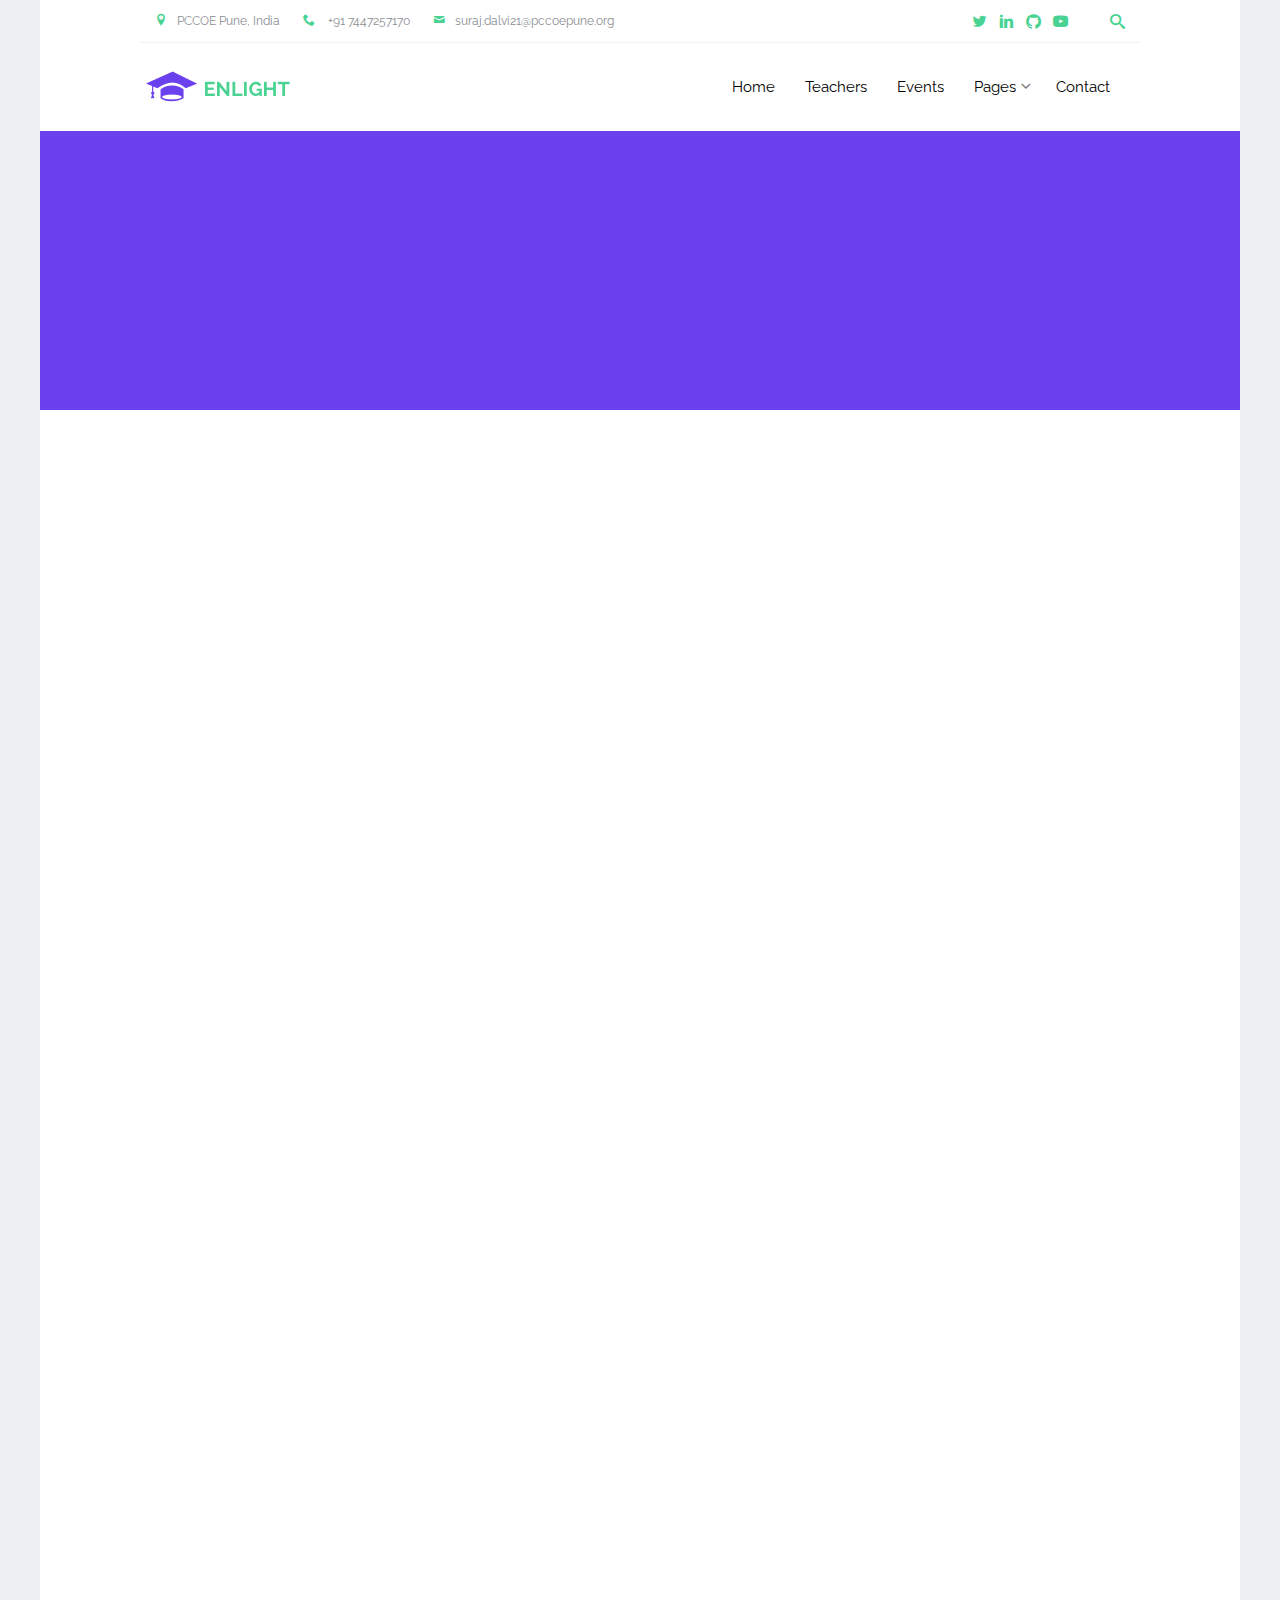
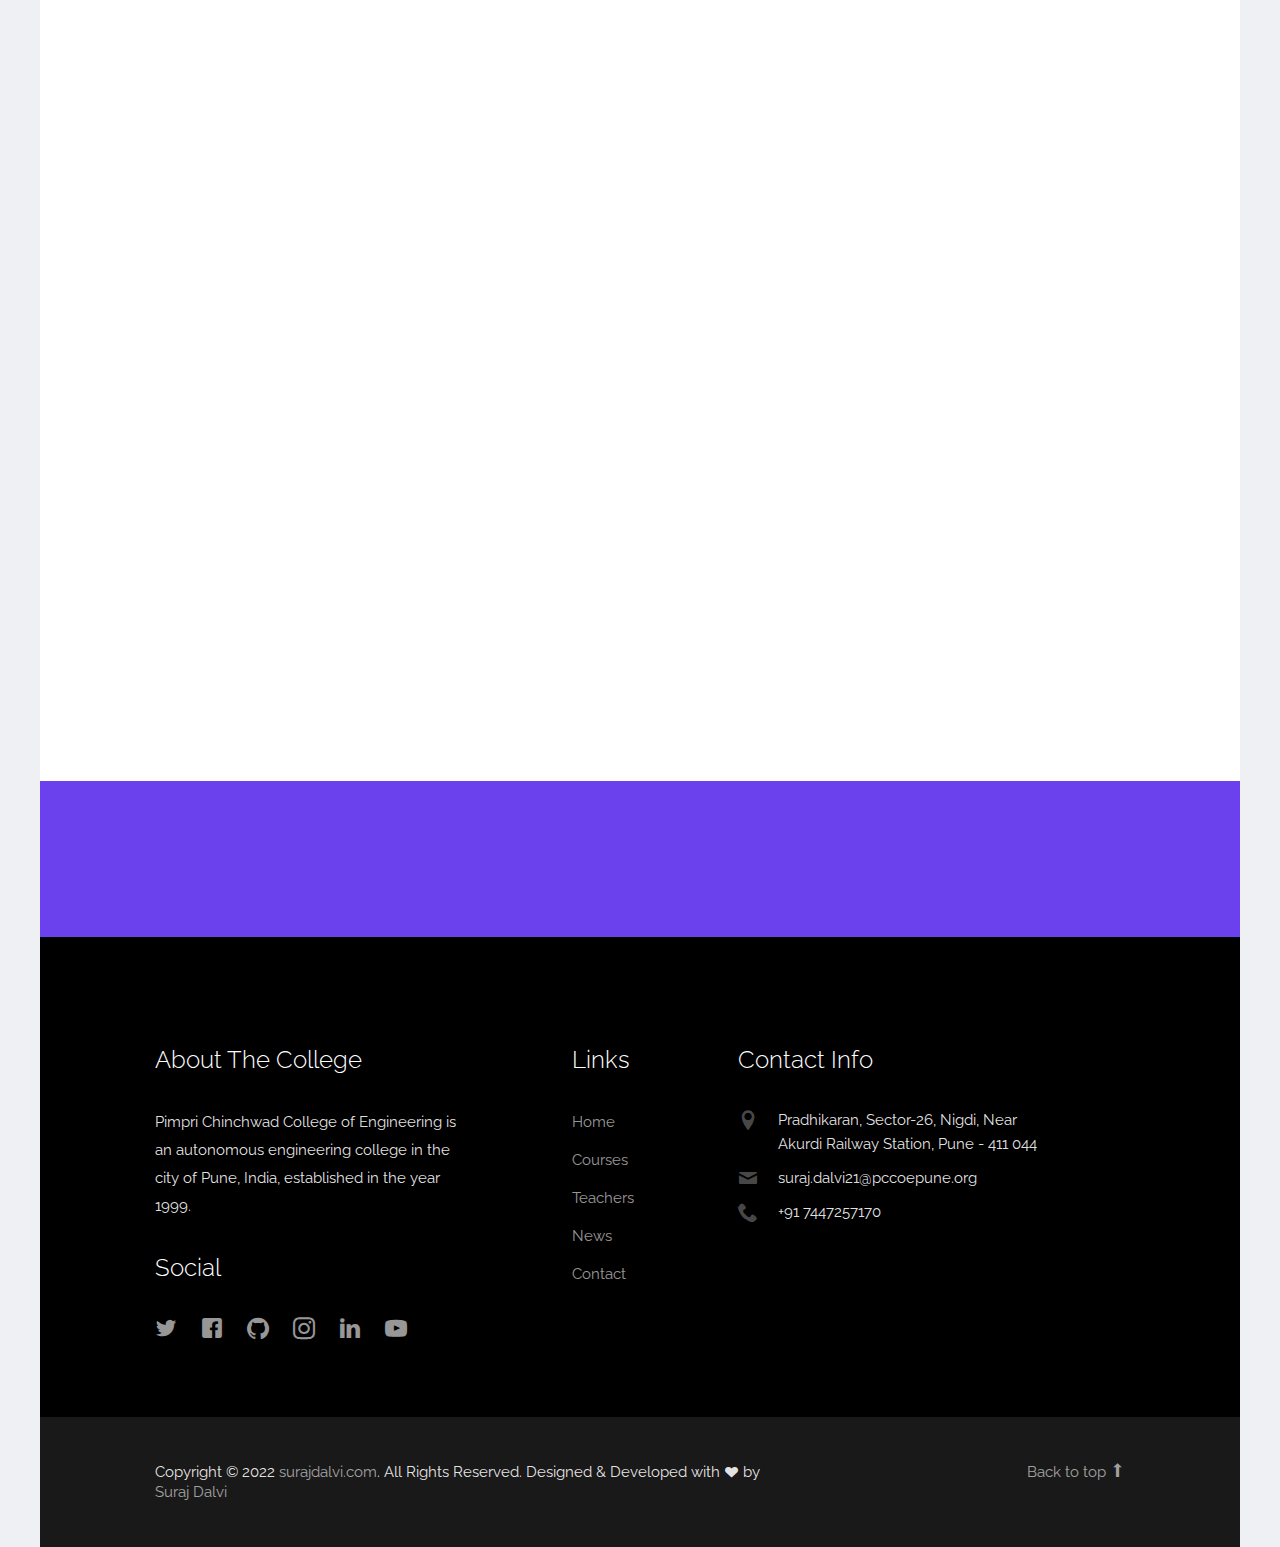
<file: gallery.html>
<!DOCTYPE html>
<html lang="en">
  <head>
    <meta charset="utf-8">
    <meta name="viewport" content="width=device-width, initial-scale=1">
    <title> Suraj Dalvi - PCCOE LRDC </title>
    <meta property="og:title" content="Suraj Dalvi | PCCOE LRDC">
    <meta name="description" content="PCCOE Learning Resource and Development Center">
    <link href="https://fonts.googleapis.com/css?family=Raleway:300,400,500,700|Open+Sans" rel="stylesheet">
    <link rel="stylesheet" href="css/styles-merged.css">
    <link rel="stylesheet" href="css/style.min.css">
    <link rel="stylesheet" href="css/custom.css">
    <link rel="icon" type="image/png" href="img/weblogo.png" />
   
    <!--[if lt IE 9]>
      <script src="js/vendor/html5shiv.min.js"></script>
      <script src="js/vendor/respond.min.js"></script>
    <![endif]-->
  </head>
  <body>

    <div class="probootstrap-search" id="probootstrap-search">
      <a href="#" class="probootstrap-close js-probootstrap-close"><i class="icon-cross"></i></a>
      <form action="#">
        <input type="search" name="s" id="search" placeholder="Search a keyword and hit enter...">
      </form>
    </div>
    
    <div class="probootstrap-page-wrapper">
      <!-- Fixed navbar -->
      
      <div class="probootstrap-header-top">
        <div class="container">
          <div class="row">
            <div class="col-lg-9 col-md-9 col-sm-9 probootstrap-top-quick-contact-info">
              <span><i class="icon-location2"></i>PCCOE Pune, India</span>
              <span><i class="icon-phone2"></i> +91 7447257170 </span>
              <span><i class="icon-mail"></i>suraj.dalvi21@pccoepune.org</span>
            </div>
            <div class="col-lg-3 col-md-3 col-sm-3 probootstrap-top-social">
              <ul>
                <li><a href="https://twitter.com/dalvisuraj116"><i class="icon-twitter"></i></a></li>
                <li><a href="https://www.linkedin.com/in/suraj-dalvi-929644247/"><i class="icon-linkedin"></i></a></li>
                <li><a href="https://github.com/Suraj-Encoding"><i class="icon-github2"></i></a></li>
                <li><a href="https://www.youtube.com/c/MathsPCCOE/playlists"><i class="icon-youtube"></i></a></li>
                <li><a href="#" class="probootstrap-search-icon js-probootstrap-search"><i class="icon-search"></i></a></li>
              </ul>
            </div>
          </div>
        </div>
      </div>
      <nav class="navbar navbar-default probootstrap-navbar">
        <div class="container">
          <div class="navbar-header">
            <div class="btn-more js-btn-more visible-xs">
              <a href="#"><i class="icon-dots-three-vertical "></i></a>
            </div>
            <button type="button" class="navbar-toggle collapsed" data-toggle="collapse" data-target="#navbar-collapse" aria-expanded="false" aria-controls="navbar">
              <span class="sr-only">Toggle navigation</span>
              <span class="icon-bar"></span>
              <span class="icon-bar"></span>
              <span class="icon-bar"></span>
            </button>
            <a class="navbar-brand" href="index.html" title="uiCookies:Enlight">Enlight</a>
          </div>

          <div id="navbar-collapse" class="navbar-collapse collapse">
            <ul class="nav navbar-nav navbar-right">
              <li><a href="index.html">Home</a></li>
              <!-- <li><a href="courses.html">Courses</a></li> -->
              <li><a href="teachers.html">Teachers</a></li>
              <li><a href="events.html">Events</a></li>
              <li class="dropdown">
                <a href="#" data-toggle="dropdown" class="dropdown-toggle">Pages</a>
                <ul class="dropdown-menu">
                  <li><a href="about.html">About Us</a></li>
                  <li><a href="courses.html">Courses</a></li>
                  <li><a href="course-single.html">Course Single</a></li>
                  <li class="active"><a href="gallery.html">Gallery</a></li>
                  <li class="dropdown-submenu dropdown">
                    <a href="#" data-toggle="dropdown" class="dropdown-toggle"><span>Sub Menu</span></a>
                    <ul class="dropdown-menu">
                      <li><a href="#">Second Level Menu</a></li>
                      <li><a href="#">Second Level Menu</a></li>
                      <li><a href="#">Second Level Menu</a></li>
                      <li><a href="#">Second Level Menu</a></li>
                    </ul>
                  </li>
                  <li><a href="news.html">News</a></li>
                </ul>
              </li>
              <li><a href="contact.html">Contact</a></li>
            </ul>
          </div>
        </div>
      </nav>
      
      <section class="probootstrap-section probootstrap-section-colored">
        <div class="container">
          <div class="row">
            <div class="col-md-12 text-left section-heading probootstrap-animate mb0">
              <h1 class="mb0">School Gallery</h1>
            </div>
          </div>
        </div>
      </section>

      <section class="probootstrap-section probootstrap-bg-white">
      <div class="container">
        
        <div class="row">
          <div class="col-md-12">
            <div class="portfolio-feed three-cols">
              <div class="grid-sizer"></div>
              <div class="gutter-sizer"></div>
              <div class="probootstrap-gallery">
                <figure itemprop="associatedMedia" itemscope itemtype="http://schema.org/ImageObject" class="grid-item probootstrap-animate">
                  <a href="img/gal_img_full_1.jpg" itemprop="contentUrl" data-size="1000x632">
                    <img src="img/gal_img_sm_1.jpg" itemprop="thumbnail" alt="Free Bootstrap Template by uicookies.com" />
                  </a>
                  <figcaption itemprop="caption description">Image caption here</figcaption>
                </figure>
                <figure itemprop="associatedMedia" itemscope itemtype="http://schema.org/ImageObject" class="grid-item probootstrap-animate">
                  <a href="img/gal_img_full_2.jpg" itemprop="contentUrl" data-size="1000x632">
                    <img src="img/gal_img_sm_2.jpg" itemprop="thumbnail" alt="Free Bootstrap Template by uicookies.com" />
                  </a>
                  <figcaption itemprop="caption description">Image caption here</figcaption>
                </figure>
                <figure itemprop="associatedMedia" itemscope itemtype="http://schema.org/ImageObject" class="grid-item probootstrap-animate">
                  <a href="img/gal_img_full_3.jpg" itemprop="contentUrl" data-size="1000x632">
                    <img src="img/gal_img_sm_3.jpg" itemprop="thumbnail" alt="Free Bootstrap Template by uicookies.com" />
                  </a>
                  <figcaption itemprop="caption description">Image caption here</figcaption>
                </figure>
                <figure itemprop="associatedMedia" itemscope itemtype="http://schema.org/ImageObject" class="grid-item probootstrap-animate">
                  <a href="img/gal_img_full_4.jpg" itemprop="contentUrl" data-size="1000x667">
                    <img src="img/gal_img_sm_4.jpg" itemprop="thumbnail" alt="Free Bootstrap Template by uicookies.com" />
                  </a>
                  <figcaption itemprop="caption description">Image caption here</figcaption>
                </figure>
                <figure itemprop="associatedMedia" itemscope itemtype="http://schema.org/ImageObject" class="grid-item probootstrap-animate">
                <a href="img/gal_img_full_1.jpg" itemprop="contentUrl" data-size="1000x632">
                  <img src="img/gal_img_sm_1.jpg" itemprop="thumbnail" alt="Free Bootstrap Template by uicookies.com" />
                </a>
                <figcaption itemprop="caption description">Image caption here</figcaption>
              </figure>
              <figure itemprop="associatedMedia" itemscope itemtype="http://schema.org/ImageObject" class="grid-item probootstrap-animate">
                <a href="img/gal_img_full_2.jpg" itemprop="contentUrl" data-size="1000x632">
                  <img src="img/gal_img_sm_2.jpg" itemprop="thumbnail" alt="Free Bootstrap Template by uicookies.com" />
                </a>
                <figcaption itemprop="caption description">Image caption here</figcaption>
              </figure>
              <figure itemprop="associatedMedia" itemscope itemtype="http://schema.org/ImageObject" class="grid-item probootstrap-animate">
                <a href="img/gal_img_full_3.jpg" itemprop="contentUrl" data-size="1000x632">
                  <img src="img/gal_img_sm_3.jpg" itemprop="thumbnail" alt="Free Bootstrap Template by uicookies.com" />
                </a>
                <figcaption itemprop="caption description">Image caption here</figcaption>
              </figure>
              <figure itemprop="associatedMedia" itemscope itemtype="http://schema.org/ImageObject" class="grid-item probootstrap-animate">
                <a href="img/gal_img_full_4.jpg" itemprop="contentUrl" data-size="1000x667">
                  <img src="img/gal_img_sm_4.jpg" itemprop="thumbnail" alt="Free Bootstrap Template by uicookies.com" />
                </a>
                <figcaption itemprop="caption description">Image caption here</figcaption>
              </figure>
              <figure itemprop="associatedMedia" itemscope itemtype="http://schema.org/ImageObject" class="grid-item probootstrap-animate">
                <a href="img/gal_img_full_1.jpg" itemprop="contentUrl" data-size="1000x632">
                  <img src="img/gal_img_sm_1.jpg" itemprop="thumbnail" alt="Free Bootstrap Template by uicookies.com" />
                </a>
                <figcaption itemprop="caption description">Image caption here</figcaption>
              </figure>
              <figure itemprop="associatedMedia" itemscope itemtype="http://schema.org/ImageObject" class="grid-item probootstrap-animate">
                <a href="img/gal_img_full_2.jpg" itemprop="contentUrl" data-size="1000x632">
                  <img src="img/gal_img_sm_2.jpg" itemprop="thumbnail" alt="Free Bootstrap Template by uicookies.com" />
                </a>
                <figcaption itemprop="caption description">Image caption here</figcaption>
              </figure>
              <figure itemprop="associatedMedia" itemscope itemtype="http://schema.org/ImageObject" class="grid-item probootstrap-animate">
                <a href="img/gal_img_full_3.jpg" itemprop="contentUrl" data-size="1000x632">
                  <img src="img/gal_img_sm_3.jpg" itemprop="thumbnail" alt="Free Bootstrap Template by uicookies.com" />
                </a>
                <figcaption itemprop="caption description">Image caption here</figcaption>
              </figure>
              <figure itemprop="associatedMedia" itemscope itemtype="http://schema.org/ImageObject" class="grid-item probootstrap-animate">
                <a href="img/gal_img_full_4.jpg" itemprop="contentUrl" data-size="1000x667">
                  <img src="img/gal_img_sm_4.jpg" itemprop="thumbnail" alt="Free Bootstrap Template by uicookies.com" />
                </a>
                <figcaption itemprop="caption description">Image caption here</figcaption>
              </figure>
              <figure itemprop="associatedMedia" itemscope itemtype="http://schema.org/ImageObject" class="grid-item probootstrap-animate">
                <a href="img/gal_img_full_1.jpg" itemprop="contentUrl" data-size="1000x632">
                  <img src="img/gal_img_sm_1.jpg" itemprop="thumbnail" alt="Free Bootstrap Template by uicookies.com" />
                </a>
                <figcaption itemprop="caption description">Image caption here</figcaption>
              </figure>
              <figure itemprop="associatedMedia" itemscope itemtype="http://schema.org/ImageObject" class="grid-item probootstrap-animate">
                <a href="img/gal_img_full_2.jpg" itemprop="contentUrl" data-size="1000x632">
                  <img src="img/gal_img_sm_2.jpg" itemprop="thumbnail" alt="Free Bootstrap Template by uicookies.com" />
                </a>
                <figcaption itemprop="caption description">Image caption here</figcaption>
              </figure>
              <figure itemprop="associatedMedia" itemscope itemtype="http://schema.org/ImageObject" class="grid-item probootstrap-animate">
                <a href="img/gal_img_full_3.jpg" itemprop="contentUrl" data-size="1000x632">
                  <img src="img/gal_img_sm_3.jpg" itemprop="thumbnail" alt="Free Bootstrap Template by uicookies.com" />
                </a>
                <figcaption itemprop="caption description">Image caption here</figcaption>
              </figure>
              <figure itemprop="associatedMedia" itemscope itemtype="http://schema.org/ImageObject" class="grid-item probootstrap-animate">
                <a href="img/gal_img_full_4.jpg" itemprop="contentUrl" data-size="1000x667">
                  <img src="img/gal_img_sm_4.jpg" itemprop="thumbnail" alt="Free Bootstrap Template by uicookies.com" />
                </a>
                <figcaption itemprop="caption description">Image caption here</figcaption>
              </figure>
              <figure itemprop="associatedMedia" itemscope itemtype="http://schema.org/ImageObject" class="grid-item probootstrap-animate">
                <a href="img/gal_img_full_1.jpg" itemprop="contentUrl" data-size="1000x632">
                  <img src="img/gal_img_sm_1.jpg" itemprop="thumbnail" alt="Free Bootstrap Template by uicookies.com" />
                </a>
                <figcaption itemprop="caption description">Image caption here</figcaption>
              </figure>
              <figure itemprop="associatedMedia" itemscope itemtype="http://schema.org/ImageObject" class="grid-item probootstrap-animate">
                <a href="img/gal_img_full_2.jpg" itemprop="contentUrl" data-size="1000x632">
                  <img src="img/gal_img_sm_2.jpg" itemprop="thumbnail" alt="Free Bootstrap Template by uicookies.com" />
                </a>
                <figcaption itemprop="caption description">Image caption here</figcaption>
              </figure>
              <figure itemprop="associatedMedia" itemscope itemtype="http://schema.org/ImageObject" class="grid-item probootstrap-animate">
                <a href="img/gal_img_full_3.jpg" itemprop="contentUrl" data-size="1000x632">
                  <img src="img/gal_img_sm_3.jpg" itemprop="thumbnail" alt="Free Bootstrap Template by uicookies.com" />
                </a>
                <figcaption itemprop="caption description">Image caption here</figcaption>
              </figure>
              <figure itemprop="associatedMedia" itemscope itemtype="http://schema.org/ImageObject" class="grid-item probootstrap-animate">
                <a href="img/gal_img_full_4.jpg" itemprop="contentUrl" data-size="1000x667">
                  <img src="img/gal_img_sm_4.jpg" itemprop="thumbnail" alt="Free Bootstrap Template by uicookies.com" />
                </a>
                <figcaption itemprop="caption description">Image caption here</figcaption>
              </figure>
              <figure itemprop="associatedMedia" itemscope itemtype="http://schema.org/ImageObject" class="grid-item probootstrap-animate">
                <a href="img/gal_img_full_1.jpg" itemprop="contentUrl" data-size="1000x632">
                  <img src="img/gal_img_sm_1.jpg" itemprop="thumbnail" alt="Free Bootstrap Template by uicookies.com" />
                </a>
                <figcaption itemprop="caption description">Image caption here</figcaption>
              </figure>
              <figure itemprop="associatedMedia" itemscope itemtype="http://schema.org/ImageObject" class="grid-item probootstrap-animate">
                <a href="img/gal_img_full_2.jpg" itemprop="contentUrl" data-size="1000x632">
                  <img src="img/gal_img_sm_2.jpg" itemprop="thumbnail" alt="Free Bootstrap Template by uicookies.com" />
                </a>
                <figcaption itemprop="caption description">Image caption here</figcaption>
              </figure>
              <figure itemprop="associatedMedia" itemscope itemtype="http://schema.org/ImageObject" class="grid-item probootstrap-animate">
                <a href="img/gal_img_full_3.jpg" itemprop="contentUrl" data-size="1000x632">
                  <img src="img/gal_img_sm_3.jpg" itemprop="thumbnail" alt="Free Bootstrap Template by uicookies.com" />
                </a>
                <figcaption itemprop="caption description">Image caption here</figcaption>
              </figure>
              <figure itemprop="associatedMedia" itemscope itemtype="http://schema.org/ImageObject" class="grid-item probootstrap-animate">
                <a href="img/gal_img_full_4.jpg" itemprop="contentUrl" data-size="1000x667">
                  <img src="img/gal_img_sm_4.jpg" itemprop="thumbnail" alt="Free Bootstrap Template by uicookies.com" />
                </a>
                <figcaption itemprop="caption description">Image caption here</figcaption>
              </figure>

              
              </div>

            </div>
          </div>
        </div>
      </div>
    </section>
      
      <section class="probootstrap-cta">
        <div class="container">
          <div class="row">
            <div class="col-md-12">
              <h2 class="probootstrap-animate" data-animate-effect="fadeInRight">Get your admission now!</h2>
              <a href="#" role="button" class="btn btn-primary btn-lg btn-ghost probootstrap-animate" data-animate-effect="fadeInLeft">Enroll</a>
            </div>
          </div>
        </div>
      </section>
      <footer class="probootstrap-footer probootstrap-bg">
        <div class="container">
          <div class="row">
            <div class="col-md-4">
              <div class="probootstrap-footer-widget">
                <h3>About The College</h3>
                <p>Pimpri Chinchwad College of Engineering is an autonomous engineering college in the city of Pune, India, established in the year 1999.</p>
                <h3>Social</h3>
                <ul class="probootstrap-footer-social">
  
                  <li><a href="https://twitter.com/dalvisuraj116"><i class="icon-twitter"></i></a></li>
                  <li><a href="https://www.facebook.com "><i class="icon-facebook"></i></a></li>
                  <li><a href="https://github.com/Suraj-Encoding"><i class="icon-github2"></i></a></li>
                  <li><a href="https://www.instagram.com"><i class="icon-instagram2"></i></a></li>
                  <li><a href="https://www.linkedin.com/in/suraj-dalvi-929644247/"><i class="icon-linkedin"></i></a></li>
                  <li><a href="https://www.youtube.com/c/MathsPCCOE/playlists"><i class="icon-youtube"></i></a></li>
  
                </ul>
              </div>
            </div>
            <div class="col-md-3 col-md-push-1">
              <div class="probootstrap-footer-widget">
                <h3>Links</h3>
                <ul>
                  <li><a href="index.html">Home</a></li>
                  <li><a href="courses.html">Courses</a></li>
                  <li><a href="teachers.html">Teachers</a></li>
                  <li><a href="news.html">News</a></li>
                  <li><a href="contact.html">Contact</a></li>
                </ul>
              </div>
            </div>
            <div class="col-md-4">
              <div class="probootstrap-footer-widget">
                <h3>Contact Info</h3>
                <ul class="probootstrap-contact-info">
                  <li><i class="icon-location2"></i> <span> Pradhikaran, Sector-26, Nigdi, Near Akurdi Railway Station,
                      Pune - 411 044</span></li>
                  <li><i class="icon-mail"></i><span>suraj.dalvi21@pccoepune.org </span></li>
                  <li><i class="icon-phone2"></i><span>+91 7447257170</span></li>
                </ul>
              </div>
            </div>
  
          </div>
          <!-- END row -->
  
        </div>
  
        <div class="probootstrap-copyright">
          <div class="container">
            <div class="row">
              <div class="col-md-8 text-left">
                <p>Copyright &copy; 2022 <a href="https://surajdalvi.000webhostapp.com/">surajdalvi.com</a>. All Rights
                  Reserved. Designed &amp; Developed with <i class="icon icon-heart"></i> by <a
                    href="https://surajdalvi.000webhostapp.com/">Suraj Dalvi</a></p>
                <!-- <p>&copy; 2017 <a href="https://uicookies.com/">uiCookies:Enlight</a>. All Rights Reserved. Designed &amp; Developed with <i class="icon icon-heart"></i> by <a href="https://uicookies.com/">uicookies.com</a></p> -->
  
              </div>
              <div class="col-md-4 probootstrap-back-to-top">
                <p><a href="#" class="js-backtotop">Back to top <i class="icon-arrow-long-up"></i></a></p>
              </div>
            </div>
          </div>
        </div>
      </footer>

    </div>
    <!-- END wrapper -->

    <!-- Photoswipe Modal -->
    <div class="pswp" tabindex="-1" role="dialog" aria-hidden="true">
      <div class="pswp__bg"></div>
      <div class="pswp__scroll-wrap">

          <div class="pswp__container">
              <div class="pswp__item"></div>
              <div class="pswp__item"></div>
              <div class="pswp__item"></div>
          </div>

          <div class="pswp__ui pswp__ui--hidden">
              <div class="pswp__top-bar">
                  <div class="pswp__counter"></div>
                  <button class="pswp__button pswp__button--close" title="Close (Esc)"></button>
                  <button class="pswp__button pswp__button--share" title="Share"></button>
                  <button class="pswp__button pswp__button--fs" title="Toggle fullscreen"></button>
                  <button class="pswp__button pswp__button--zoom" title="Zoom in/out"></button>
                  <div class="pswp__preloader">
                      <div class="pswp__preloader__icn">
                        <div class="pswp__preloader__cut">
                          <div class="pswp__preloader__donut"></div>
                        </div>
                      </div>
                  </div>
              </div>
              <div class="pswp__share-modal pswp__share-modal--hidden pswp__single-tap">
                  <div class="pswp__share-tooltip"></div> 
              </div>
              <button class="pswp__button pswp__button--arrow--left" title="Previous (arrow left)">
              </button>
              <button class="pswp__button pswp__button--arrow--right" title="Next (arrow right)">
              </button>
              <div class="pswp__caption">
                  <div class="pswp__caption__center"></div>
              </div>
          </div>
      </div>
    </div>
    

    <script src="js/scripts.min.js"></script>
    <script src="js/main.min.js"></script>
    <script src="js/custom.js"></script>

  </body>
</html>
</file>
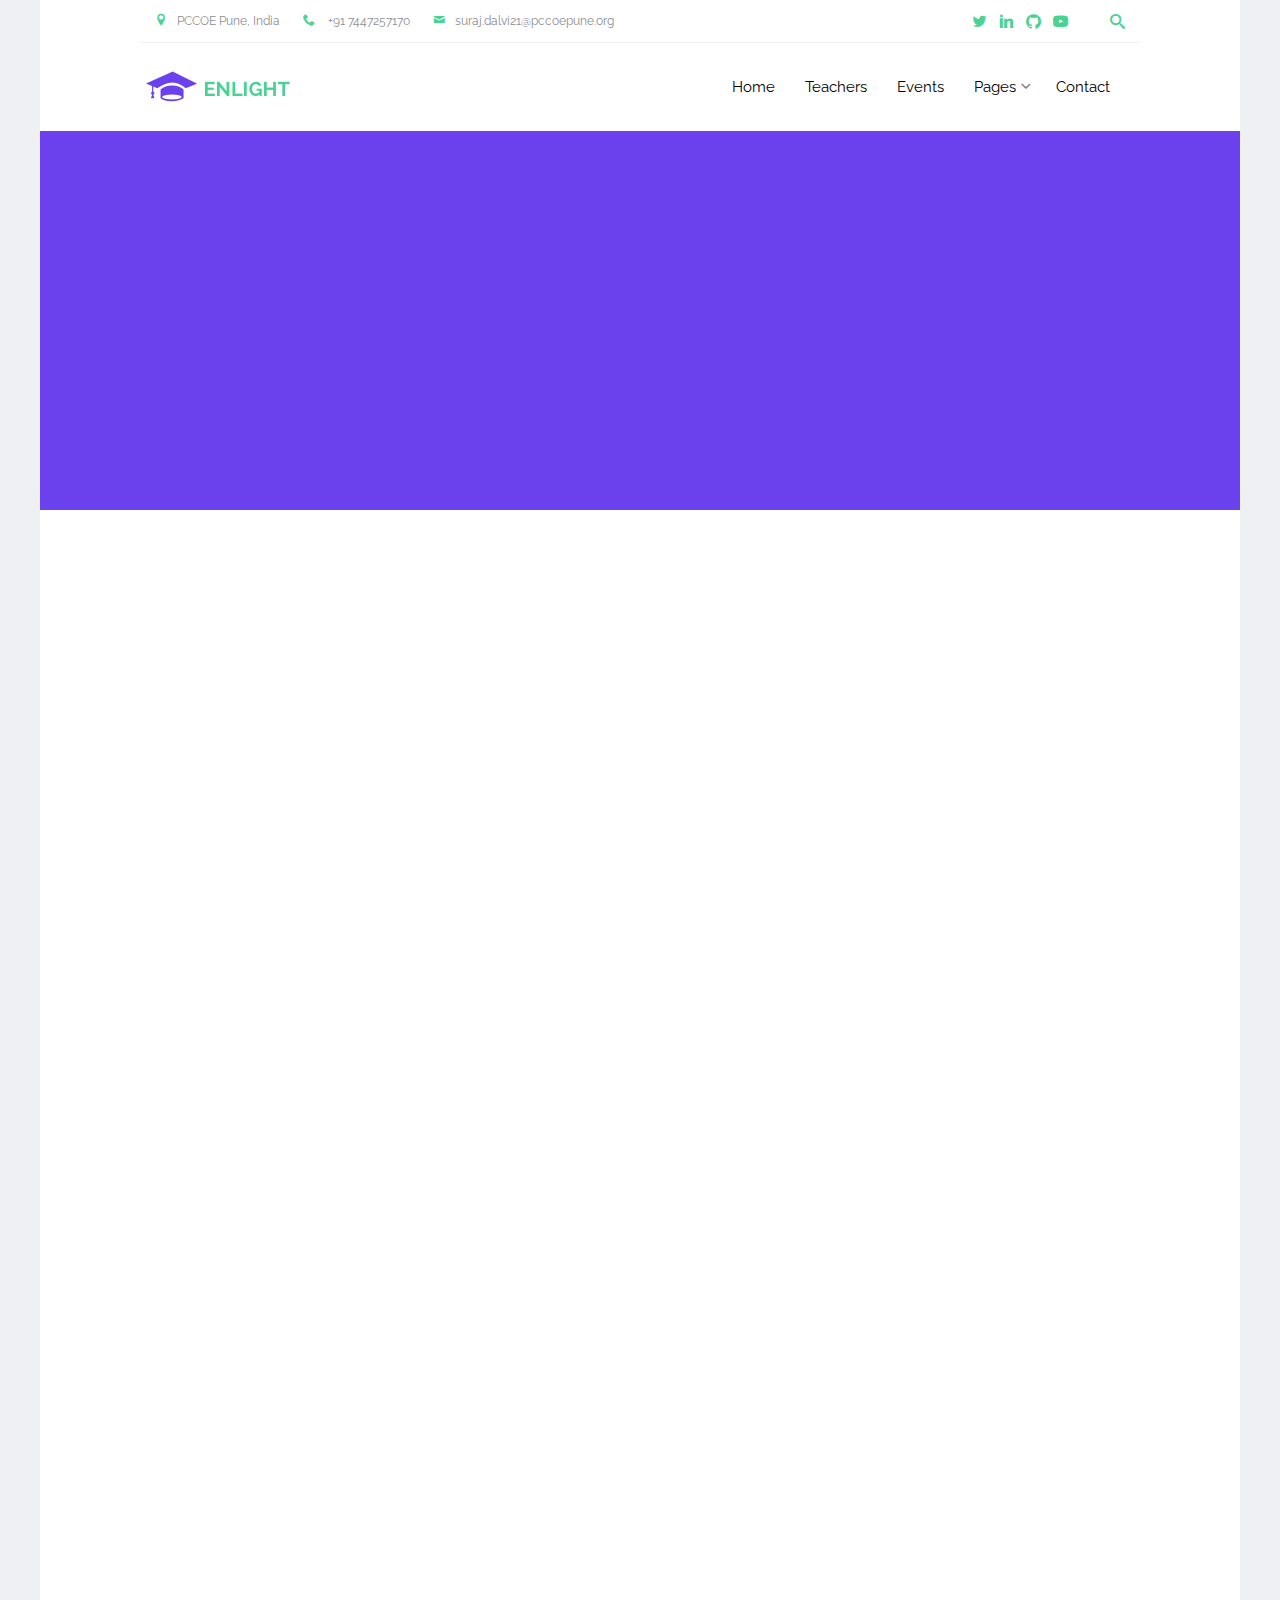
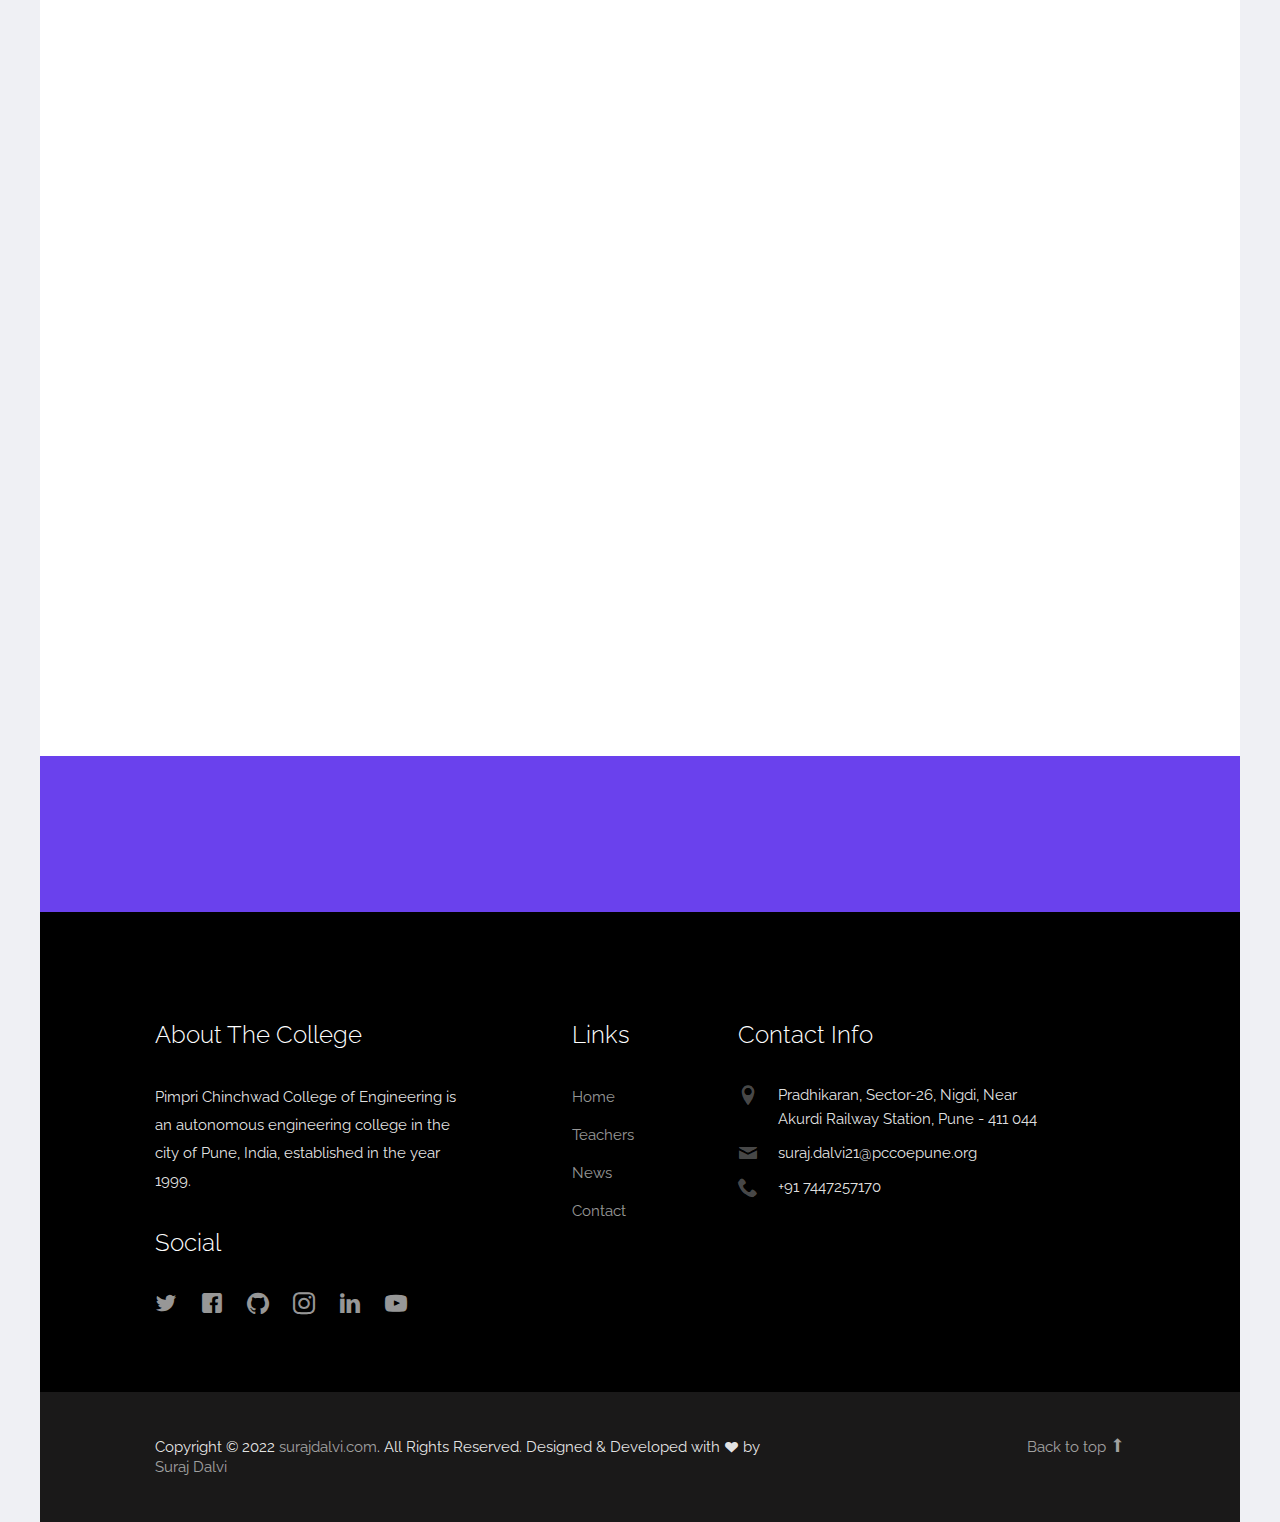
<file: news.html>
<!DOCTYPE html>
<html lang="en">
  <head>
    <meta charset="utf-8">
    <meta name="viewport" content="width=device-width, initial-scale=1">
    <title> Suraj Dalvi - PCCOE LRDC </title>
    <meta property="og:title" content="Suraj Dalvi | PCCOE LRDC">
    <meta name="description" content="PCCOE Learning Resource and Development Center">
    <link href="https://fonts.googleapis.com/css?family=Raleway:300,400,500,700|Open+Sans" rel="stylesheet">
    <link rel="stylesheet" href="css/styles-merged.css">
    <link rel="stylesheet" href="css/style.min.css">
    <link rel="stylesheet" href="css/custom.css">
    <link rel="icon" type="image/png" href="img/weblogo.png" />
   
    <!--[if lt IE 9]>
      <script src="js/vendor/html5shiv.min.js"></script>
      <script src="js/vendor/respond.min.js"></script>
    <![endif]-->
  </head>
  <body>

    <div class="probootstrap-search" id="probootstrap-search">
      <a href="#" class="probootstrap-close js-probootstrap-close"><i class="icon-cross"></i></a>
      <form action="#">
        <input type="search" name="s" id="search" placeholder="Search a keyword and hit enter...">
      </form>
    </div>
    
    <div class="probootstrap-page-wrapper">
      <!-- Fixed navbar -->
      
      <div class="probootstrap-header-top">
        <div class="container">
          <div class="row">
            <div class="col-lg-9 col-md-9 col-sm-9 probootstrap-top-quick-contact-info">
              <span><i class="icon-location2"></i>PCCOE Pune, India</span>
              <span><i class="icon-phone2"></i> +91 7447257170 </span>
              <span><i class="icon-mail"></i>suraj.dalvi21@pccoepune.org</span>
            </div>
            <div class="col-lg-3 col-md-3 col-sm-3 probootstrap-top-social">
              <ul>
                <li><a href="https://twitter.com/dalvisuraj116"><i class="icon-twitter"></i></a></li>
                <li><a href="https://www.linkedin.com/in/suraj-dalvi-929644247/"><i class="icon-linkedin"></i></a></li>
                <li><a href="https://github.com/Suraj-Encoding"><i class="icon-github2"></i></a></li>
                <li><a href="https://www.youtube.com/c/MathsPCCOE/playlists"><i class="icon-youtube"></i></a></li>
                <li><a href="#" class="probootstrap-search-icon js-probootstrap-search"><i class="icon-search"></i></a></li>
              </ul>
            </div>
          </div>
        </div>
      </div>
      <nav class="navbar navbar-default probootstrap-navbar">
        <div class="container">
          <div class="navbar-header">
            <div class="btn-more js-btn-more visible-xs">
              <a href="#"><i class="icon-dots-three-vertical "></i></a>
            </div>
            <button type="button" class="navbar-toggle collapsed" data-toggle="collapse" data-target="#navbar-collapse" aria-expanded="false" aria-controls="navbar">
              <span class="sr-only">Toggle navigation</span>
              <span class="icon-bar"></span>
              <span class="icon-bar"></span>
              <span class="icon-bar"></span>
            </button>
            <a class="navbar-brand" href="index.html" title="uiCookies:Enlight">Enlight</a>
          </div>

          <div id="navbar-collapse" class="navbar-collapse collapse">
            <ul class="nav navbar-nav navbar-right">
              <li><a href="index.html">Home</a></li>
              <!-- <li><a href="courses.html">Courses</a></li> -->
              <li><a href="teachers.html">Teachers</a></li>
              <li><a href="events.html">Events</a></li>
              <li class="dropdown">
                <a href="#" data-toggle="dropdown" class="dropdown-toggle">Pages</a>
                <ul class="dropdown-menu">
                  <li><a href="about.html">About Us</a></li>
                  <li><a href="courses.html">Courses</a></li>
                  <li><a href="course-single.html">Course Single</a></li>
                  <li><a href="gallery.html">Gallery</a></li>
                  <li class="dropdown-submenu dropdown">
                    <a href="#" data-toggle="dropdown" class="dropdown-toggle"><span>Sub Menu</span></a>
                    <ul class="dropdown-menu">
                      <li><a href="#">Second Level Menu</a></li>
                      <li><a href="#">Second Level Menu</a></li>
                      <li><a href="#">Second Level Menu</a></li>
                      <li><a href="#">Second Level Menu</a></li>
                    </ul>
                  </li>
                  <li class="active"><a href="news.html">News</a></li>
                </ul>
              </li>
              <li><a href="contact.html">Contact</a></li>
            </ul>
          </div>
        </div>
      </nav>
      
      <section class="probootstrap-section probootstrap-section-colored">
        <div class="container">
          <div class="row">
            <div class="col-md-12 text-left section-heading probootstrap-animate">
              <h1>School Events</h1>
            </div>
          </div>
        </div>
      </section>

      <section class="probootstrap-section">
        <div class="container">
          <div class="row">
            <div class="col-md-12">
              <div class="probootstrap-flex-block">
                <div class="probootstrap-text probootstrap-animate">
                  <div class="text-uppercase probootstrap-uppercase">Featured News</div>
                  <h3>Students Math Competition for The Year 2017</h3>
                  <p>Quis explicabo veniam labore ratione illo vero voluptate a deserunt incidunt odio aliquam commodi </p>
                  <p>
                    <span class="probootstrap-date"><i class="icon-calendar"></i>July 9, 2017</span>
                    <span class="probootstrap-location"><i class="icon-user2"></i>By Admin</span>
                  </p>
                  <p><a href="#" class="btn btn-primary">Learn More</a></p>
                </div>
                <div class="probootstrap-image probootstrap-animate" style="background-image: url(img/slider_4.jpg)">
                  <a href="https://vimeo.com/45830194" class="btn-video popup-vimeo"><i class="icon-play3"></i></a>
                </div>
              </div>
            </div>
          </div>
        </div>
      </section>


      
      
      <section class="probootstrap-section">
        <div class="container">

          <div class="row">
            <div class="col-md-4 col-sm-6 col-xs-6 col-xxs-12 probootstrap-animate">
              <a href="#" class="probootstrap-featured-news-box">
                <figure class="probootstrap-media"><img src="img/img_sm_1.jpg" alt="Free Bootstrap Template by uicookies.com" class="img-responsive"></figure>
                <div class="probootstrap-text">
                  <h3>Tempora consectetur unde nisi</h3>
                  <p>Lorem ipsum dolor sit amet, consectetur adipisicing elit. Perferendis, quaerat?</p>
                  <span class="probootstrap-date"><i class="icon-calendar"></i>July 9, 2017</span>
                  <span class="probootstrap-location"><i class="icon-user2"></i>By Admin</span>
                </div>
              </a>
            </div>
            <div class="col-md-4 col-sm-6 col-xs-6 col-xxs-12 probootstrap-animate">
              <a href="#" class="probootstrap-featured-news-box">
                <figure class="probootstrap-media"><img src="img/img_sm_2.jpg" alt="Free Bootstrap Template by uicookies.com" class="img-responsive"></figure>
                <div class="probootstrap-text">
                  <h3>Tempora consectetur unde nisi</h3>
                  <p>Lorem ipsum dolor sit amet, consectetur adipisicing elit. Nihil, unde?</p>
                  <span class="probootstrap-date"><i class="icon-calendar"></i>July 9, 2017</span>
                  <span class="probootstrap-location"><i class="icon-user2"></i>By Admin</span>
                </div>
              </a>
            </div>
            <div class="clearfix visible-sm-block visible-xs-block"></div>
            <div class="col-md-4 col-sm-6 col-xs-6 col-xxs-12 probootstrap-animate">
              <a href="#" class="probootstrap-featured-news-box">
                <figure class="probootstrap-media"><img src="img/img_sm_3.jpg" alt="Free Bootstrap Template by uicookies.com" class="img-responsive"></figure>
                <div class="probootstrap-text">
                  <h3>Tempora consectetur unde nisi</h3>
                  <p>Lorem ipsum dolor sit amet, consectetur adipisicing elit. Necessitatibus, possimus!</p>
                  <span class="probootstrap-date"><i class="icon-calendar"></i>July 9, 2017</span>
                  <span class="probootstrap-location"><i class="icon-user2"></i>By Admin</span>
                </div>
              </a>
            </div>

            <div class="clearfix visible-md-block"></div>

            <div class="col-md-4 col-sm-6 col-xs-6 col-xxs-12 probootstrap-animate">
              <a href="#" class="probootstrap-featured-news-box">
                <figure class="probootstrap-media"><img src="img/img_sm_1.jpg" alt="Free Bootstrap Template by uicookies.com" class="img-responsive"></figure>
                <div class="probootstrap-text">
                  <h3>Tempora consectetur unde nisi</h3>
                  <p>Lorem ipsum dolor sit amet, consectetur adipisicing elit. Amet, sunt!</p>
                  <span class="probootstrap-date"><i class="icon-calendar"></i>July 9, 2017</span>
                  <span class="probootstrap-location"><i class="icon-user2"></i>By Admin</span>
                </div>
              </a>
            </div>
            <div class="clearfix visible-sm-block visible-xs-block"></div>
            <div class="col-md-4 col-sm-6 col-xs-6 col-xxs-12 probootstrap-animate">
              <a href="#" class="probootstrap-featured-news-box">
                <figure class="probootstrap-media"><img src="img/img_sm_2.jpg" alt="Free Bootstrap Template by uicookies.com" class="img-responsive"></figure>
                <div class="probootstrap-text">
                  <h3>Tempora consectetur unde nisi</h3>
                  <p>Lorem ipsum dolor sit amet, consectetur adipisicing elit. Delectus, voluptatem.</p>
                  <span class="probootstrap-date"><i class="icon-calendar"></i>July 9, 2017</span>
                  <span class="probootstrap-location"><i class="icon-user2"></i>By Admin</span>
                </div>
              </a>
            </div>
            <div class="col-md-4 col-sm-6 col-xs-6 col-xxs-12 probootstrap-animate">
              <a href="#" class="probootstrap-featured-news-box">
                <figure class="probootstrap-media"><img src="img/img_sm_3.jpg" alt="Free Bootstrap Template by uicookies.com" class="img-responsive"></figure>
                <div class="probootstrap-text">
                  <h3>Tempora consectetur unde nisi</h3>
                  <p>Lorem ipsum dolor sit amet, consectetur adipisicing elit. Corrupti, magnam.</p>
                  <span class="probootstrap-date"><i class="icon-calendar"></i>July 9, 2017</span>
                  <span class="probootstrap-location"><i class="icon-user2"></i>By Admin</span>
                </div>
              </a>
            </div>
            <div class="clearfix visible-sm-block visible-xs-block"></div>

          </div>

        </div>
      </section>
      
      <section class="probootstrap-cta">
        <div class="container">
          <div class="row">
            <div class="col-md-12">
              <h2 class="probootstrap-animate" data-animate-effect="fadeInRight">Get your admission now!</h2>
              <a href="#" role="button" class="btn btn-primary btn-lg btn-ghost probootstrap-animate" data-animate-effect="fadeInLeft">Enroll</a>
            </div>
          </div>
        </div>
      </section>
      <footer class="probootstrap-footer probootstrap-bg">
        <div class="container">
          <div class="row">
            <div class="col-md-4">
              <div class="probootstrap-footer-widget">
                <h3>About The College</h3>
                <p>Pimpri Chinchwad College of Engineering is an autonomous engineering college in the city of Pune, India, established in the year 1999.</p>
                <h3>Social</h3>
                <ul class="probootstrap-footer-social">
  
                  <li><a href="https://twitter.com/dalvisuraj116"><i class="icon-twitter"></i></a></li>
                  <li><a href="https://www.facebook.com "><i class="icon-facebook"></i></a></li>
                  <li><a href="https://github.com/Suraj-Encoding"><i class="icon-github2"></i></a></li>
                  <li><a href="https://www.instagram.com"><i class="icon-instagram2"></i></a></li>
                  <li><a href="https://www.linkedin.com/in/suraj-dalvi-929644247/"><i class="icon-linkedin"></i></a></li>
                  <li><a href="https://www.youtube.com/c/MathsPCCOE/playlists"><i class="icon-youtube"></i></a></li>
  
                </ul>
              </div>
            </div>
            <div class="col-md-3 col-md-push-1">
              <div class="probootstrap-footer-widget">
                <h3>Links</h3>
                <ul>
                  <li><a href="index.html">Home</a></li>
                  <!-- <li><a href="courses.html">Courses</a></li> -->
                  <li><a href="teachers.html">Teachers</a></li>
                  <li><a href="news.html">News</a></li>
                  <li><a href="contact.html">Contact</a></li>
                </ul>
              </div>
            </div>
            <div class="col-md-4">
              <div class="probootstrap-footer-widget">
                <h3>Contact Info</h3>
                <ul class="probootstrap-contact-info">
                  <li><i class="icon-location2"></i> <span> Pradhikaran, Sector-26, Nigdi, Near Akurdi Railway Station,
                      Pune - 411 044</span></li>
                  <li><i class="icon-mail"></i><span>suraj.dalvi21@pccoepune.org </span></li>
                  <li><i class="icon-phone2"></i><span>+91 7447257170</span></li>
                </ul>
              </div>
            </div>
  
          </div>
          <!-- END row -->
  
        </div>
  
        <div class="probootstrap-copyright">
          <div class="container">
            <div class="row">
              <div class="col-md-8 text-left">
                <p>Copyright &copy; 2022 <a href="https://surajdalvi.000webhostapp.com/">surajdalvi.com</a>. All Rights
                  Reserved. Designed &amp; Developed with <i class="icon icon-heart"></i> by <a
                    href="https://surajdalvi.000webhostapp.com/">Suraj Dalvi</a></p>
                <!-- <p>&copy; 2017 <a href="https://uicookies.com/">uiCookies:Enlight</a>. All Rights Reserved. Designed &amp; Developed with <i class="icon icon-heart"></i> by <a href="https://uicookies.com/">uicookies.com</a></p> -->
  
              </div>
              <div class="col-md-4 probootstrap-back-to-top">
                <p><a href="#" class="js-backtotop">Back to top <i class="icon-arrow-long-up"></i></a></p>
              </div>
            </div>
          </div>
        </div>
      </footer>

    </div>
    <!-- END wrapper -->
    

    <script src="js/scripts.min.js"></script>
    <script src="js/main.min.js"></script>
    <script src="js/custom.js"></script>

  </body>
</html>
</file>
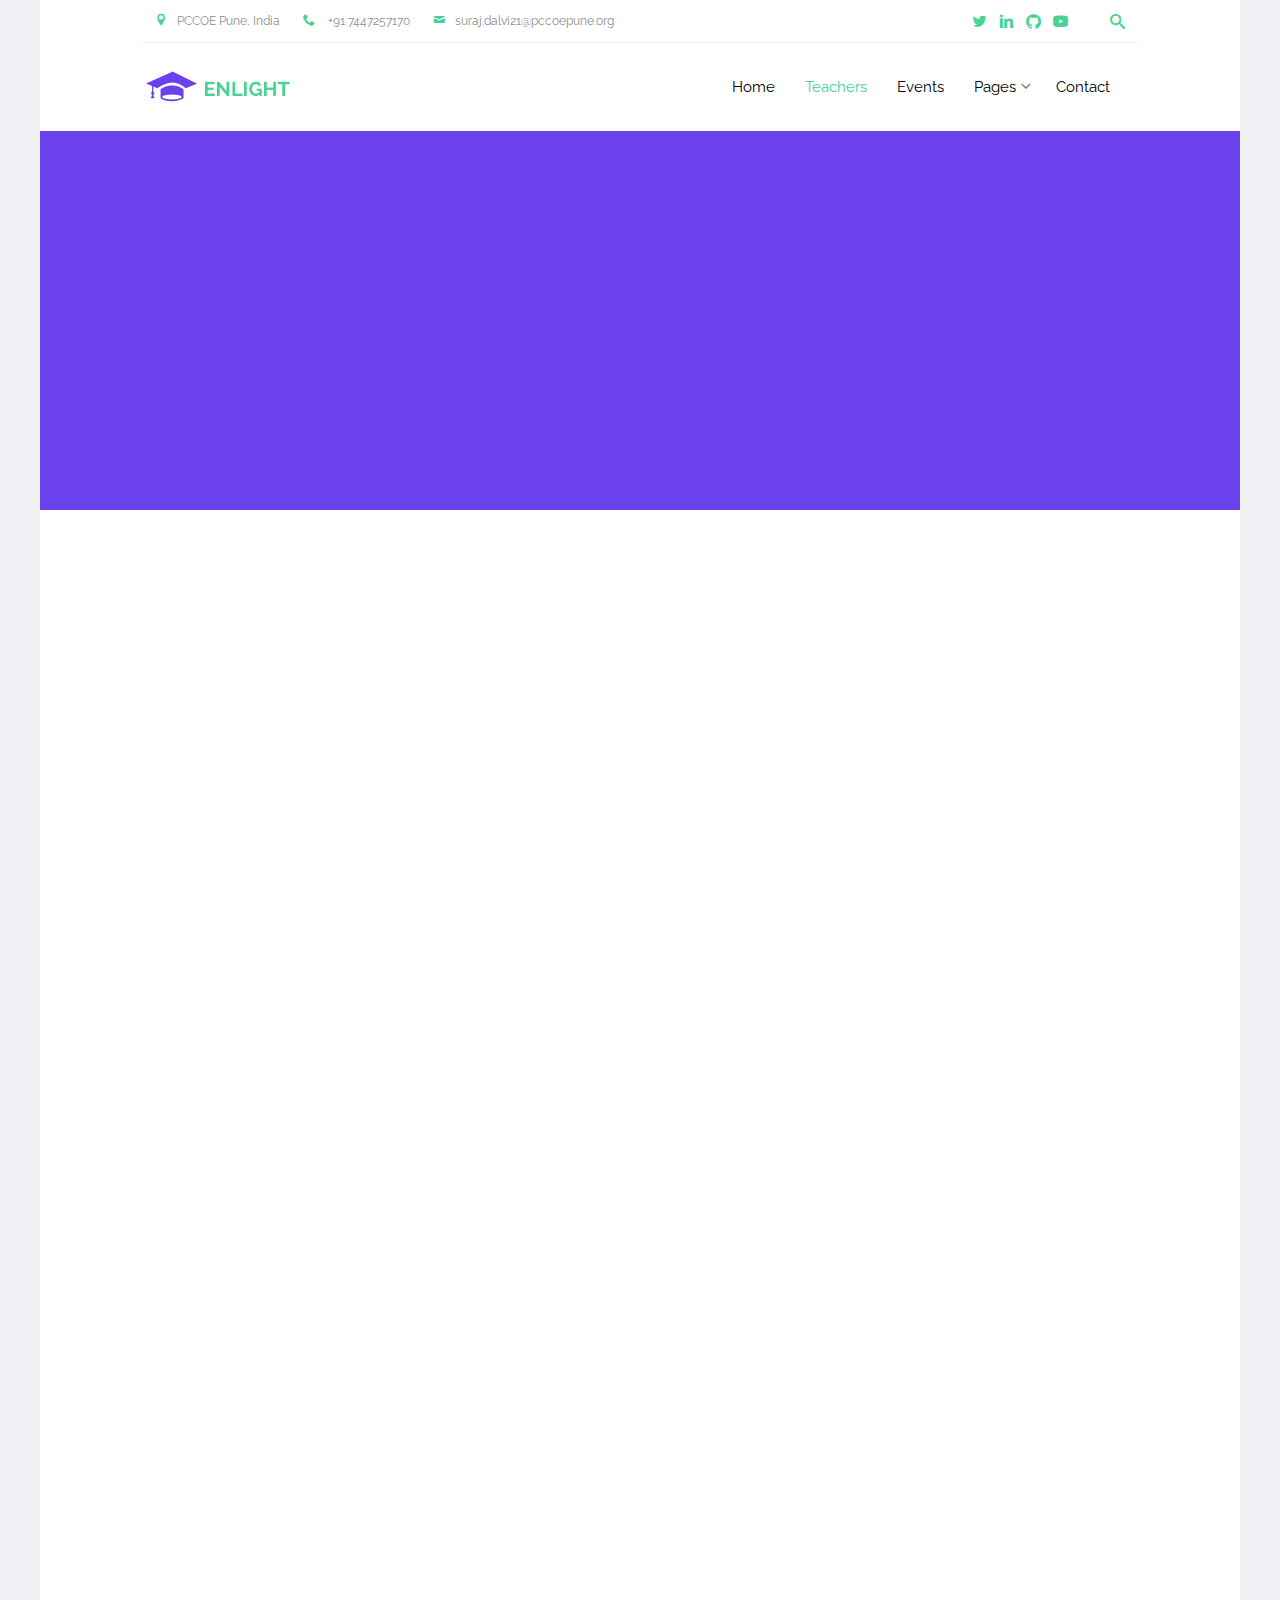
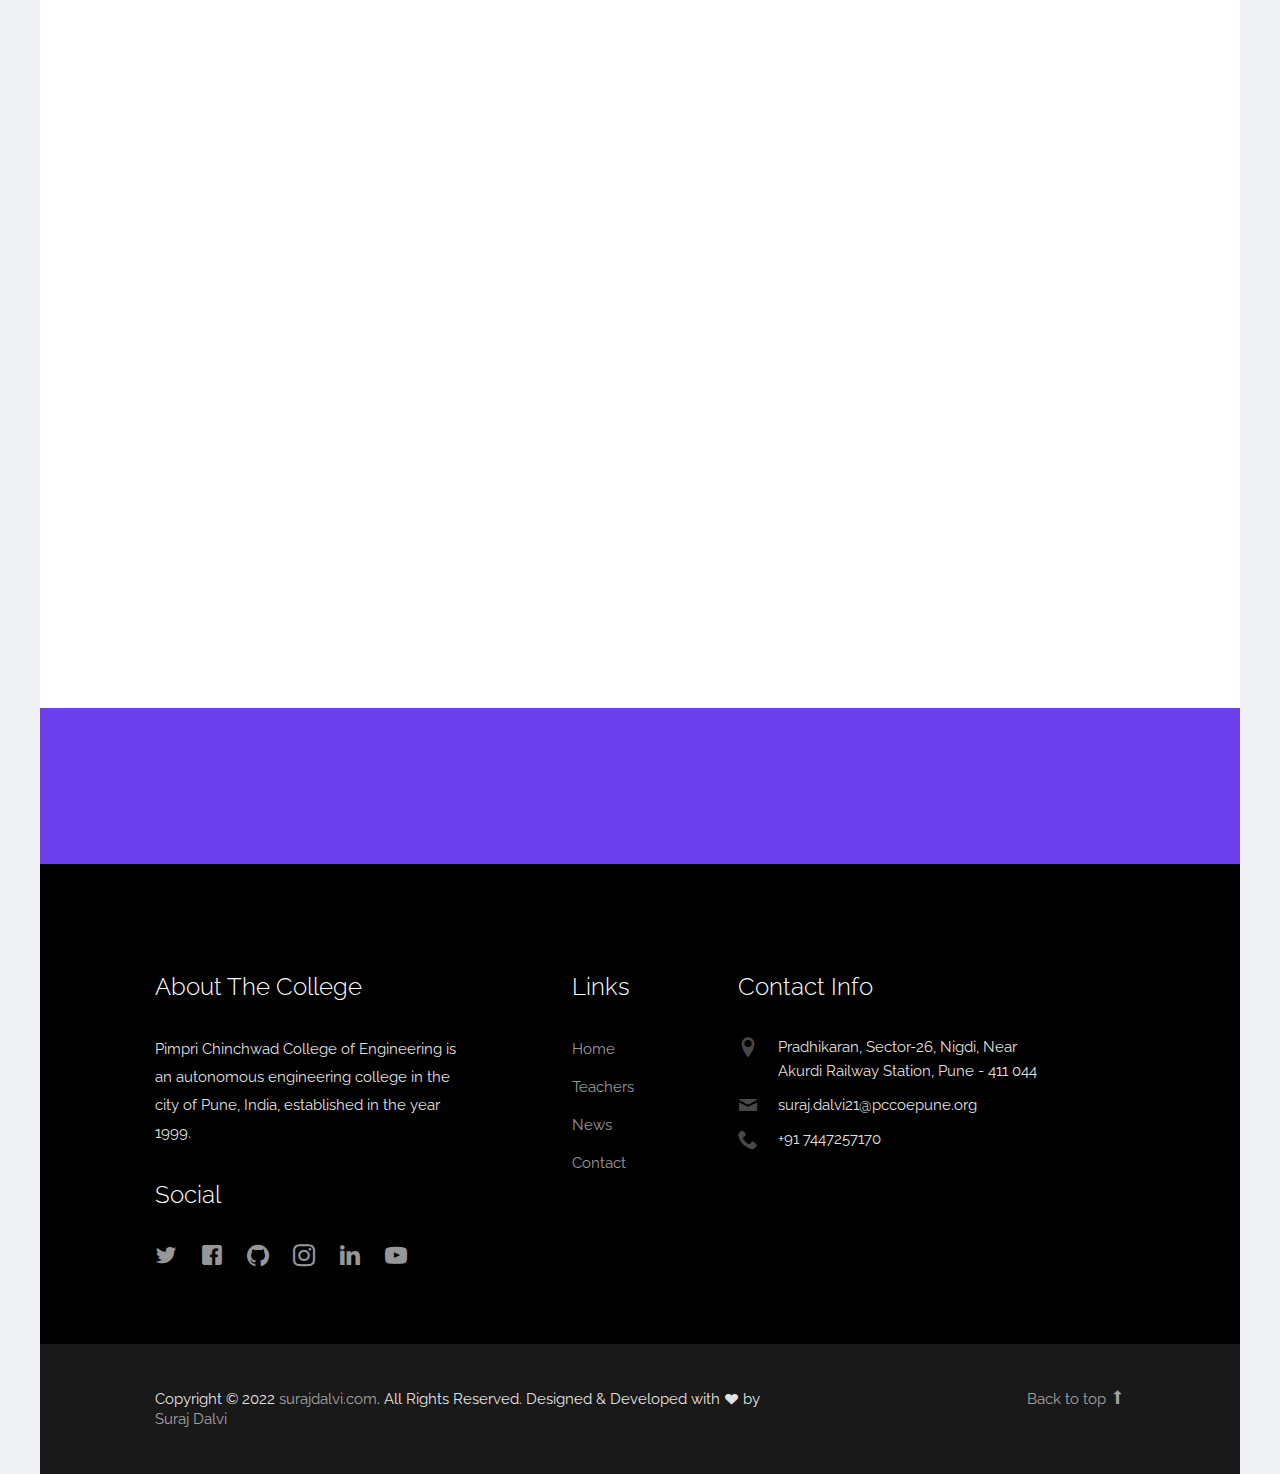
<file: teachers.html>
<!DOCTYPE html>
<html lang="en">
  <head>
    <meta charset="utf-8">
    <meta name="viewport" content="width=device-width, initial-scale=1">
    <title> Suraj Dalvi - PCCOE LRDC </title>
    <meta property="og:title" content="Suraj Dalvi | PCCOE LRDC">
    <meta name="description" content="PCCOE Learning Resource and Development Center">
    
    <link href="https://fonts.googleapis.com/css?family=Raleway:300,400,500,700|Open+Sans" rel="stylesheet">
    <link rel="stylesheet" href="css/styles-merged.css">
    <link rel="stylesheet" href="css/style.min.css">
    <link rel="stylesheet" href="css/custom.css">
    <link rel="icon" type="image/png" href="img/weblogo.png" />
   
    <!--[if lt IE 9]>
      <script src="js/vendor/html5shiv.min.js"></script>
      <script src="js/vendor/respond.min.js"></script>
    <![endif]-->
  </head>
  <body>

    <div class="probootstrap-search" id="probootstrap-search">
      <a href="#" class="probootstrap-close js-probootstrap-close"><i class="icon-cross"></i></a>
      <form action="#">
        <input type="search" name="s" id="search" placeholder="Search a keyword and hit enter...">
      </form>
    </div>
    
    <div class="probootstrap-page-wrapper">
      <!-- Fixed navbar -->
      
      <div class="probootstrap-header-top">
        <div class="container">
          <div class="row">
            <div class="col-lg-9 col-md-9 col-sm-9 probootstrap-top-quick-contact-info">
              <span><i class="icon-location2"></i>PCCOE Pune, India</span>
              <span><i class="icon-phone2"></i> +91 7447257170 </span>
              <span><i class="icon-mail"></i>suraj.dalvi21@pccoepune.org</span>
            </div>
            <div class="col-lg-3 col-md-3 col-sm-3 probootstrap-top-social">
              <ul>
                <li><a href="https://twitter.com/dalvisuraj116"><i class="icon-twitter"></i></a></li>
                <li><a href="https://www.linkedin.com/in/suraj-dalvi-929644247/"><i class="icon-linkedin"></i></a></li>
                <li><a href="https://github.com/Suraj-Encoding"><i class="icon-github2"></i></a></li>
                <li><a href="https://www.youtube.com/c/MathsPCCOE/playlists"><i class="icon-youtube"></i></a></li>
                <li><a href="#" class="probootstrap-search-icon js-probootstrap-search"><i class="icon-search"></i></a></li>
              </ul>
            </div>
          </div>
        </div>
      </div>
      <nav class="navbar navbar-default probootstrap-navbar">
        <div class="container">
          <div class="navbar-header">
            <div class="btn-more js-btn-more visible-xs">
              <a href="#"><i class="icon-dots-three-vertical "></i></a>
            </div>
            <button type="button" class="navbar-toggle collapsed" data-toggle="collapse" data-target="#navbar-collapse" aria-expanded="false" aria-controls="navbar">
              <span class="sr-only">Toggle navigation</span>
              <span class="icon-bar"></span>
              <span class="icon-bar"></span>
              <span class="icon-bar"></span>
            </button>
            <a class="navbar-brand" href="index.html" title="uiCookies:Enlight">Enlight</a>
          </div>

          <div id="navbar-collapse" class="navbar-collapse collapse">
            <ul class="nav navbar-nav navbar-right">
              <li><a href="index.html">Home</a></li>
              <!-- <li><a href="courses.html">Courses</a></li> -->
              <li class="active"><a href="teachers.html">Teachers</a></li>
              <li><a href="events.html">Events</a></li>
              <li class="dropdown">
                <a href="#" data-toggle="dropdown" class="dropdown-toggle">Pages</a>
                <ul class="dropdown-menu">
                  <li><a href="about.html">About Us</a></li>
                  <li><a href="courses.html">Courses</a></li>
                  <li><a href="course-single.html">Course Single</a></li>
                  <li><a href="gallery.html">Gallery</a></li>
                  <li class="dropdown-submenu dropdown">
                    <a href="#" data-toggle="dropdown" class="dropdown-toggle"><span>Sub Menu</span></a>
                    <ul class="dropdown-menu">
                      <li><a href="#">Second Level Menu</a></li>
                      <li><a href="#">Second Level Menu</a></li>
                      <li><a href="#">Second Level Menu</a></li>
                      <li><a href="#">Second Level Menu</a></li>
                    </ul>
                  </li>
                  <li><a href="news.html">News</a></li>
                </ul>
              </li>
              <li><a href="contact.html">Contact</a></li>
            </ul>
          </div>
        </div>
      </nav>
      
      <section class="probootstrap-section probootstrap-section-colored">
        <div class="container">
          <div class="row">
            <div class="col-md-12 text-left section-heading probootstrap-animate">
              <h1>Our Teachers</h1>
            </div>
          </div>
        </div>
      </section>

      <section class="probootstrap-section">
        <div class="container">
          <div class="row">
            <div class="col-md-12">
              <div class="probootstrap-flex-block">
                <div class="probootstrap-text probootstrap-animate">
                  <h3>We Hired Certified Teachers For Our Students</h3>
                  <p>Lorem ipsum dolor sit amet consectetur adipisicing elit. Quis explicabo veniam labore ratione illo vero voluptate a deserunt incidunt odio aliquam commodi blanditiis voluptas error non rerum temporibus optio accusantium!</p>
                  <p><a href="#" class="btn btn-primary">Learn More</a></p>
                </div>
                <div class="probootstrap-image probootstrap-animate" style="background-image: url(img/slider_3.jpg)">
                  <a href="https://vimeo.com/45830194" class="btn-video popup-vimeo"><i class="icon-play3"></i></a>
                </div>
              </div>
            </div>
          </div>
        </div>
      </section>


      
      
      <section class="probootstrap-section">
        <div class="container">
          

          <div class="row">
            <div class="col-md-3 col-sm-6">
              <div class="probootstrap-teacher text-center probootstrap-animate">
                <figure class="media">
                  <img src="img/person_1.jpg" alt="Free Bootstrap Template by uicookies.com" class="img-responsive">
                </figure>
                <div class="text">
                  <h3>Chris Worth</h3>
                  <p>Physical Education</p>
                  <ul class="probootstrap-footer-social">
                    <li class="twitter"><a href="#"><i class="icon-twitter"></i></a></li>
                    <li class="facebook"><a href="#"><i class="icon-facebook2"></i></a></li>
                    <li class="instagram"><a href="#"><i class="icon-instagram2"></i></a></li>
                    <li class="google-plus"><a href="#"><i class="icon-google-plus"></i></a></li>
                  </ul>
                </div>
              </div>
            </div>
            <div class="col-md-3 col-sm-6">
              <div class="probootstrap-teacher text-center probootstrap-animate">
                <figure class="media">
                  <img src="img/person_5.jpg" alt="Free Bootstrap Template by uicookies.com" class="img-responsive">
                </figure>
                <div class="text">
                  <h3>Janet Morris</h3>
                  <p>English Teacher</p>
                  <ul class="probootstrap-footer-social">
                    <li class="twitter"><a href="#"><i class="icon-twitter"></i></a></li>
                    <li class="facebook"><a href="#"><i class="icon-facebook2"></i></a></li>
                    <li class="instagram"><a href="#"><i class="icon-instagram2"></i></a></li>
                    <li class="google-plus"><a href="#"><i class="icon-google-plus"></i></a></li>
                  </ul>
                </div>
              </div>
            </div>
            <div class="clearfix visible-sm-block visible-xs-block"></div>
            <div class="col-md-3 col-sm-6">
              <div class="probootstrap-teacher text-center probootstrap-animate">
                <figure class="media">
                  <img src="img/person_6.jpg" alt="Free Bootstrap Template by uicookies.com" class="img-responsive">
                </figure>
                <div class="text">
                  <h3>Linda Reyez</h3>
                  <p>Math Teacher</p>
                  <ul class="probootstrap-footer-social">
                    <li class="twitter"><a href="#"><i class="icon-twitter"></i></a></li>
                    <li class="facebook"><a href="#"><i class="icon-facebook2"></i></a></li>
                    <li class="instagram"><a href="#"><i class="icon-instagram2"></i></a></li>
                    <li class="google-plus"><a href="#"><i class="icon-google-plus"></i></a></li>
                  </ul>
                </div>
              </div>
            </div>
            <div class="col-md-3 col-sm-6">
              <div class="probootstrap-teacher text-center probootstrap-animate">
                <figure class="media">
                  <img src="img/person_7.jpg" alt="Free Bootstrap Template by uicookies.com" class="img-responsive">
                </figure>
                <div class="text">
                  <h3>Jessa Sy</h3>
                  <p>Physics Teacher</p>
                  <ul class="probootstrap-footer-social">
                    <li class="twitter"><a href="#"><i class="icon-twitter"></i></a></li>
                    <li class="facebook"><a href="#"><i class="icon-facebook2"></i></a></li>
                    <li class="instagram"><a href="#"><i class="icon-instagram2"></i></a></li>
                    <li class="google-plus"><a href="#"><i class="icon-google-plus"></i></a></li>
                  </ul>
                </div>
              </div>
            </div>
          </div>

          <div class="row">
            <div class="col-md-3 col-sm-6">
              <div class="probootstrap-teacher text-center probootstrap-animate">
                <figure class="media">
                  <img src="img/person_1.jpg" alt="Free Bootstrap Template by uicookies.com" class="img-responsive">
                </figure>
                <div class="text">
                  <h3>Chris Worth</h3>
                  <p>Physical Education</p>
                  <ul class="probootstrap-footer-social">
                    <li class="twitter"><a href="#"><i class="icon-twitter"></i></a></li>
                    <li class="facebook"><a href="#"><i class="icon-facebook2"></i></a></li>
                    <li class="instagram"><a href="#"><i class="icon-instagram2"></i></a></li>
                    <li class="google-plus"><a href="#"><i class="icon-google-plus"></i></a></li>
                  </ul>
                </div>
              </div>
            </div>
            <div class="col-md-3 col-sm-6">
              <div class="probootstrap-teacher text-center probootstrap-animate">
                <figure class="media">
                  <img src="img/person_5.jpg" alt="Free Bootstrap Template by uicookies.com" class="img-responsive">
                </figure>
                <div class="text">
                  <h3>Janet Morris</h3>
                  <p>English Teacher</p>
                  <ul class="probootstrap-footer-social">
                    <li class="twitter"><a href="#"><i class="icon-twitter"></i></a></li>
                    <li class="facebook"><a href="#"><i class="icon-facebook2"></i></a></li>
                    <li class="instagram"><a href="#"><i class="icon-instagram2"></i></a></li>
                    <li class="google-plus"><a href="#"><i class="icon-google-plus"></i></a></li>
                  </ul>
                </div>
              </div>
            </div>
            <div class="clearfix visible-sm-block visible-xs-block"></div>
            <div class="col-md-3 col-sm-6">
              <div class="probootstrap-teacher text-center probootstrap-animate">
                <figure class="media">
                  <img src="img/person_6.jpg" alt="Free Bootstrap Template by uicookies.com" class="img-responsive">
                </figure>
                <div class="text">
                  <h3>Linda Reyez</h3>
                  <p>Math Teacher</p>
                  <ul class="probootstrap-footer-social">
                    <li class="twitter"><a href="#"><i class="icon-twitter"></i></a></li>
                    <li class="facebook"><a href="#"><i class="icon-facebook2"></i></a></li>
                    <li class="instagram"><a href="#"><i class="icon-instagram2"></i></a></li>
                    <li class="google-plus"><a href="#"><i class="icon-google-plus"></i></a></li>
                  </ul>
                </div>
              </div>
            </div>
            <div class="col-md-3 col-sm-6">
              <div class="probootstrap-teacher text-center probootstrap-animate">
                <figure class="media">
                  <img src="img/person_7.jpg" alt="Free Bootstrap Template by uicookies.com" class="img-responsive">
                </figure>
                <div class="text">
                  <h3>Jessa Sy</h3>
                  <p>Physics Teacher</p>
                  <ul class="probootstrap-footer-social">
                    <li class="twitter"><a href="#"><i class="icon-twitter"></i></a></li>
                    <li class="facebook"><a href="#"><i class="icon-facebook2"></i></a></li>
                    <li class="instagram"><a href="#"><i class="icon-instagram2"></i></a></li>
                    <li class="google-plus"><a href="#"><i class="icon-google-plus"></i></a></li>
                  </ul>
                </div>
              </div>
            </div>
          </div>

          <div class="row">
            <div class="col-md-3 col-sm-6">
              <div class="probootstrap-teacher text-center probootstrap-animate">
                <figure class="media">
                  <img src="img/person_1.jpg" alt="Free Bootstrap Template by uicookies.com" class="img-responsive">
                </figure>
                <div class="text">
                  <h3>Chris Worth</h3>
                  <p>Physical Education</p>
                  <ul class="probootstrap-footer-social">
                    <li class="twitter"><a href="#"><i class="icon-twitter"></i></a></li>
                    <li class="facebook"><a href="#"><i class="icon-facebook2"></i></a></li>
                    <li class="instagram"><a href="#"><i class="icon-instagram2"></i></a></li>
                    <li class="google-plus"><a href="#"><i class="icon-google-plus"></i></a></li>
                  </ul>
                </div>
              </div>
            </div>
            <div class="col-md-3 col-sm-6">
              <div class="probootstrap-teacher text-center probootstrap-animate">
                <figure class="media">
                  <img src="img/person_5.jpg" alt="Free Bootstrap Template by uicookies.com" class="img-responsive">
                </figure>
                <div class="text">
                  <h3>Janet Morris</h3>
                  <p>English Teacher</p>
                  <ul class="probootstrap-footer-social">
                    <li class="twitter"><a href="#"><i class="icon-twitter"></i></a></li>
                    <li class="facebook"><a href="#"><i class="icon-facebook2"></i></a></li>
                    <li class="instagram"><a href="#"><i class="icon-instagram2"></i></a></li>
                    <li class="google-plus"><a href="#"><i class="icon-google-plus"></i></a></li>
                  </ul>
                </div>
              </div>
            </div>
            <div class="clearfix visible-sm-block visible-xs-block"></div>
            <div class="col-md-3 col-sm-6">
              <div class="probootstrap-teacher text-center probootstrap-animate">
                <figure class="media">
                  <img src="img/person_6.jpg" alt="Free Bootstrap Template by uicookies.com" class="img-responsive">
                </figure>
                <div class="text">
                  <h3>Linda Reyez</h3>
                  <p>Math Teacher</p>
                  <ul class="probootstrap-footer-social">
                    <li class="twitter"><a href="#"><i class="icon-twitter"></i></a></li>
                    <li class="facebook"><a href="#"><i class="icon-facebook2"></i></a></li>
                    <li class="instagram"><a href="#"><i class="icon-instagram2"></i></a></li>
                    <li class="google-plus"><a href="#"><i class="icon-google-plus"></i></a></li>
                  </ul>
                </div>
              </div>
            </div>
            <div class="col-md-3 col-sm-6">
              <div class="probootstrap-teacher text-center probootstrap-animate">
                <figure class="media">
                  <img src="img/person_7.jpg" alt="Free Bootstrap Template by uicookies.com" class="img-responsive">
                </figure>
                <div class="text">
                  <h3>Jessa Sy</h3>
                  <p>Physics Teacher</p>
                  <ul class="probootstrap-footer-social">
                    <li class="twitter"><a href="#"><i class="icon-twitter"></i></a></li>
                    <li class="facebook"><a href="#"><i class="icon-facebook2"></i></a></li>
                    <li class="instagram"><a href="#"><i class="icon-instagram2"></i></a></li>
                    <li class="google-plus"><a href="#"><i class="icon-google-plus"></i></a></li>
                  </ul>
                </div>
              </div>
            </div>
          </div>

          <div class="row">
            <div class="col-md-3 col-sm-6">
              <div class="probootstrap-teacher text-center probootstrap-animate">
                <figure class="media">
                  <img src="img/person_1.jpg" alt="Free Bootstrap Template by uicookies.com" class="img-responsive">
                </figure>
                <div class="text">
                  <h3>Chris Worth</h3>
                  <p>Physical Education</p>
                  <ul class="probootstrap-footer-social">
                    <li class="twitter"><a href="#"><i class="icon-twitter"></i></a></li>
                    <li class="facebook"><a href="#"><i class="icon-facebook2"></i></a></li>
                    <li class="instagram"><a href="#"><i class="icon-instagram2"></i></a></li>
                    <li class="google-plus"><a href="#"><i class="icon-google-plus"></i></a></li>
                  </ul>
                </div>
              </div>
            </div>
            <div class="col-md-3 col-sm-6">
              <div class="probootstrap-teacher text-center probootstrap-animate">
                <figure class="media">
                  <img src="img/person_5.jpg" alt="Free Bootstrap Template by uicookies.com" class="img-responsive">
                </figure>
                <div class="text">
                  <h3>Janet Morris</h3>
                  <p>English Teacher</p>
                  <ul class="probootstrap-footer-social">
                    <li class="twitter"><a href="#"><i class="icon-twitter"></i></a></li>
                    <li class="facebook"><a href="#"><i class="icon-facebook2"></i></a></li>
                    <li class="instagram"><a href="#"><i class="icon-instagram2"></i></a></li>
                    <li class="google-plus"><a href="#"><i class="icon-google-plus"></i></a></li>
                  </ul>
                </div>
              </div>
            </div>
            <div class="clearfix visible-sm-block visible-xs-block"></div>
            <div class="col-md-3 col-sm-6">
              <div class="probootstrap-teacher text-center probootstrap-animate">
                <figure class="media">
                  <img src="img/person_6.jpg" alt="Free Bootstrap Template by uicookies.com" class="img-responsive">
                </figure>
                <div class="text">
                  <h3>Linda Reyez</h3>
                  <p>Math Teacher</p>
                  <ul class="probootstrap-footer-social">
                    <li class="twitter"><a href="#"><i class="icon-twitter"></i></a></li>
                    <li class="facebook"><a href="#"><i class="icon-facebook2"></i></a></li>
                    <li class="instagram"><a href="#"><i class="icon-instagram2"></i></a></li>
                    <li class="google-plus"><a href="#"><i class="icon-google-plus"></i></a></li>
                  </ul>
                </div>
              </div>
            </div>
            <div class="col-md-3 col-sm-6">
              <div class="probootstrap-teacher text-center probootstrap-animate">
                <figure class="media">
                  <img src="img/person_7.jpg" alt="Free Bootstrap Template by uicookies.com" class="img-responsive">
                </figure>
                <div class="text">
                  <h3>Jessa Sy</h3>
                  <p>Physics Teacher</p>
                  <ul class="probootstrap-footer-social">
                    <li class="twitter"><a href="#"><i class="icon-twitter"></i></a></li>
                    <li class="facebook"><a href="#"><i class="icon-facebook2"></i></a></li>
                    <li class="instagram"><a href="#"><i class="icon-instagram2"></i></a></li>
                    <li class="google-plus"><a href="#"><i class="icon-google-plus"></i></a></li>
                  </ul>
                </div>
              </div>
            </div>
          </div>

        </div>
      </section>
      
      <section class="probootstrap-cta">
        <div class="container">
          <div class="row">
            <div class="col-md-12">
              <h2 class="probootstrap-animate" data-animate-effect="fadeInRight">Get your admission now!</h2>
              <a href="#" role="button" class="btn btn-primary btn-lg btn-ghost probootstrap-animate" data-animate-effect="fadeInLeft">Enroll</a>
            </div>
          </div>
        </div>
      </section>
      <footer class="probootstrap-footer probootstrap-bg">
        <div class="container">
          <div class="row">
            <div class="col-md-4">
              <div class="probootstrap-footer-widget">
                <h3>About The College</h3>
                <p>Pimpri Chinchwad College of Engineering is an autonomous engineering college in the city of Pune, India, established in the year 1999.</p>
                <h3>Social</h3>
                <ul class="probootstrap-footer-social">
  
                  <li><a href="https://twitter.com/dalvisuraj116"><i class="icon-twitter"></i></a></li>
                  <li><a href="https://www.facebook.com "><i class="icon-facebook"></i></a></li>
                  <li><a href="https://github.com/Suraj-Encoding"><i class="icon-github2"></i></a></li>
                  <li><a href="https://www.instagram.com"><i class="icon-instagram2"></i></a></li>
                  <li><a href="https://www.linkedin.com/in/suraj-dalvi-929644247/"><i class="icon-linkedin"></i></a></li>
                  <li><a href="https://www.youtube.com/c/MathsPCCOE/playlists"><i class="icon-youtube"></i></a></li>
  
                </ul>
              </div>
            </div>
            <div class="col-md-3 col-md-push-1">
              <div class="probootstrap-footer-widget">
                <h3>Links</h3>
                <ul>
                  <li><a href="index.html">Home</a></li>
                  <!-- <li><a href="courses.html">Courses</a></li> -->
                  <li><a href="teachers.html">Teachers</a></li>
                  <li><a href="news.html">News</a></li>
                  <li><a href="contact.html">Contact</a></li>
                </ul>
              </div>
            </div>
            <div class="col-md-4">
              <div class="probootstrap-footer-widget">
                <h3>Contact Info</h3>
                <ul class="probootstrap-contact-info">
                  <li><i class="icon-location2"></i> <span> Pradhikaran, Sector-26, Nigdi, Near Akurdi Railway Station,
                      Pune - 411 044</span></li>
                  <li><i class="icon-mail"></i><span>suraj.dalvi21@pccoepune.org </span></li>
                  <li><i class="icon-phone2"></i><span>+91 7447257170</span></li>
                </ul>
              </div>
            </div>
  
          </div>
          <!-- END row -->
  
        </div>
  
        <div class="probootstrap-copyright">
          <div class="container">
            <div class="row">
              <div class="col-md-8 text-left">
                <p>Copyright &copy; 2022 <a href="https://surajdalvi.000webhostapp.com/">surajdalvi.com</a>. All Rights
                  Reserved. Designed &amp; Developed with <i class="icon icon-heart"></i> by <a
                    href="https://surajdalvi.000webhostapp.com/">Suraj Dalvi</a></p>
                <!-- <p>&copy; 2017 <a href="https://uicookies.com/">uiCookies:Enlight</a>. All Rights Reserved. Designed &amp; Developed with <i class="icon icon-heart"></i> by <a href="https://uicookies.com/">uicookies.com</a></p> -->
  
              </div>
              <div class="col-md-4 probootstrap-back-to-top">
                <p><a href="#" class="js-backtotop">Back to top <i class="icon-arrow-long-up"></i></a></p>
              </div>
            </div>
          </div>
        </div>
      </footer>

    </div>
    <!-- END wrapper -->
    

    <script src="js/scripts.min.js"></script>
    <script src="js/main.min.js"></script>
    <script src="js/custom.js"></script>

  </body>
</html>
</file>
<file: css/custom.css>
/* Your custom css code goes here */
</file>
<file: css/style.min.css>
/*!==============================
 * Theme Name: Enlight
 * Theme URL: https://probootstrap.com/enlight-free-education-responsive-bootstrap-website-template
 * Author: ProBootstrap.com
 * Author URL: https://probootstrap.com
 * License: Released for free under the Creative Commons Attribution 3.0 license (probootstrap.com/license)
 */body,h1,h2,h3,h4,h5,h6{font-family:Raleway,Arial,sans-serif}.probootstrap-header-top,a{-webkit-transition:.3s all}@font-face{font-family:icomoon;src:url(../fonts/icomoon/icomoon.eot?1z9v6x);src:url(../fonts/icomoon/icomoon.eot?1z9v6x#iefix) format("embedded-opentype"),url(../fonts/icomoon/icomoon.ttf?1z9v6x) format("truetype"),url(../fonts/icomoon/icomoon.woff?1z9v6x) format("woff"),url(../fonts/icomoon/icomoon.svg?1z9v6x#icomoon) format("svg");font-weight:400;font-style:normal}html{overflow-x:hidden}body{background:#EFF0F4;color:#8b8e94;line-height:28px;font-size:15px}h1,h2,h3,h4,h5,h6{color:#181920;line-height:1.5;font-weight:300;margin:0 0 30px}h1{font-size:46px}h2,h4{font-size:36px}h3{font-size:28px}h5,h6{font-size:14px}ol,p,ul{margin-bottom:30px}a{transition:.3s all;color:#6a41ed}a:active,a:focus,a:hover{color:#582aeb;text-decoration:none}.flexslider .probootstrap-heading,.hero-text-heading,.probootstrap-hero h1{font-size:52px;margin-bottom:10px;margin-top:0;line-height:64px;color:#fff;font-weight:300}@media screen and (max-width:768px){.flexslider .probootstrap-heading,.hero-text-heading,.probootstrap-hero h1{font-size:40px;line-height:1.5}.probootstrap-header-top{display:none}.probootstrap-header-top.active{display:block}}.probootstrap-navbar .dropdown-submenu>a:before,.probootstrap-navbar .dropdown>a:before{font-family:icomoon;font-style:normal;font-weight:400;line-height:1;speak:none;font-variant:normal;-webkit-font-smoothing:antialiased;-moz-osx-font-smoothing:grayscale}@media screen and (max-width:480px){.flexslider .probootstrap-heading,.hero-text-heading,.probootstrap-hero h1{font-size:30px}}.flexslider .probootstrap-subheading,.hero-text-subheading,.probootstrap-hero p{font-size:16px;color:rgba(255,255,255,.9)}.flexslider .probootstrap-subheading:last-child,.hero-text-subheading:last-child,.probootstrap-hero p:last-child{margin-bottom:0}.probootstrap-page-wrapper{max-width:1500px;margin:0 auto;background:#fff}@media screen and (max-width:1500px){.probootstrap-page-wrapper{max-width:1200px}.probootstrap-page-wrapper .container{max-width:1000px}}@media screen and (max-width:1200px){.probootstrap-page-wrapper{max-width:960px}.probootstrap-page-wrapper .container{max-width:900px}}.probootstrap-sidebar-inner{background:#fff;padding:40px;margin-bottom:40px;-webkit-box-shadow:0 2px 20px 0 rgba(0,0,0,.1);box-shadow:0 2px 20px 0 rgba(0,0,0,.1)}.probootstrap-side-menu{padding:0;margin:0}.probootstrap-side-menu li{padding:0;margin:0 0 20px;list-style:none;font-size:16px}.probootstrap-side-menu li.active,.probootstrap-side-menu li.active a{color:#000}.probootstrap-header-top{margin-top:0;position:relative;transition:.3s all}.probootstrap-header-top>.container{border-bottom:1px solid #f2f2f2}.probootstrap-top-quick-contact-info{padding-top:7px;padding-bottom:7px;font-size:12px}.probootstrap-top-quick-contact-info span{display:inline-block;margin-right:20px}.probootstrap-top-quick-contact-info span i{display:inline-block;margin-right:10px;color:#49D292}.probootstrap-top-social{text-align:right}.probootstrap-top-social ul{padding:0;margin:5px 0 0}.probootstrap-top-social ul li{list-style:none;padding:0;margin:0;display:inline-block}.probootstrap-top-social ul li a{display:inline-block;padding:4px;color:#49D292}.probootstrap-top-social ul li:last-child a{padding-right:0}.probootstrap-search-icon{margin-left:30px}.probootstrap-navbar{border:none;-webkit-box-shadow:none;box-shadow:none;border-radius:0;margin-bottom:0;background:#fff;-webkit-transition:.3s all;transition:.3s all}@media screen and (max-width:768px){.probootstrap-top-social{text-align:left}.probootstrap-navbar{background:#fff;-webkit-box-shadow:0 2px 10px 0 rgba(0,0,0,.1);box-shadow:0 2px 10px 0 rgba(0,0,0,.1)}}.probootstrap-navbar .btn-more{position:absolute;right:80px;top:13px;z-index:100}.probootstrap-navbar .btn-more a{color:#b3b2b2}.probootstrap-navbar .btn-more a:hover{color:#1a1919}.probootstrap-navbar .navbar-toggle:focus,.probootstrap-navbar .navbar-toggle:hover{background-color:transparent}.probootstrap-navbar .navbar-toggle{border:none}.probootstrap-navbar .navbar-toggle span.icon-bar{-webkit-transition:all .15s;transition:all .15s}.probootstrap-navbar .navbar-toggle span:nth-child(2){-webkit-transform:rotate(45deg);transform:rotate(45deg);-webkit-transform-origin:10% 10%;transform-origin:10% 10%}.probootstrap-navbar .navbar-toggle span:nth-child(3){opacity:0}.probootstrap-navbar .navbar-toggle span:nth-child(4){-webkit-transform:rotate(-45deg);transform:rotate(-45deg);-webkit-transform-origin:10% 90%;transform-origin:10% 90%}.probootstrap-navbar .navbar-toggle.collapsed span:nth-child(2),.probootstrap-navbar .navbar-toggle.collapsed span:nth-child(4){-webkit-transform:rotate(0);transform:rotate(0)}.probootstrap-navbar .navbar-toggle.collapsed span:nth-child(3){opacity:1}.probootstrap-navbar .navbar-brand,.probootstrap-navbar .navbar-nav>li>a,.probootstrap-navbar .parent-nav-link-padding{margin-left:15px;margin-right:15px;padding:34px 0}.probootstrap-navbar .dropdown-header{color:rgba(255,255,255,.2);padding-left:10px;text-transform:uppercase}.probootstrap-navbar .dropdown>a{padding-right:10px!important;position:relative;display:block}@media screen and (max-width:480px){.probootstrap-navbar .btn-more{right:70px}.probootstrap-navbar .dropdown>a{display:block;padding-right:0}}.probootstrap-navbar .dropdown>a:before{text-transform:none;position:absolute;top:50%;right:0;margin-right:-10px;margin-top:-11px;content:"\e924";font-size:20px;color:rgba(0,0,0,.5);-webkit-transition:.3s all;transition:.3s all}@media screen and (max-width:768px){.probootstrap-navbar .navbar-brand,.probootstrap-navbar .navbar-nav>li>a,.probootstrap-navbar .parent-nav-link-padding{padding-top:15px!important;padding-bottom:15px!important}.probootstrap-navbar .dropdown>a:before{color:rgba(0,0,0,.2)}}.probootstrap-navbar .dropdown>a:hover:before{-webkit-transform:rotate(180deg);transform:rotate(180deg)}.probootstrap-navbar .dropdown.open>a,.probootstrap-navbar .dropdown:active>a,.probootstrap-navbar .dropdown:focus>a,.probootstrap-navbar .dropdown:hover>a{-webkit-transition:.3s all;transition:.3s all}.probootstrap-navbar .dropdown.open>a:before,.probootstrap-navbar .dropdown:active>a:before,.probootstrap-navbar .dropdown:focus>a:before,.probootstrap-navbar .dropdown:hover>a:before{-webkit-transform:rotate(180deg);transform:rotate(180deg)}.probootstrap-navbar .dropdown>.dropdown-menu>li a{padding:10px;color:rgba(255,255,255,.8)}.probootstrap-navbar .dropdown>.dropdown-menu>li a:hover,.probootstrap-navbar .dropdown>.dropdown-menu>li.open>a,.probootstrap-navbar .dropdown>.dropdown-menu>li:active>a,.probootstrap-navbar .dropdown>.dropdown-menu>li:focus>a,.probootstrap-navbar .dropdown>.dropdown-menu>li:hover>a{color:#49D292;background:#fff;border-top:none}.probootstrap-navbar .dropdown>.dropdown-menu>li.dropdown-submenu.open>a,.probootstrap-navbar .dropdown>.dropdown-menu>li.dropdown-submenu:active>a,.probootstrap-navbar .dropdown>.dropdown-menu>li.dropdown-submenu:focus>a,.probootstrap-navbar .dropdown>.dropdown-menu>li.dropdown-submenu:hover>a{border-top:none}.probootstrap-navbar .dropdown>.dropdown-menu>li.dropdown-submenu.open>a:before,.probootstrap-navbar .dropdown>.dropdown-menu>li.dropdown-submenu:active>a:before,.probootstrap-navbar .dropdown>.dropdown-menu>li.dropdown-submenu:focus>a:before,.probootstrap-navbar .dropdown>.dropdown-menu>li.dropdown-submenu:hover>a:before{color:#000}.probootstrap-navbar .dropdown>.dropdown-menu>li.active>a{color:#fff}.probootstrap-navbar .navbar-right .dropdown-menu{right:auto}.probootstrap-navbar .dropdown-menu{border:none;background:#49D292;border-radius:0;-webkit-box-shadow:0 0 7px 0 rgba(0,0,0,.15);box-shadow:0 0 7px 0 rgba(0,0,0,.15);min-width:200px;white-space:normal;word-wrap:break-word}.probootstrap-search,.probootstrap-service-2 .image .image-bg img{min-width:100%;min-height:100%}.probootstrap-navbar .dropdown-menu a{white-space:normal}@media screen and (max-width:768px){.probootstrap-navbar .dropdown-menu{width:100%;padding:10px 15px}.probootstrap-navbar .dropdown-menu a{color:#fff}}.probootstrap-navbar .navbar-brand{padding-top:0!important;padding-bottom:0!important;font-size:30px;text-transform:uppercase;background:url(../img/logo.png) left 100% no-repeat;top:24px;position:relative;width:160px;height:43px;text-indent:-999999px;-webkit-transition:.2s all;transition:.2s all}@media screen and (max-width:768px){.probootstrap-navbar .navbar-brand{top:5px!important;background-position:left 100%}}@media screen and (max-width:480px){.probootstrap-navbar .navbar-brand{top:6px!important}}@media only screen and (-webkit-min-device-pixel-ratio:2),only screen and (min--moz-device-pixel-ratio:2),only screen and (min-device-pixel-ratio:2),only screen and (min-resolution:192dpi),only screen and (min-resolution:2dppx){.probootstrap-navbar .navbar-brand{position:relative;width:160px;height:43px;background:url(../img/logo@2x.png) left 100% no-repeat;background-size:cover}}.probootstrap-navbar .navbar-nav>li>a{color:#000;font-size:15px;position:relative}@media screen and (max-width:768px){.probootstrap-navbar .navbar-nav>li>a{padding-top:8px;padding-bottom:8px;color:rgba(0,0,0,.7)}}.probootstrap-navbar .navbar-nav>li>a:active,.probootstrap-navbar .navbar-nav>li>a:focus,.probootstrap-navbar .navbar-nav>li>a:hover{color:rgba(0,0,0,.7)}.probootstrap-navbar .navbar-nav>li.open>a,.probootstrap-navbar .navbar-nav>li.open>a:focus,.probootstrap-navbar .navbar-nav>li.open>a:hover{background:0 0}.probootstrap-navbar .navbar-nav>li.active>a{background:0 0!important;color:#49D292!important}.probootstrap-navbar .navbar-nav .dropdown li.active>a,.probootstrap-navbar .navbar-nav>li.active>a:active,.probootstrap-navbar .navbar-nav>li.active>a:focus,.probootstrap-navbar .navbar-nav>li.active>a:hover{background:0 0}.probootstrap-navbar .navbar-nav>li>.dropdown-menu:before{border:1px solid #49D292;content:"";position:absolute;top:-20px;left:40px;border-color:rgba(73,210,146,0);border-bottom-color:#49D292;border-width:10px;margin-left:-10px}@media screen and (max-width:768px){.probootstrap-navbar .navbar-nav>li.active>a{color:rgba(0,0,0,.7)!important}.probootstrap-navbar .navbar-nav>li>.dropdown-menu:before{display:none}}.probootstrap-navbar .dropdown-submenu{position:relative}.probootstrap-navbar .dropdown-submenu .dropdown-menu{top:0;left:100%;margin-top:-1px}.probootstrap-navbar .dropdown-submenu>a{display:block}.probootstrap-navbar .dropdown-submenu>a:before{text-transform:none;position:absolute;top:50%;right:0;margin-right:10px;margin-top:-11px;content:"\e926";font-size:20px;color:rgba(0,0,0,.5);-webkit-transition:.3s all;transition:.3s all}@media screen and (max-width:768px){.probootstrap-navbar .dropdown-submenu>a:before{color:rgba(0,0,0,.2)}}.probootstrap-navbar .dropdown-submenu>a:hover:before{color:rgba(0,0,0,.3);-webkit-transform:rotate(180deg);transform:rotate(180deg)}.probootstrap-navbar.scrolled{background:#fff;-webkit-box-shadow:0 1px 3px 0 rgba(0,0,0,.09);box-shadow:0 1px 3px 0 rgba(0,0,0,.09)}.probootstrap-navbar.scrolled .navbar-brand,.probootstrap-navbar.scrolled .navbar-nav>li>a,.probootstrap-navbar.scrolled .parent-nav-link-padding{padding-top:20px;padding-bottom:20px}.probootstrap-navbar.scrolled .navbar-brand{top:10px;background-position:left 100%}.probootstrap-navbar.scrolled .dropdown>a:before{color:rgba(0,0,0,.4)}.probootstrap-navbar.scrolled .navbar-nav>li>a{color:rgba(0,0,0,.7)}.probootstrap-navbar.scrolled .navbar-nav>li>a:hover{color:rgba(0,0,0,.7)!important}.probootstrap-navbar.scrolled .navbar-nav>li.active>a{color:#000!important}.container-fluid .navbar-brand{margin-left:15px}.container-fluid .dropdown-submenu{position:relative}.container-fluid .dropdown-submenu .dropdown-menu{top:0;left:auto;right:100%;margin-top:-1px}.probootstrap-hero{background-size:cover;background-position:center center}.probootstrap-hero>.overlay{position:absolute;top:0;left:0;right:0;bottom:0;background:rgba(0,0,0,.3);z-index:1}.probootstrap-hero>.container{position:relative;z-index:2}.probootstrap-hero .probootstrap-hero-text{padding-top:200px;padding-bottom:200px}@media screen and (max-width:768px){.probootstrap-navbar.scrolled .navbar-nav>li.active>a{color:#000!important}.probootstrap-hero .probootstrap-hero-text{padding-top:50px;padding-bottom:50px}}.probootstrap-hero.probootstrap-sm-hero .probootstrap-hero-text{padding-top:150px;padding-bottom:150px}@media screen and (max-width:768px){.probootstrap-hero.probootstrap-sm-hero .probootstrap-hero-text{padding-top:50px;padding-bottom:50px}}.probootstrap-hero.probootstrap-xs-hero .probootstrap-hero-text{padding-top:90px;padding-bottom:90px}@media screen and (max-width:768px){.probootstrap-hero.probootstrap-xs-hero .probootstrap-hero-text{padding-top:50px;padding-bottom:50px}}.probootstrap-hero .btn{position:relative;font-size:18px;width:200px}@media screen and (max-width:480px){.container-fluid .dropdown-submenu:hover>.dropdown-menu,.probootstrap-navbar .dropdown-submenu:hover>.dropdown-menu{display:block}.probootstrap-hero .btn{width:100%;margin-bottom:10px}}.probootstrap-hero .btn.btn-primary{text-transform:uppercase;padding:15px 20px}.probootstrap-hero.probootstrap-hero-colored{background:#6a41ed}.probootstrap-hero.probootstrap-hero-colored h1{color:#fff}.probootstrap-hero.probootstrap-hero-colored p{color:rgba(255,255,255,.8)}.probootstrap-feature-showcase{margin-top:100px;position:relative}.probootstrap-home-showcase-wrap{width:100%}.probootstrap-home-showcase-wrap .probootstrap-home-showcase-inner{-webkit-box-shadow:0 0 40px 0 rgba(0,0,0,.08);box-shadow:0 0 40px 0 rgba(0,0,0,.08);z-index:1;height:500px;overflow:hidden;width:100%;position:relative}@media screen and (max-width:768px){.probootstrap-feature-showcase{margin-top:0}.probootstrap-home-showcase-wrap .probootstrap-home-showcase-inner{height:100%}}.probootstrap-home-showcase-wrap .probootstrap-home-showcase-inner .probootstrap-chrome{background:#dddde0;padding:15px;border-radius:5px 5px 0 0;position:relative}.probootstrap-home-showcase-wrap .probootstrap-home-showcase-inner .probootstrap-chrome>div{position:absolute;left:10px;top:50%;margin-top:-3px}.probootstrap-home-showcase-wrap .probootstrap-home-showcase-inner .probootstrap-chrome>div>span{width:5px;height:5px;display:block;float:left;margin-right:4px;background:#898991;border-radius:50%}@media screen and (max-width:768px){.probootstrap-home-showcase-wrap .probootstrap-image-showcase{height:400px}}@media screen and (max-width:480px){.probootstrap-home-showcase-wrap .probootstrap-image-showcase{height:200px}.probootstrap-cta h2{text-align:center}}.probootstrap-home-showcase-wrap .probootstrap-image-showcase>ul{padding:0;margin:0;position:relative}.probootstrap-home-showcase-wrap .probootstrap-image-showcase>ul>li{padding:0;margin:0;list-style:none;position:absolute;top:0;bottom:0;height:100%;width:100%;opacity:0;visibility:hidden;-webkit-transition:.3s all;transition:.3s all}.probootstrap-home-showcase-wrap .probootstrap-image-showcase>ul>li img{max-width:100%}.probootstrap-home-showcase-wrap .probootstrap-image-showcase>ul>li.active{opacity:1;visibility:visible}.probootstrap-showcase-nav{margin-top:30px}.probootstrap-showcase-nav ul{padding:0;margin:0}.probootstrap-showcase-nav ul li{margin:0 0 15px;padding:0 0 0 20px;list-style:none}.probootstrap-showcase-nav ul li>a{color:rgba(0,0,0,.5);margin-bottom:10px;font-weight:700;text-transform:uppercase}.probootstrap-showcase-nav ul li p{display:none}.probootstrap-showcase-nav ul li.active{padding:20px;background:#fff;border-radius:4px;-webkit-box-shadow:0 0 40px 0 rgba(0,0,0,.08);box-shadow:0 0 40px 0 rgba(0,0,0,.08)}.probootstrap-showcase-nav ul li.active>a{color:#6a41ed;padding-left:0;display:block}.probootstrap-showcase-nav ul li.active p{display:block;font-size:13px;line-height:20px;margin-bottom:0}.btn{border:none;border-radius:30px;padding-left:30px;padding-right:30px}.btn:active{-webkit-transition:.2s all;transition:.2s all;-webkit-transform:scale(.95);transform:scale(.95);-webkit-box-shadow:none;box-shadow:none}.btn.btn-lg{line-height:1.5}.btn.btn-primary{border:1px solid #49D292;background:#49D292;color:#fff}.btn.btn-primary:active,.btn.btn-primary:focus,.btn.btn-primary:hover{background:#51d497}.btn.btn-primary:active,.btn.btn-primary:focus{outline:0;border:1px solid #49D292}.btn.btn-ghost{background:0 0;border:1px solid #49D292;color:#49D292}.btn.btn-ghost:hover{background:#49D292;color:#fff}.btn.btn-ghost:active,.btn.btn-ghost:focus{outline:0;background:0 0;color:#49D292;border:1px solid #49D292}.probootstrap-section{padding:7em 0;position:relative}.probootstrap-section.probootstrap-section-sm{padding:3em 0}.probootstrap-section.probootstrap-border-top{border-top:1px solid rgba(0,0,0,.1)}.probootstrap-section.probootstrap-border-bottom{border-bottom:1px solid rgba(0,0,0,.1)}.probootstrap-section>.container.probootstrap-border-top{padding-top:50px;border-top:1px solid rgba(0,0,0,.1)}.probootstrap-section.probootstrap-section-colored{background:#6a41ed}.probootstrap-section.probootstrap-section-colored .section-heading h2{color:#fff}.probootstrap-section.probootstrap-section-colored .section-heading p{color:rgba(255,255,255,.6)}.probootstrap-section.probootstrap-bg-white{background:#fff}.probootstrap-section.probootstrap-bg{background-size:cover;background-repeat:no-repeat;background-position:center center}.probootstrap-section.probootstrap-bg:before{position:absolute;content:"";background:rgba(0,0,0,.4);top:0;left:0;right:0;bottom:0}.section-heading{margin-bottom:70px}.section-heading h1{color:#fff}@media screen and (max-width:768px){.probootstrap-section{padding:3em 0}.section-heading h1{font-size:24px;line-height:24px}}.section-heading h2{line-height:40px;font-size:40px;font-weight:300}@media screen and (max-width:768px){.section-heading h2{font-size:24px;line-height:24px}.section-heading p{font-size:16px}}.lead{font-size:18px;line-height:32px}.probootstrap-cta{padding:3em 0;background:#6a41ed;color:#fff}.probootstrap-cta h2{margin:12px 0 0;padding:0;color:#fff;float:left;line-height:1.5;font-weight:300}@media screen and (max-width:768px){.probootstrap-cta h2{float:none;width:100%;margin:0 0 30px}}.probootstrap-cta .btn{float:right;margin-top:10px}@media screen and (max-width:768px){.probootstrap-cta .btn{float:none;width:100%;margin-top:0}}.probootstrap-cta .btn.btn-ghost{width:200px;border:1px solid #fff;color:#fff}@media screen and (max-width:480px){.probootstrap-cta .btn.btn-ghost{width:100%}}.probootstrap-cta .btn.btn-ghost:hover{background:#fff;color:#6a41ed}.probootstrap-footer{padding:7em 0 0;background:#000;color:rgba(255,255,255,.9)}.probootstrap-footer a{color:rgba(255,255,255,.6)}.probootstrap-footer a:hover{color:#fff}.probootstrap-footer .probootstrap-copyright{padding:3em 0;margin-top:20px;background:#1a1919}@media screen and (max-width:768px){.probootstrap-footer{padding:3em 0}.probootstrap-footer .probootstrap-copyright{margin-top:0}}.probootstrap-footer .probootstrap-copyright p{line-height:20px}.probootstrap-footer .probootstrap-copyright p .icon{position:relative;top:2px}.probootstrap-footer .probootstrap-copyright p:last-child{margin-bottom:0}.probootstrap-footer .probootstrap-footer-widget{float:left;width:100%;margin-bottom:30px}.probootstrap-footer .probootstrap-footer-widget h3{color:#fff;font-size:24px;font-weight:300}.probootstrap-footer .probootstrap-footer-widget ul{margin:0;padding:0 0 20px}.probootstrap-footer .probootstrap-footer-widget ul li{margin:0 0 10px;padding:0;list-style:none}.probootstrap-footer .probootstrap-footer-widget .probootstrap-contact-info li{display:block}.probootstrap-footer .probootstrap-footer-widget .probootstrap-contact-info li i{display:table-cell;vertical-align:top;width:40px;color:rgba(255,255,255,.3)}.probootstrap-footer .probootstrap-footer-widget .probootstrap-contact-info li span{vertical-align:top;display:table-cell}.probootstrap-footer .probootstrap-back-to-top{text-align:right}.probootstrap-search{position:fixed;top:0;left:0;height:100vh;width:100vw;background:#fff;z-index:9999;-webkit-transition:.3s all;transition:.3s all;opacity:0;visibility:hidden}.probootstrap-search.active{opacity:1;visibility:visible}.probootstrap-search .probootstrap-close{color:#b3b2b2;right:30px;top:30px;position:absolute;font-size:28px}@media screen and (max-width:768px){.probootstrap-footer .probootstrap-back-to-top{text-align:left;margin-top:30px}.probootstrap-search .probootstrap-close{right:20px;top:20px}}.probootstrap-search .probootstrap-close:hover{color:#807f7f}.probootstrap-search form{position:absolute;left:50%;top:50%;-webkit-transform:translateY(-50%) translateX(-50%);transform:translateY(-50%) translateX(-50%);width:70%}@media screen and (max-width:768px){.probootstrap-search form{width:80%}}.probootstrap-search form input{color:#000;width:100%;font-size:50px;height:100px;border:none;-webkit-appearance:none;-moz-appearance:none;appearance:none;border-radius:0!important}@media screen and (max-width:768px){.probootstrap-search form input{font-size:18px;height:50px}}.probootstrap-search form input:active,.probootstrap-search form input:focus{outline:0}.probootstrap-uppercase{color:#b3b2b2;font-size:14px;margin-bottom:5px}.probootstrap-footer-social{padding:0;margin:0}.probootstrap-footer-social li{display:inline;padding:0;margin:0;list-style:none}.probootstrap-footer-social li a{padding:10px;font-size:22px}.probootstrap-footer-social li:first-child>a{padding-left:0}.probootstrap-teacher{padding:20px;border:1px solid #e6e5e5;-webkit-transition:.3s all;transition:.3s all;position:relative;top:0;margin-bottom:20px}.probootstrap-teacher .media{margin-bottom:20px}.probootstrap-teacher .media img{border-radius:50%;width:90px;margin:0 auto}.probootstrap-teacher .text h3{font-size:20px;margin:0}.probootstrap-teacher .text p{margin-bottom:10px}.probootstrap-teacher .probootstrap-footer-social li a{font-size:15px}.probootstrap-teacher .probootstrap-footer-social li.twitter a{color:#1da1f2}.probootstrap-teacher .probootstrap-footer-social li.facebook a{color:#3b5998}.probootstrap-teacher .probootstrap-footer-social li.instagram a{color:#e1306c}.probootstrap-teacher .probootstrap-footer-social li.google-plus a{color:#dd4b39}.probootstrap-teacher:focus,.probootstrap-teacher:hover{top:-10px;border:1px solid transparent;-webkit-box-shadow:0 2px 20px 0 rgba(0,0,0,.1);box-shadow:0 2px 20px 0 rgba(0,0,0,.1)}.probootstrap-counter-wrap{float:left;width:100%;margin-bottom:30px}.probootstrap-counter-wrap .probootstrap-icon,.probootstrap-counter-wrap .probootstrap-text{display:table-cell;vertical-align:top}.probootstrap-counter-wrap .probootstrap-icon{width:60px}.probootstrap-counter-wrap .probootstrap-icon i{font-size:40px;color:#49D292}.probootstrap-counter-wrap .probootstrap-text .probootstrap-counter{display:block;font-size:40px;color:#000;margin-bottom:10px;font-family:"Open Sans",Arial,sans-serif}.probootstrap-counter-wrap .probootstrap-text .probootstrap-counter-label{display:block;color:#b3b2b2;line-height:20px}.probootstrap-overlap{margin-top:-150px;position:relative}@media screen and (max-width:768px){.probootstrap-overlap{margin-top:-100px}}.probootstrap-flex-block{display:-webkit-box;display:-ms-flexbox;display:flex;-ms-flex-wrap:wrap;flex-wrap:wrap;margin-top:-200px;position:relative}.probootstrap-flex-block .probootstrap-text{width:30%;margin-right:20px;background:#fff;padding:40px;-webkit-box-shadow:0 2px 20px 0 rgba(0,0,0,.1);box-shadow:0 2px 20px 0 rgba(0,0,0,.1)}@media screen and (max-width:768px){.probootstrap-flex-block{margin-top:-100px}.probootstrap-flex-block .probootstrap-text{width:100%;margin-right:0}}.probootstrap-flex-block .probootstrap-text h3{margin:0 0 20px;padding:0;font-size:20px}.probootstrap-flex-block .probootstrap-text p:last-child{margin-bottom:0}.probootstrap-flex-block .probootstrap-image{width:67%;background-size:cover;background-repeat:no-repeat;margin-right:0;position:relative}.probootstrap-flex-block .probootstrap-image .btn-video{display:block;position:absolute;top:0;left:0;right:0;bottom:0;height:100%;width:100%}.probootstrap-flex-block .probootstrap-image .btn-video i{position:absolute;font-size:70px;color:#fff;left:50%;top:50%;-webkit-transform:translateY(-50%) translateX(-50%);transform:translateY(-50%) translateX(-50%)}.probootstrap-flex-block .probootstrap-image .btn-video:before{-webkit-transition:.3s all;transition:.3s all;background:rgba(0,0,0,.2);position:absolute;content:"";top:0;left:0;right:0;bottom:0}.probootstrap-flex-block .probootstrap-image .btn-video:hover:before{background:rgba(0,0,0,.3)}@media screen and (max-width:768px){.probootstrap-flex-block .probootstrap-image{width:100%;height:300px}}.nav-pills.probootstrap-center,.nav-tabs.probootstrap-center{text-align:center}.nav-pills.probootstrap-center>li,.nav-tabs.probootstrap-center>li{float:none;display:inline-block;zoom:1}.nav-pills.probootstrap-tabs>li>a,.nav-tabs.probootstrap-tabs>li>a{border-radius:0;padding:20px 30px;background:#49D292;color:#fff;font-size:16px;border:none!important}@media screen and (max-width:480px){.probootstrap-flex-block .probootstrap-image{height:200px}.nav-pills.probootstrap-center>li,.nav-pills.probootstrap-tabs>li>a,.nav-tabs.probootstrap-center>li,.nav-tabs.probootstrap-tabs>li>a{width:100%;display:block}}.nav-pills.probootstrap-tabs>li>a:hover,.nav-tabs.probootstrap-tabs>li>a:hover{background:#35cd86}.nav-pills.probootstrap-tabs>li>a:active,.nav-pills.probootstrap-tabs>li>a:focus,.nav-tabs.probootstrap-tabs>li>a:active,.nav-tabs.probootstrap-tabs>li>a:focus{outline:0}.nav-pills.probootstrap-tabs>li.active>a,.nav-tabs.probootstrap-tabs>li.active>a{background:#fff;color:#000}.nav-pills.probootstrap-tabs.no-border,.nav-tabs.probootstrap-tabs.no-border{border-bottom:none}.probootstrap-tab-style-1{position:absolute;bottom:1px;width:100%}@media screen and (max-width:768px){.probootstrap-tab-section{padding-bottom:0!important}.probootstrap-tab-style-1{position:relative}}.probootstrap-date,.probootstrap-location{display:block;color:#666}.probootstrap-date i,.probootstrap-location i{color:#ccc;position:relative;top:2px;width:30px;display:inline-block;zoom:1}.probootstrap-featured-news-box .probootstrap-media{position:relative;z-index:1}.probootstrap-featured-news-box .probootstrap-text{position:relative;z-index:2;background:#fff;padding:20px;-webkit-box-shadow:0 2px 10px 0 rgba(0,0,0,.05);box-shadow:0 2px 10px 0 rgba(0,0,0,.05);margin-left:10px;margin-right:10px;top:-30px;-webkit-transition:.3s all;transition:.3s all;border-bottom:3px solid #6a41ed}.probootstrap-featured-news-box .probootstrap-text h3{font-size:18px;margin:0 0 10px;line-height:22px}.probootstrap-featured-news-box .probootstrap-text p{color:#666}.probootstrap-featured-news-box:focus,.probootstrap-featured-news-box:hover{outline:0}.probootstrap-featured-news-box:focus .probootstrap-text,.probootstrap-featured-news-box:hover .probootstrap-text{background:#6a41ed;top:-40px;-webkit-box-shadow:0 2px 20px 0 rgba(0,0,0,.1);box-shadow:0 2px 20px 0 rgba(0,0,0,.1)}.probootstrap-featured-news-box:focus .probootstrap-text h3,.probootstrap-featured-news-box:hover .probootstrap-text h3{font-size:18px;margin:0 0 10px;color:#fff}.probootstrap-featured-news-box:focus .probootstrap-text p,.probootstrap-featured-news-box:hover .probootstrap-text p{color:rgba(255,255,255,.7)}.probootstrap-featured-news-box:focus .probootstrap-text .probootstrap-date,.probootstrap-featured-news-box:focus .probootstrap-text .probootstrap-location,.probootstrap-featured-news-box:hover .probootstrap-text .probootstrap-date,.probootstrap-featured-news-box:hover .probootstrap-text .probootstrap-location{color:rgba(255,255,255,.8)}.probootstrap-featured-news-box:focus .probootstrap-text .probootstrap-date i,.probootstrap-featured-news-box:focus .probootstrap-text .probootstrap-location i,.probootstrap-featured-news-box:hover .probootstrap-text .probootstrap-date i,.probootstrap-featured-news-box:hover .probootstrap-text .probootstrap-location i{color:rgba(255,255,255,.4)}.service{margin-bottom:30px;float:left;width:100%;padding:40px;border:1px solid rgba(0,0,0,.1)}.service .icon{display:block;margin-bottom:30px}.service .icon i{font-size:40px;color:#49D292}.service h3{font-size:22px;margin-bottom:20px}.service p{font-size:15px}.service.left-icon{padding:0;border:none;margin-bottom:20px!important}.service.left-icon .icon,.service.left-icon .text{display:table-cell;vertical-align:top}.service.left-icon .icon{width:70px;position:relative;top:20px}.service.left-icon .icon i{font-size:40px}.service.left-icon .text{display:table-cell}.service.left-icon h3{font-size:22px;margin-bottom:0}.service.left-icon p{font-size:14px}.service.left-icon p:last-child{margin-bottom:0}.service.hover_service{-webkit-transition:.3s all;transition:.3s all}.service.hover_service:focus,.service.hover_service:hover{-webkit-box-shadow:0 2px 20px 0 rgba(0,0,0,.1);box-shadow:0 2px 20px 0 rgba(0,0,0,.1);border:1px solid transparent}.probootstrap-service-2{display:-webkit-box;display:-ms-flexbox;display:flex;-ms-flex-wrap:wrap;flex-wrap:wrap;-webkit-box-shadow:0 2px 20px 0 rgba(0,0,0,.1);box-shadow:0 2px 20px 0 rgba(0,0,0,.1);margin-bottom:40px}.probootstrap-service-2 .image{width:40%;overflow:hidden;position:relative}.probootstrap-service-2 .text{width:60%;padding:20px}@media screen and (max-width:480px){.probootstrap-service-2 .image,.probootstrap-service-2 .text{width:100%}.probootstrap-service-2 .image{width:100%;height:200px}}.probootstrap-service-2 .image .image-bg{position:absolute;left:50%;top:50%;-webkit-transform:translateY(-50%) translateX(-50%);transform:translateY(-50%) translateX(-50%)}.probootstrap-service-2 .text h3{font-size:20px;margin:0}.probootstrap-service-2 .text p{margin-bottom:20px}.probootstrap-service-2 .text p:last-child{margin-bottom:0}.probootstrap-service-2 .text .probootstrap-meta{font-size:14px;color:#b3b2b2}.enrolled-count{display:block;margin-top:10px;font-size:12px;color:#b3b2b2;font-family:"Open Sans",Arial,sans-serif;font-style:italic}.probootstrap-gallery{width:100%;float:left}.probootstrap-gallery figure{display:block;width:32%;margin-right:2%;float:left;margin-bottom:20px}.probootstrap-gallery figure:nth-of-type(3n+3){margin-right:0}.probootstrap-gallery figure figcaption{display:none}.probootstrap-gallery img{width:100%;height:auto}.probootstrap-gallery.four-col figure{width:23.5%;margin-right:2%;float:left}.probootstrap-gallery.four-col figure:nth-of-type(4n+4){margin-right:0}.probootstrap-gallery.three-col figure{width:32%;margin-right:2%;float:left}.probootstrap-gallery.three-col figure:nth-of-type(3n+3){margin-right:0}.probootstrap-gallery.two-col figure{width:49%;margin-right:2%;float:left}.probootstrap-gallery.two-col figure:nth-of-type(2n+2){margin-right:0}.grid-item{float:left}.gutter-sizer{width:2%}.isotope .isotope-item{-webkit-transition-duration:.6s;transition-duration:.6s;-webkit-transition-property:-webkit-transform,opacity;-webkit-transition-property:opacity,-webkit-transform;transition-property:opacity,-webkit-transform;transition-property:transform,opacity;transition-property:transform,opacity,-webkit-transform}.grid-item,.grid-sizer{margin-bottom:0}.grid-item img,.grid-sizer img{max-width:100%;margin-bottom:0;transition:all .3s ease-in-out;-moz-transition:all .3s ease-in-out;-webkit-transition:all .3s ease-in-out}.two-cols .grid-item,.two-cols .grid-sizer{width:49%}@media screen and (max-width:768px){.two-cols .grid-item,.two-cols .grid-sizer{width:49%}}@media screen and (max-width:768px) and (max-width:992px){.two-cols .grid-item img,.two-cols .grid-sizer img{margin-bottom:10px}}@media screen and (max-width:768px) and (max-width:768px){.two-cols .grid-item img,.two-cols .grid-sizer img{margin-bottom:10px}}@media screen and (max-width:480px){.two-cols .grid-item,.two-cols .grid-sizer{width:100%;margin-left:0;margin-right:0}}.three-cols .grid-item,.three-cols .grid-sizer{width:32%}@media screen and (max-width:768px){.three-cols .grid-item,.three-cols .grid-sizer{width:48%;margin-bottom:10px}}@media screen and (max-width:480px){.three-cols .grid-item,.three-cols .grid-sizer{width:100%;margin-left:0;margin-right:0}}.four-cols .grid-item,.four-cols .grid-sizer{width:23.5%}@media screen and (max-width:768px){.four-cols .grid-item,.four-cols .grid-sizer{width:32%;margin-bottom:10px}}@media screen and (max-width:480px){.four-cols .grid-item,.four-cols .grid-sizer{width:100%;margin-left:0;margin-right:0}}.probootstrap-gallery-item{padding:0;margin:0 0 20px;list-style:none;float:left;cursor:pointer;position:relative}.probootstrap-gallery-item img{max-width:100%;-webkit-transition:.3s all;transition:.3s all}.probootstrap-gallery-item a{display:block;float:left;width:100%}.probootstrap-gallery-item:hover img{opacity:.7}.probootstrap-form{margin-bottom:50px}.probootstrap-form label{font-weight:400}.probootstrap-form .form-control{height:46px;-webkit-box-shadow:none;box-shadow:none;font-size:16px;-webkit-appearance:none;-moz-appearance:none;appearance:none}.probootstrap-form .form-control:active,.probootstrap-form .form-control:focus{-webkit-box-shadow:none;box-shadow:none;border-color:#6a41ed}.probootstrap-form textarea.form-control{height:inherit;resize:vertical}.probootstrap-animate{opacity:0;visibility:hidden}.modal .modal-content{border-radius:0;border:none;position:relative;-webkit-box-shadow:0 0 40px 0 rgba(0,0,0,.2);box-shadow:0 0 40px 0 rgba(0,0,0,.2)}.modal .modal-content .close{position:absolute;top:10px;right:10px;z-index:100;font-size:26px}.modal .probootstrap-modal-flex{display:-webkit-box;display:-ms-flexbox;display:flex;-ms-flex-wrap:wrap;flex-wrap:wrap}.modal .probootstrap-modal-flex .probootstrap-modal-figure{width:40%;background-size:cover;background-position:center center;background-repeat:no-repeat}.modal .probootstrap-modal-flex .probootstrap-modal-content{width:60%;padding:40px;position:relative}@media screen and (max-width:480px){.modal .modal-content .close{top:20px;right:20px}.modal .probootstrap-modal-flex .probootstrap-modal-figure{height:200px}.modal .probootstrap-modal-flex .probootstrap-modal-content{padding-left:15px;padding-right:15px}.modal .probootstrap-modal-flex .probootstrap-modal-content,.modal .probootstrap-modal-flex .probootstrap-modal-figure{width:100%}.modal .probootstrap-modal-flex .btn{margin-bottom:10px}}.modal .probootstrap-modal-flex .form-control{height:40px}.modal .probootstrap-modal-flex .probootstrap-remember{float:left}.modal .probootstrap-modal-flex .probootstrap-forgot{float:right}.modal .probootstrap-modal-flex .form-group{position:relative}.modal .probootstrap-modal-flex .probootstrap-or{padding:10px 0;text-align:center;display:block;font-size:11px;text-transform:uppercase}.modal .probootstrap-modal-flex .probootstrap-or>span{display:block}.modal .probootstrap-modal-flex .probootstrap-or>span:before{height:1px;left:0;right:0;top:50%;background:#ccc;width:100%;content:"";position:absolute}.modal .probootstrap-modal-flex .probootstrap-or em{color:#ccc;display:inline-block;background:#fff;position:relative;z-index:2;padding:0 4px;font-style:normal}.modal .probootstrap-modal-flex .btn-connect-facebook{background:#3b5998;border-color:#3b5998;color:#fff}.modal .probootstrap-modal-flex .btn-connect-twitter{background:#1da1f2;border-color:#1da1f2;color:#fff}.modal .probootstrap-modal-flex .btn-connect-google{background:#ea4335;border-color:#ea4335;color:#fff}.modal .vertical-alignment-helper{display:table;height:100%;width:100%;pointer-events:none}.modal .vertical-align-center{display:table-cell;vertical-align:middle;pointer-events:none}.modal .modal-content{width:inherit;height:inherit;margin:0 auto;pointer-events:all}.probootstrap-contact-info{padding:0;margin:0 0 30px}.probootstrap-contact-info li{padding:0;margin:20px 0 15px;list-style:none;line-height:24px}.probootstrap-contact-info li>i,.probootstrap-contact-info li>span{vertical-align:top;display:table-cell}.probootstrap-contact-info li>i{font-size:20px;position:relative;top:2px;width:30px}.probootstrap-team{margin-bottom:30px;float:left;display:block;position:relative;overflow:hidden;z-index:2;border-radius:6px}.probootstrap-team img{-webkit-transition:.3s all;transition:.3s all;-webkit-transition-timing-function:cubic-bezier(.57,.21,.69,1.25);transition-timing-function:cubic-bezier(.57,.21,.69,1.25)}.probootstrap-team .probootstrap-team-info{visibility:hidden;opacity:0;position:absolute;top:50%;width:100%;-webkit-transform:translateY(-50%);transform:translateY(-50%);-webkit-transition:.3s all;transition:.3s all;-webkit-transition-timing-function:cubic-bezier(.57,.21,.69,1.25);transition-timing-function:cubic-bezier(.57,.21,.69,1.25);text-align:center;margin-top:20px;z-index:3;display:block}@media screen and (max-width:480px){.modal .probootstrap-modal-flex .probootstrap-forgot{float:left}.probootstrap-team{overflow:visible}.probootstrap-team img{max-width:100%}.probootstrap-team .probootstrap-team-info{position:relative;top:inherit!important;margin-top:0!important;visibility:visible;opacity:1;-webkit-transform:translateY(0);transform:translateY(0)}}.flexslider .slides>li.overlay:before,.probootstrap-team:before{content:"";top:0;left:0;bottom:0;right:0}.probootstrap-team .probootstrap-team-info h3{color:#fff}.probootstrap-team .probootstrap-team-info h3 .position{display:block;font-size:14px;color:rgba(255,255,255,.4)}.probootstrap-team:before{visibility:hidden;opacity:0;position:absolute;background:rgba(0,0,0,.8);-webkit-transition:.3s all;transition:.3s all;z-index:1;border-radius:5px}.flexslider,.probootstrap-pricing,.probootstrap-pricing-wrap{position:relative}.probootstrap-team:focus img,.probootstrap-team:hover img{-webkit-transform:scale(1.1);transform:scale(1.1)}.probootstrap-team:focus:before,.probootstrap-team:hover:before{visibility:visible;opacity:1}@media screen and (max-width:480px){.probootstrap-team .probootstrap-team-info h3{color:rgba(0,0,0,.7)}.probootstrap-team .probootstrap-team-info h3 .position{display:block;font-size:14px;color:rgba(0,0,0,.4)}.probootstrap-team:focus:before,.probootstrap-team:hover:before{display:none}}.probootstrap-team:focus .probootstrap-team-info,.probootstrap-team:hover .probootstrap-team-info{opacity:1;visibility:visible;margin-top:0}.probootstrap-flex-section{padding:7em 0}.probootstrap-flex-section.probootstrap-bg-white{background:#fff}.probootstrap-flex{display:-webkit-box;display:-ms-flexbox;display:flex;-ms-flex-wrap:wrap;flex-wrap:wrap}.probootstrap-flex .probootstrap-flex-item{width:33.3333%;padding:40px;-webkit-transition:.3s all;transition:.3s all;-webkit-transition-timing-function:cubic-bezier(.57,.21,.69,1.25);transition-timing-function:cubic-bezier(.57,.21,.69,1.25);z-index:1;position:relative;border-radius:4px}@media screen and (max-width:768px){.probootstrap-flex .probootstrap-flex-item{padding:30px;width:50%}}@media screen and (max-width:480px){.probootstrap-flex .probootstrap-flex-item{padding:20px;margin-bottom:20px}}.probootstrap-flex .probootstrap-flex-item .service,.probootstrap-flex .probootstrap-flex-item p:last-child{margin-bottom:0}.probootstrap-flex .probootstrap-flex-item.active,.probootstrap-flex .probootstrap-flex-item:focus,.probootstrap-flex .probootstrap-flex-item:hover{-webkit-box-shadow:0 0 40px 0 rgba(0,0,0,.08);box-shadow:0 0 40px 0 rgba(0,0,0,.08);z-index:2;background:#fff}.proboostrap-clients .client-logo{margin-bottom:30px}@media screen and (max-width:768px){.proboostrap-clients .client-logo{margin-bottom:30px}}.probootstrap-pricing{background:#fff;float:left;width:100%;padding:20px;text-align:center;-webkit-box-shadow:0 0 40px 0 rgba(0,0,0,.08);box-shadow:0 0 40px 0 rgba(0,0,0,.08);z-index:2;margin-top:-200px}@media screen and (max-width:992px){.probootstrap-pricing{margin-top:0!important;margin-bottom:30px}}.probootstrap-pricing.popular{z-index:10;margin-top:-215px;padding-top:40px}@media screen and (max-width:992px){.probootstrap-pricing.popular{margin-top:0!important}}.probootstrap-pricing h3{font-size:16px;text-transform:uppercase;letter-spacing:.1em;margin-bottom:50px}.probootstrap-pricing h3>span{margin-top:10px;display:block;text-transform:none;letter-spacing:normal;color:#6a41ed;font-size:14px}.probootstrap-pricing .probootstrap-price-wrap{margin-bottom:50px}.probootstrap-pricing .probootstrap-price-wrap .probootstrap-price{font-size:50px;color:#6a41ed;font-weight:100;display:block;margin-bottom:10px}.probootstrap-pricing .probootstrap-price-wrap .probootstrap-price-per-month{font-size:13px}.probootstrap-pricing ul{padding:0 30px;margin:0 0 50px}@media screen and (max-width:480px){.probootstrap-flex .probootstrap-flex-item{width:100%}.probootstrap-pricing ul{padding:0 10px}}.probootstrap-pricing ul li{padding:0;margin:0 0 20px;line-height:24px;list-style:none}.probootstrap-testimony-wrap{background:#fff;border-radius:4px;padding:20px}.probootstrap-testimony-wrap figure{margin-bottom:20px}.probootstrap-testimony-wrap figure img{height:80px;width:80px!important;margin:0 auto;border-radius:50%}.probootstrap-testimony-wrap blockquote{border-left:none;padding:0;margin-bottom:0;color:#000}.probootstrap-testimony-wrap blockquote cite{margin-top:30px;display:block;font-size:14px;color:rgba(0,0,0,.3)}.probootstrap-testimony-wrap blockquote cite span{font-style:normal;color:#000;font-weight:700}.owl-carousel-testimony .item{padding-bottom:40px;padding-top:20px}.owl-carousel-testimony .probootstrap-testimony-wrap{max-width:700px;margin:0 auto}.flexslider,.flexslider .slides>li,.slider-height{height:700px}.flexslider{z-index:2;background:0 0;border:none;margin:0}.flexslider .probootstrap-subheading{font-size:20px}.flexslider .probootstrap-slider-text{margin-top:300px}@media screen and (max-width:480px){.flexslider,.flexslider .slides>li,.slider-height{height:400px}.flexslider .probootstrap-slider-text{margin-top:150px}.flexslider .flex-direction-nav{display:none}}.mt0,.owl-carousel .owl-controls,.owl-carousel-posts .owl-controls{margin-top:0}.flexslider .slides>li{background-size:cover;background-position:center center;background-repeat:none}.flexslider .slides>li.overlay:before{background:rgba(0,0,0,.3);position:absolute}.flexslider .flex-control-paging{position:absolute;bottom:30px;z-index:20}.flexslider .flex-direction-nav a{text-decoration:none;display:block;width:30px;height:30px;position:absolute;top:50%;-webkit-transform:translateY(-50%);transform:translateY(-50%);z-index:10;overflow:hidden;opacity:0;cursor:pointer;color:rgba(0,0,0,.8);text-shadow:1px 1px 0 rgba(255,255,255,.3);-webkit-transition:all .3s ease-in-out;transition:all .3s ease-in-out;background:rgba(0,0,0,.8);border-radius:0;padding:30px}.flexslider .flex-direction-nav a:before{font-family:icomoon;speak:none;font-style:normal;font-weight:400;font-variant:normal;text-transform:none;line-height:1;-webkit-font-smoothing:antialiased;-moz-osx-font-smoothing:grayscale;position:absolute;content:"\e929";-webkit-transition:.3s all;transition:.3s all;font-size:30px;display:inline-block;color:rgba(255,255,255,.8);left:50%;top:50%;-webkit-transform:translate(-50%,-50%);transform:translate(-50%,-50%)}.flexslider .flex-direction-nav a.flex-next:before{content:"\e92a";left:50%;top:50%;-webkit-transform:translate(-50%,-50%);transform:translate(-50%,-50%)}.flex-direction-nav .flex-prev{left:0}.flex-direction-nav .flex-next{right:0;text-align:right}.flexslider:hover .flex-direction-nav .flex-prev{opacity:.7;left:0}.flexslider:hover .flex-direction-nav .flex-prev:hover{opacity:1}.flexslider:hover .flex-direction-nav .flex-next{opacity:.7;right:0}.flex-control-paging li a{width:10px;height:10px;display:block;background:rgba(255,255,255,.2);cursor:pointer;text-indent:-9999px;-webkit-box-shadow:none;-o-box-shadow:none;box-shadow:none;border-radius:50%;-webkit-transition:.3s all;transition:.3s all}.flex-control-paging li a:hover{background:#333;background:rgba(255,255,255,.7)}.flex-control-paging li a.flex-active{background:#fff;cursor:default}.owl-carousel{margin-bottom:100px}.owl-carousel.border-rounded .item{border:1px solid rgba(0,0,0,.1);border-radius:4px;overflow:hidden}.owl-carousel .owl-controls .owl-nav .owl-next,.owl-carousel .owl-controls .owl-nav .owl-prev,.owl-carousel-posts .owl-controls .owl-nav .owl-next,.owl-carousel-posts .owl-controls .owl-nav .owl-prev{top:50%;-webkit-transform:translateY(-50%);transform:translateY(-50%);z-index:9999;position:absolute;-webkit-transition:.2s all;transition:.2s all}.owl-carousel-posts .owl-controls .owl-nav .owl-next,.owl-carousel-posts .owl-controls .owl-nav .owl-prev{top:24%}.owl-carousel .owl-controls .owl-nav .owl-next,.owl-carousel-posts .owl-controls .owl-nav .owl-next{right:20px}.owl-carousel .owl-controls .owl-nav .owl-prev,.owl-carousel-posts .owl-controls .owl-nav .owl-prev{left:20px}.owl-carousel-fullwidth .owl-controls .owl-nav .owl-next i,.owl-carousel-fullwidth .owl-controls .owl-nav .owl-next:hover i,.owl-carousel-fullwidth .owl-controls .owl-nav .owl-prev i,.owl-carousel-fullwidth .owl-controls .owl-nav .owl-prev:hover i,.owl-carousel-posts .owl-controls .owl-nav .owl-next i,.owl-carousel-posts .owl-controls .owl-nav .owl-next:hover i,.owl-carousel-posts .owl-controls .owl-nav .owl-prev i,.owl-carousel-posts .owl-controls .owl-nav .owl-prev:hover i{color:#000}.owl-carousel-fullwidth.fh5co-light-arrow .owl-controls .owl-nav .owl-next i,.owl-carousel-fullwidth.fh5co-light-arrow .owl-controls .owl-nav .owl-next:hover i,.owl-carousel-fullwidth.fh5co-light-arrow .owl-controls .owl-nav .owl-prev i,.owl-carousel-fullwidth.fh5co-light-arrow .owl-controls .owl-nav .owl-prev:hover i{color:#fff}.owl-theme .owl-controls .owl-nav [class*=owl-]{background:0 0!important}.owl-theme .owl-controls .owl-nav [class*=owl-] i{font-size:24px;background:rgba(0,0,0,.7)!important;padding:12px;-webkit-transition:.5s all;transition:.5s all}.mfp-no-margins .mfp-container,.mfp-no-margins img.mfp-img{padding:0}.owl-theme .owl-controls .owl-nav [class*=owl-]:focus i,.owl-theme .owl-controls .owl-nav [class*=owl-]:hover i{background:rgba(0,0,0,.7)!important}.owl-theme .owl-dots{position:absolute;bottom:-30px;width:100%;text-align:center}.owl-carousel-fullwidth.owl-theme .owl-dots,.owl-work.owl-theme .owl-dots{bottom:-30px;margin-bottom:-2.5em}.owl-theme .owl-dots .owl-dot span{width:8px;height:8px;background:rgba(0,0,0,.2);-webkit-transition:.2s all;transition:.2s all;border:2px solid transparent}.owl-theme .owl-dots .owl-dot span:hover{background:0 0;border:2px solid rgba(0,0,0,.2)}.owl-theme .owl-dots .owl-dot.active span,.owl-theme .owl-dots .owl-dot:hover span{background:0 0;border:2px solid #000}.probootstrap-testimonial:before{background:rgba(0,0,0,.7)!important}.probootstrap-testimonial .section-heading p{color:rgba(255,255,255,.9)!important}.probootstrap-testimonial .owl-theme .owl-dots .owl-dot span{background:rgba(255,255,255,.2)}.probootstrap-testimonial .owl-theme .owl-dots .owl-dot span:hover{background:0 0;border:2px solid rgba(255,255,255,.2)}.probootstrap-testimonial .owl-theme .owl-dots .owl-dot.active span,.probootstrap-testimonial .owl-theme .owl-dots .owl-dot:hover span{background:0 0;border:2px solid #fff}.mfp-fade.mfp-bg{opacity:0;-webkit-transition:all .15s ease-out;transition:all .15s ease-out}.mfp-fade.mfp-bg.mfp-ready{opacity:.8}.mfp-fade.mfp-bg.mfp-removing{opacity:0}.mfp-fade.mfp-wrap .mfp-content{opacity:0;-webkit-transition:all .15s ease-out;transition:all .15s ease-out}.mfp-fade.mfp-wrap.mfp-ready .mfp-content{opacity:1}.mfp-fade.mfp-wrap.mfp-removing .mfp-content{opacity:0}.image-link{cursor:-webkit-zoom-in;cursor:zoom-in}.mfp-with-zoom .mfp-container,.mfp-with-zoom.mfp-bg{opacity:0;-webkit-backface-visibility:hidden;-webkit-transition:all .3s ease-out;transition:all .3s ease-out}.mfp-with-zoom.mfp-ready .mfp-container{opacity:1}.mfp-with-zoom.mfp-ready.mfp-bg{opacity:.8}.mfp-with-zoom.mfp-removing .mfp-container,.mfp-with-zoom.mfp-removing.mfp-bg{opacity:0}.mfp-no-margins .mfp-figure:after{top:0;bottom:0}.mfp-title{text-align:center;padding:6px 0}.image-source-link{color:#DDD}.probootstrap-gutter0>div[class*=col-]{padding-right:0;padding-left:0}@media screen and (max-width:480px){.probootstrap-gutter0>div[class*=col-]{padding-right:15px;padding-left:15px}}.probootstrap-gutter40>div[class*=col-]{padding-right:20px;padding-left:20px}@media screen and (max-width:480px){.probootstrap-gutter40>div[class*=col-]{padding-right:15px;padding-left:15px}}.probootstrap-gutter60>div[class*=col-]{padding-right:30px;padding-left:30px}.mb0{margin-bottom:0}.mb10{margin-bottom:10px}.mb20{margin-bottom:20px}.mb30{margin-bottom:30px}.mb40{margin-bottom:40px}.mb50{margin-bottom:50px}.mb60{margin-bottom:60px}.mb70{margin-bottom:70px}.mb80{margin-bottom:80px}.mb90{margin-bottom:90px}.mb100{margin-bottom:100px}.mt10{margin-top:10px}.mt20{margin-top:20px}.mt30{margin-top:30px}.mt40{margin-top:40px}.mt50{margin-top:50px}.mt60{margin-top:60px}.mt70{margin-top:70px}.mt80{margin-top:80px}.mt90{margin-top:90px}.mt100{margin-top:100px}.pb0{padding-bottom:0!important}@media screen and (max-width:768px){.owl-theme .owl-controls .owl-nav{display:none}.img-sm-responsive,.img-xs-responsive{max-width:100%}}@media screen and (max-width:480px){.probootstrap-gutter60>div[class*=col-]{padding-right:15px;padding-left:15px}.col-xxs-12{float:none;width:100%}}
</file>
